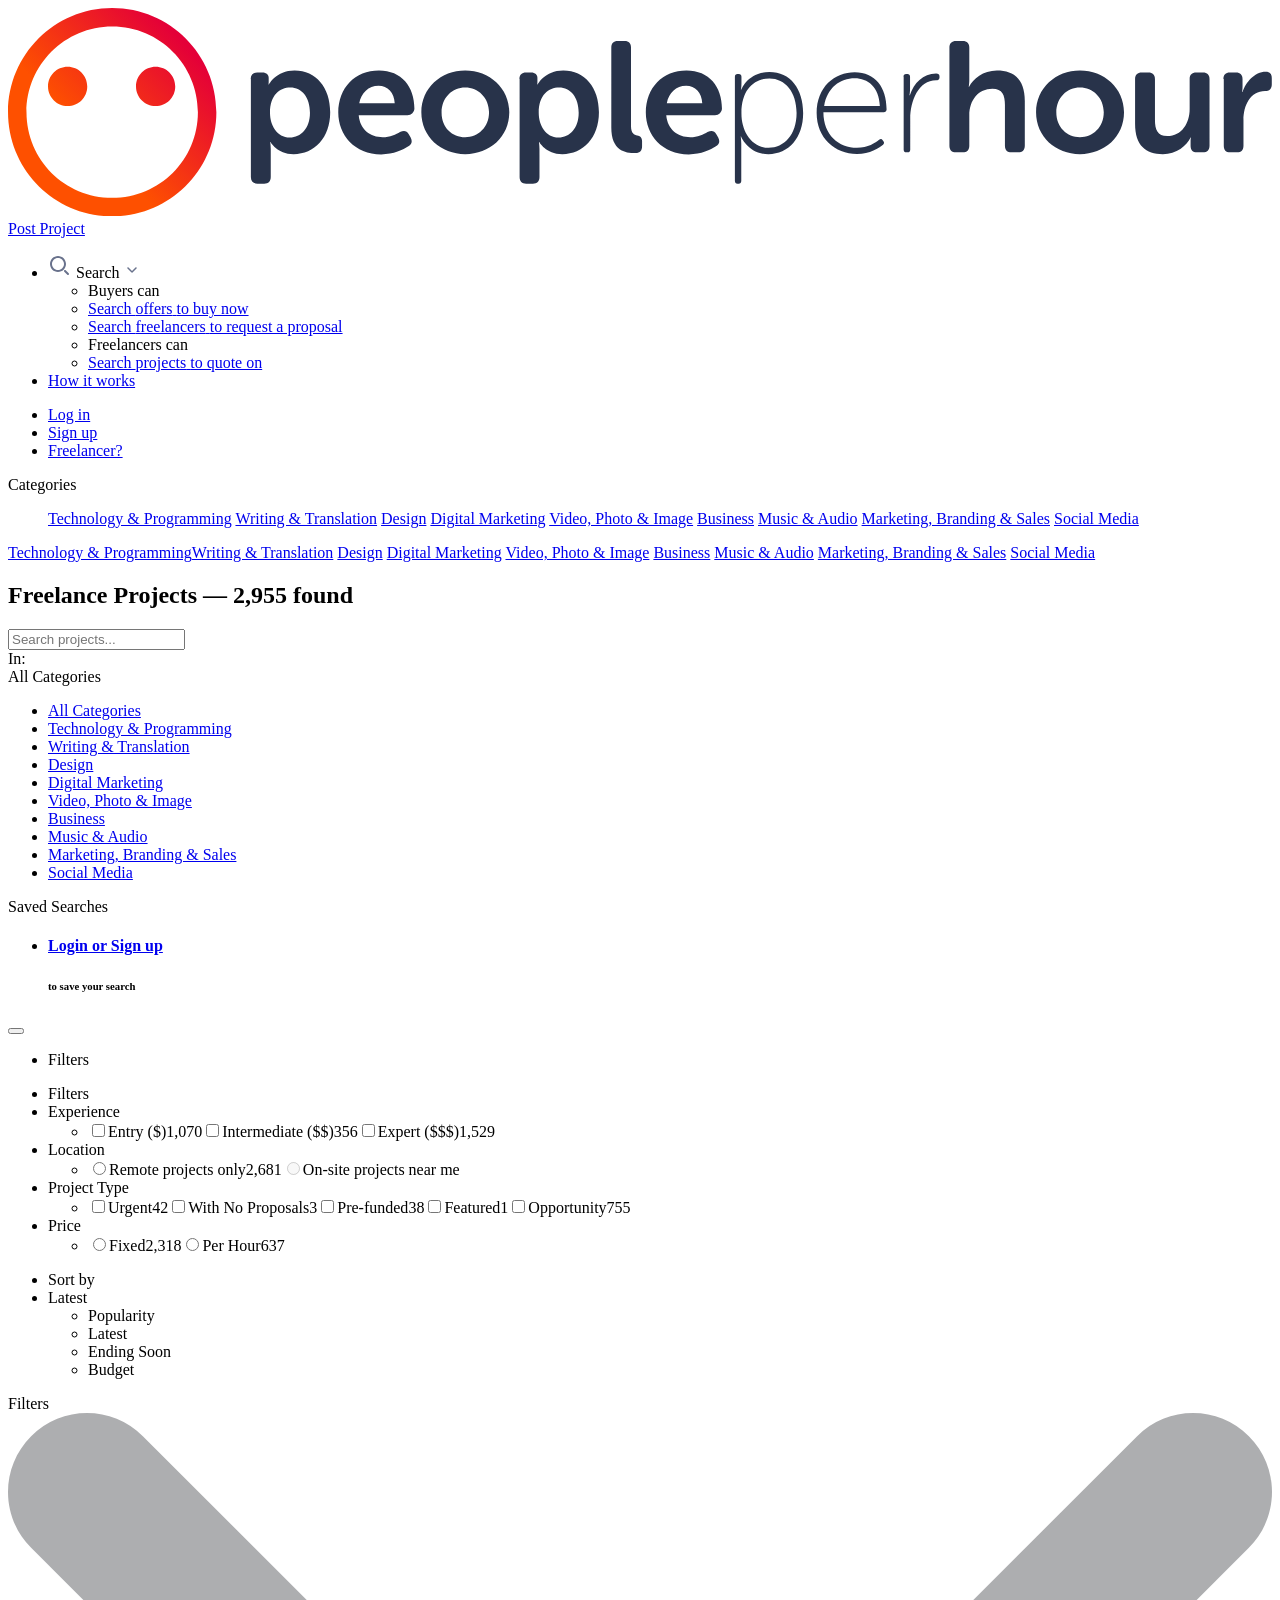
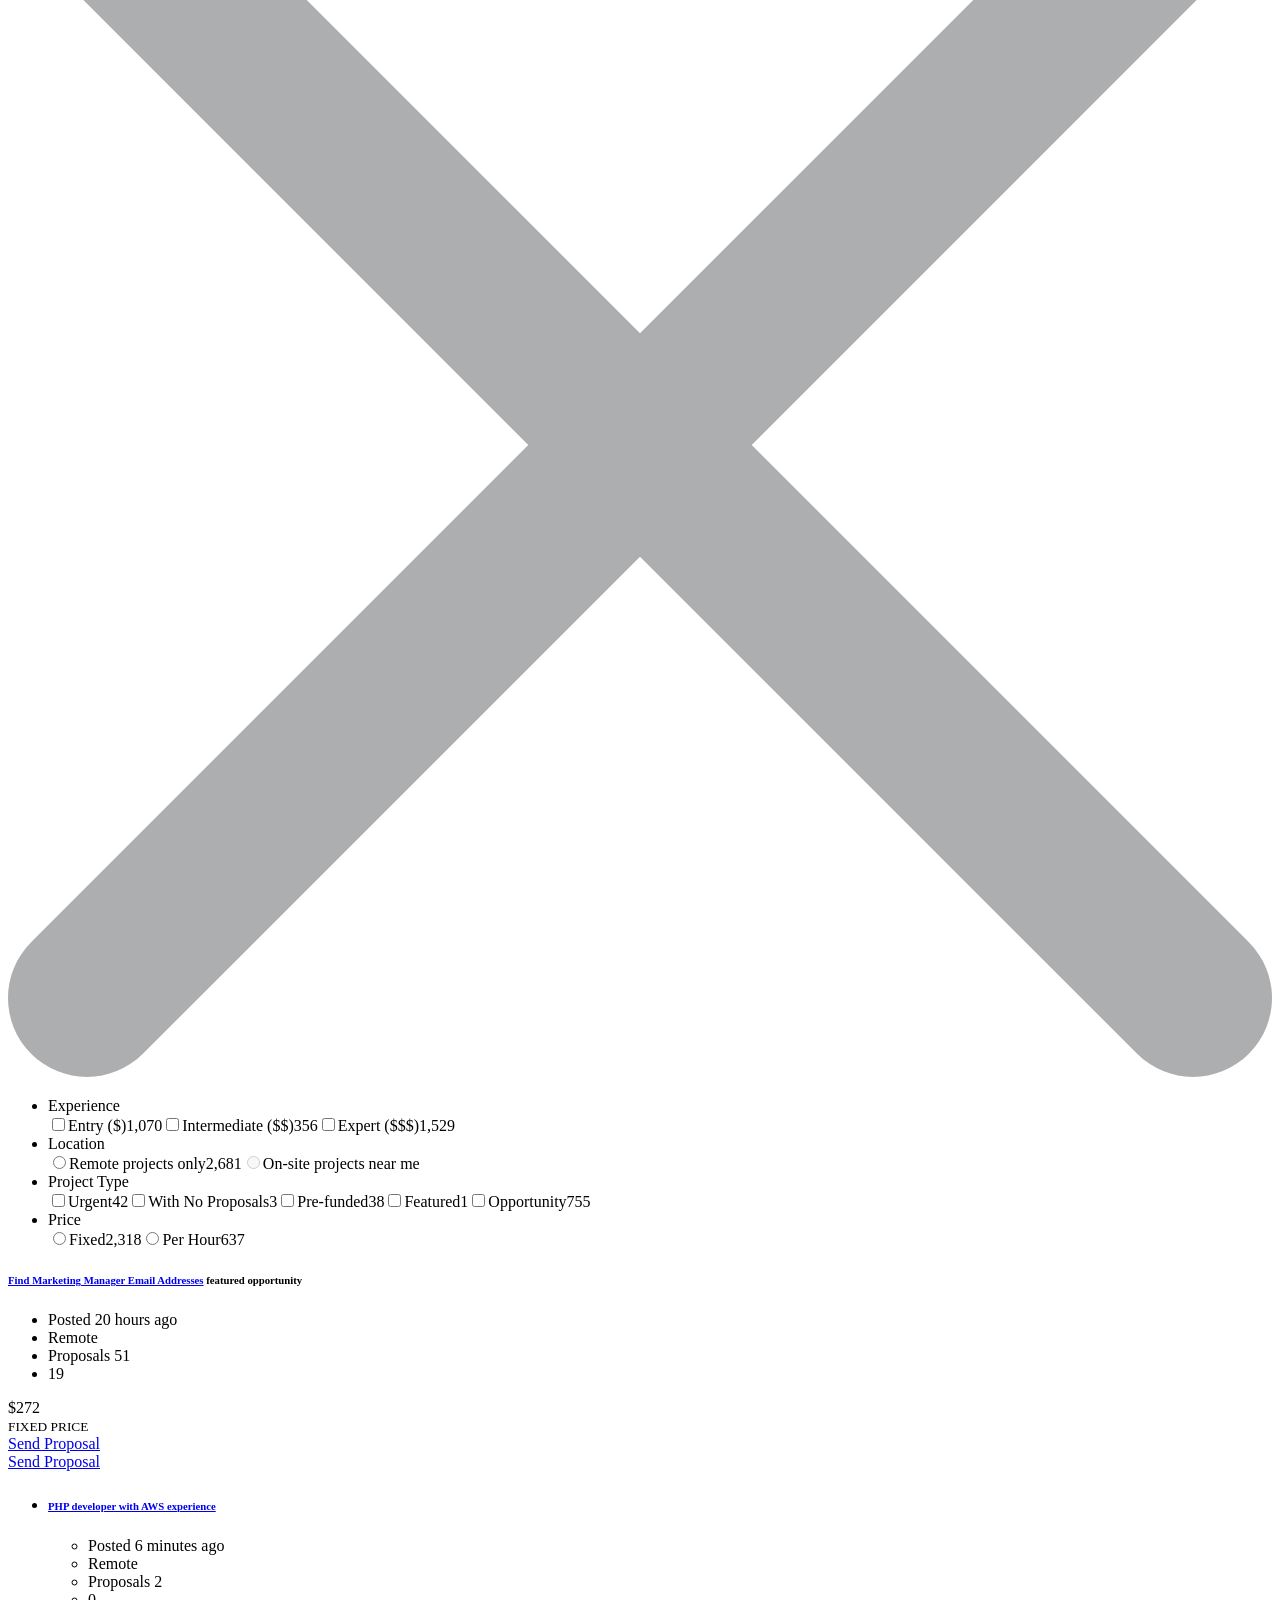
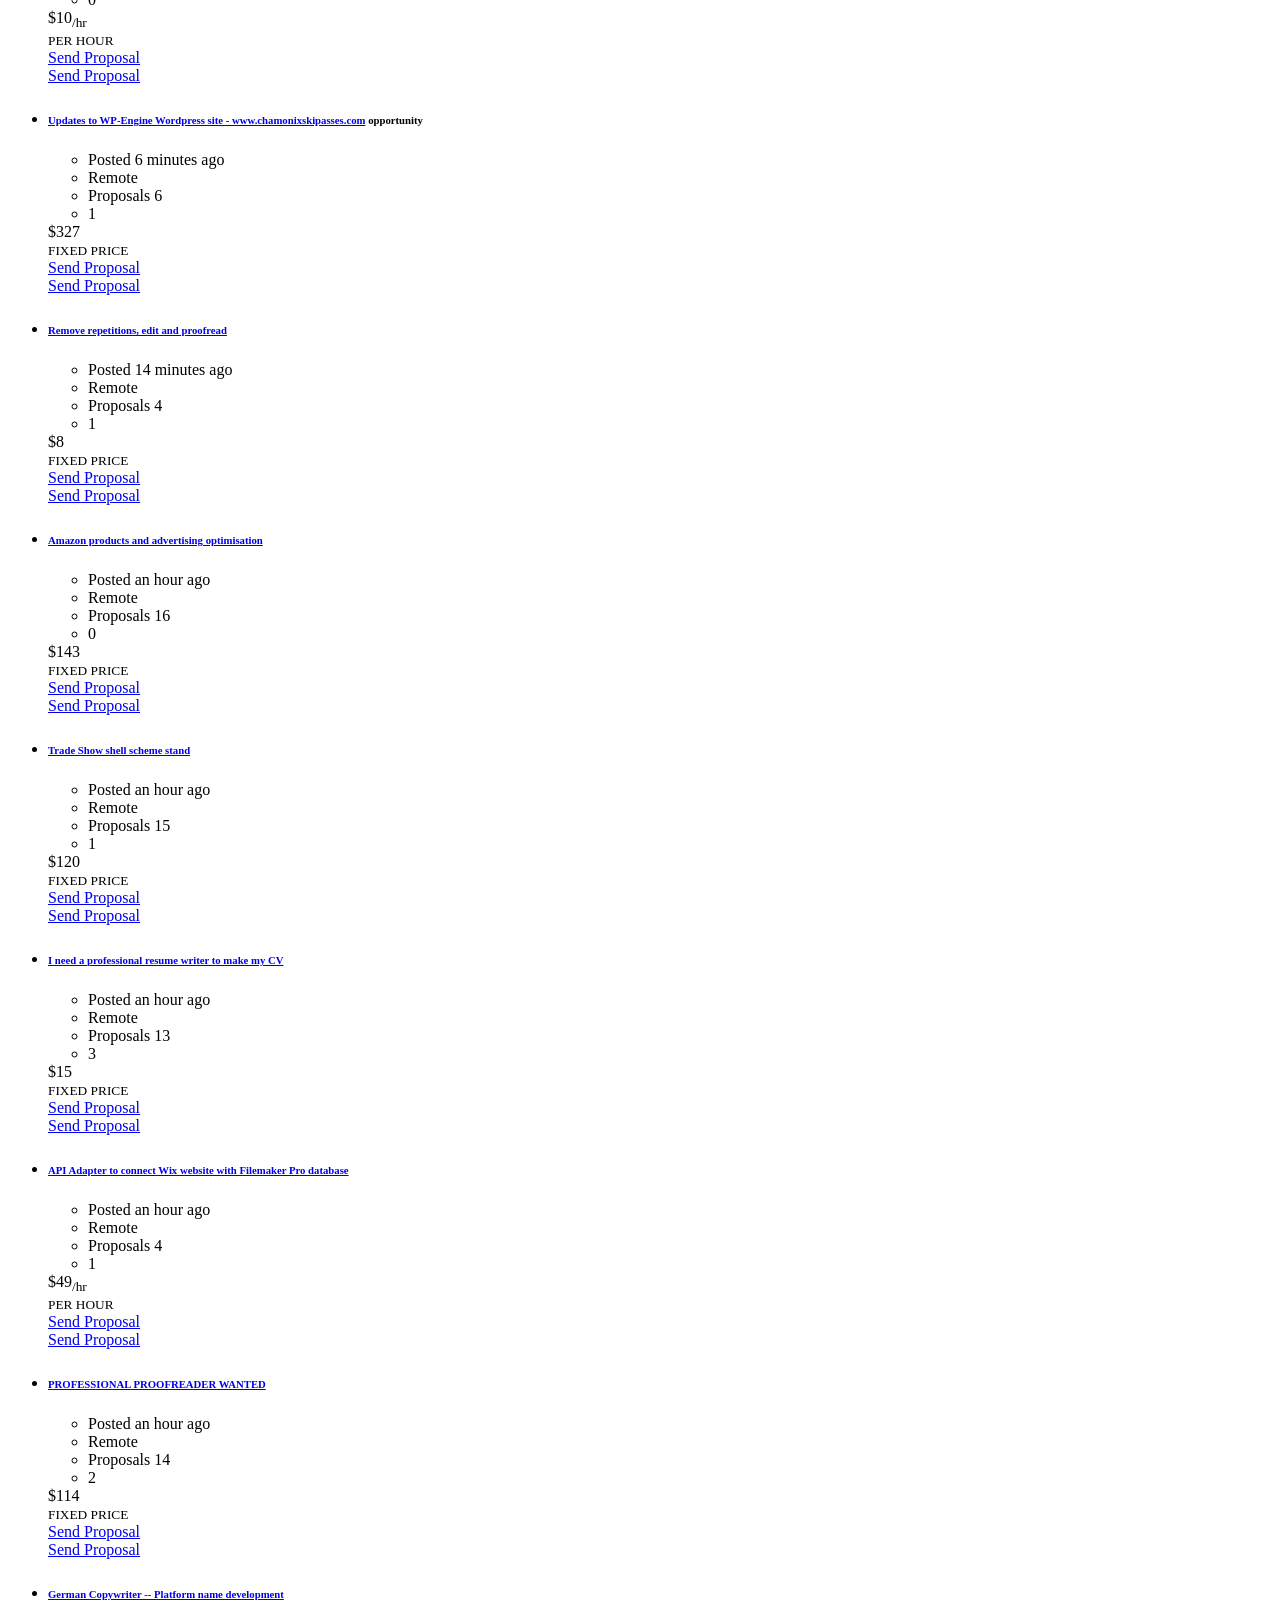
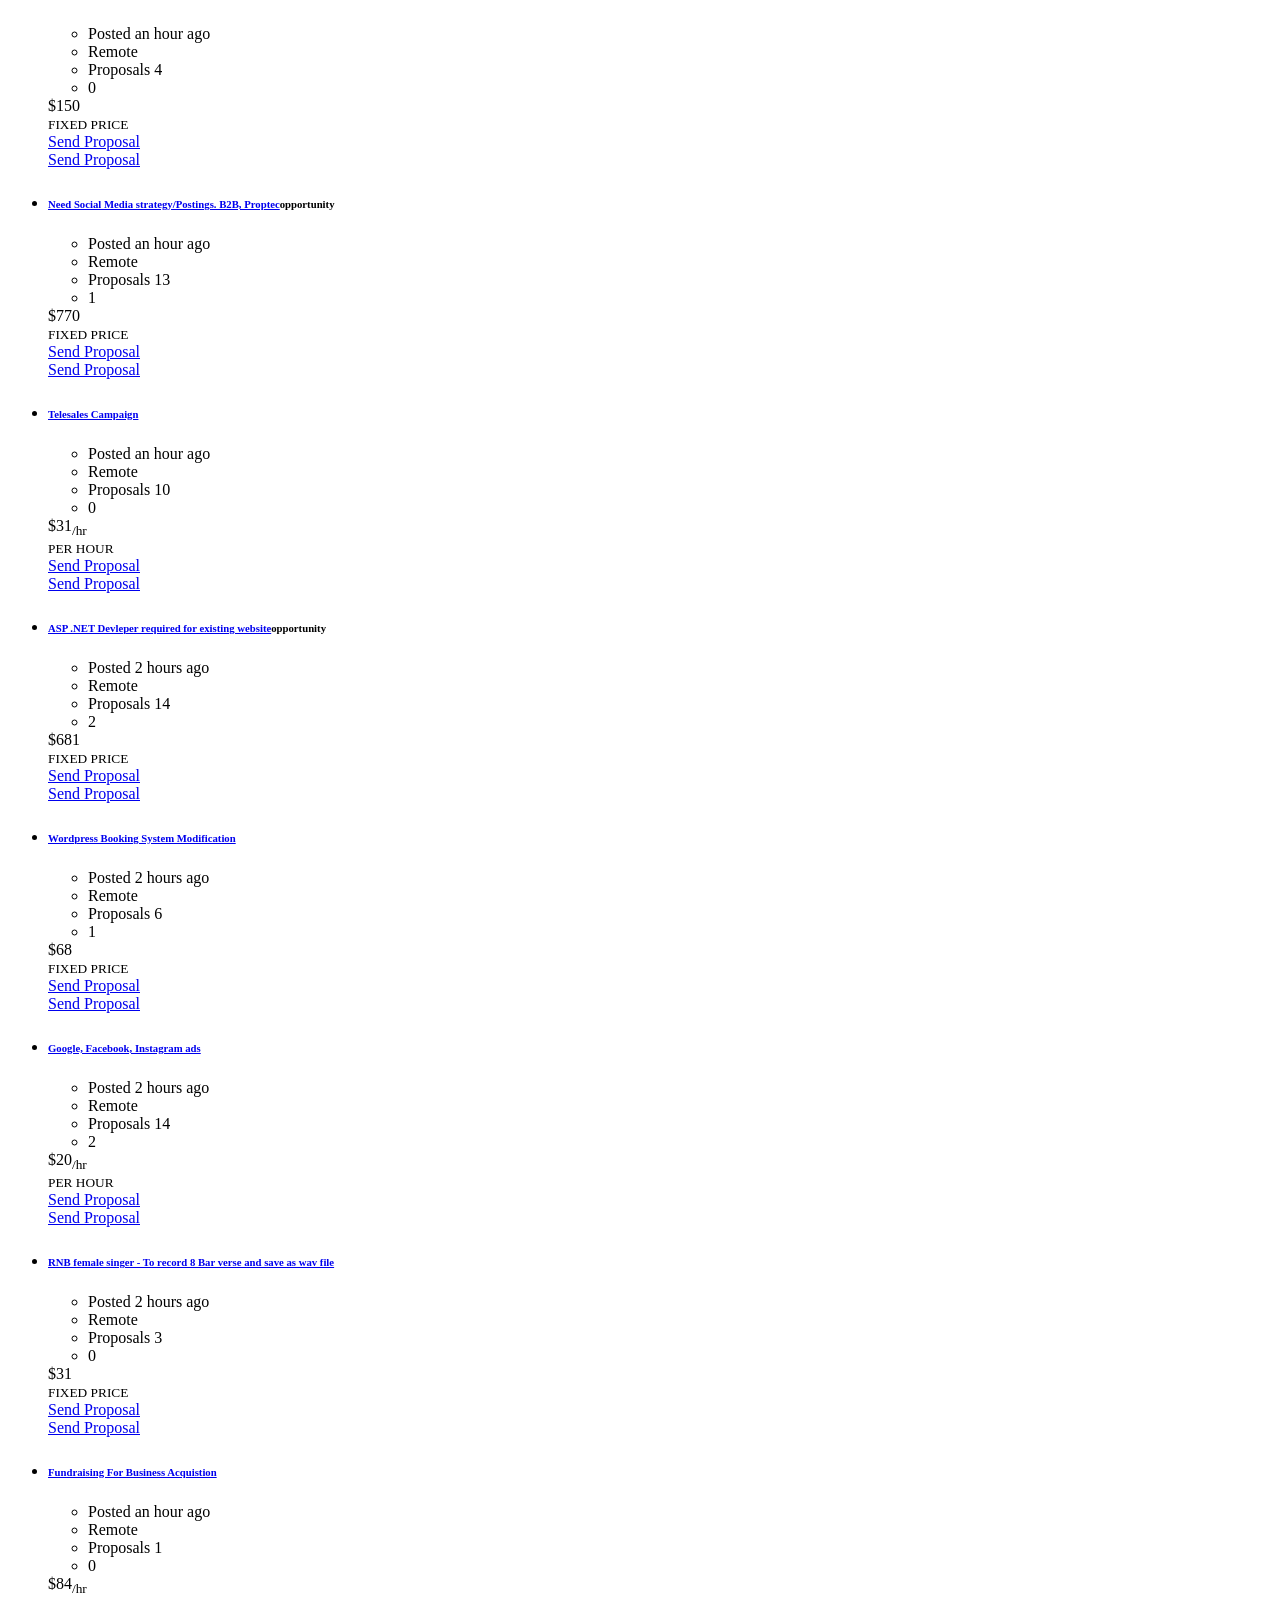
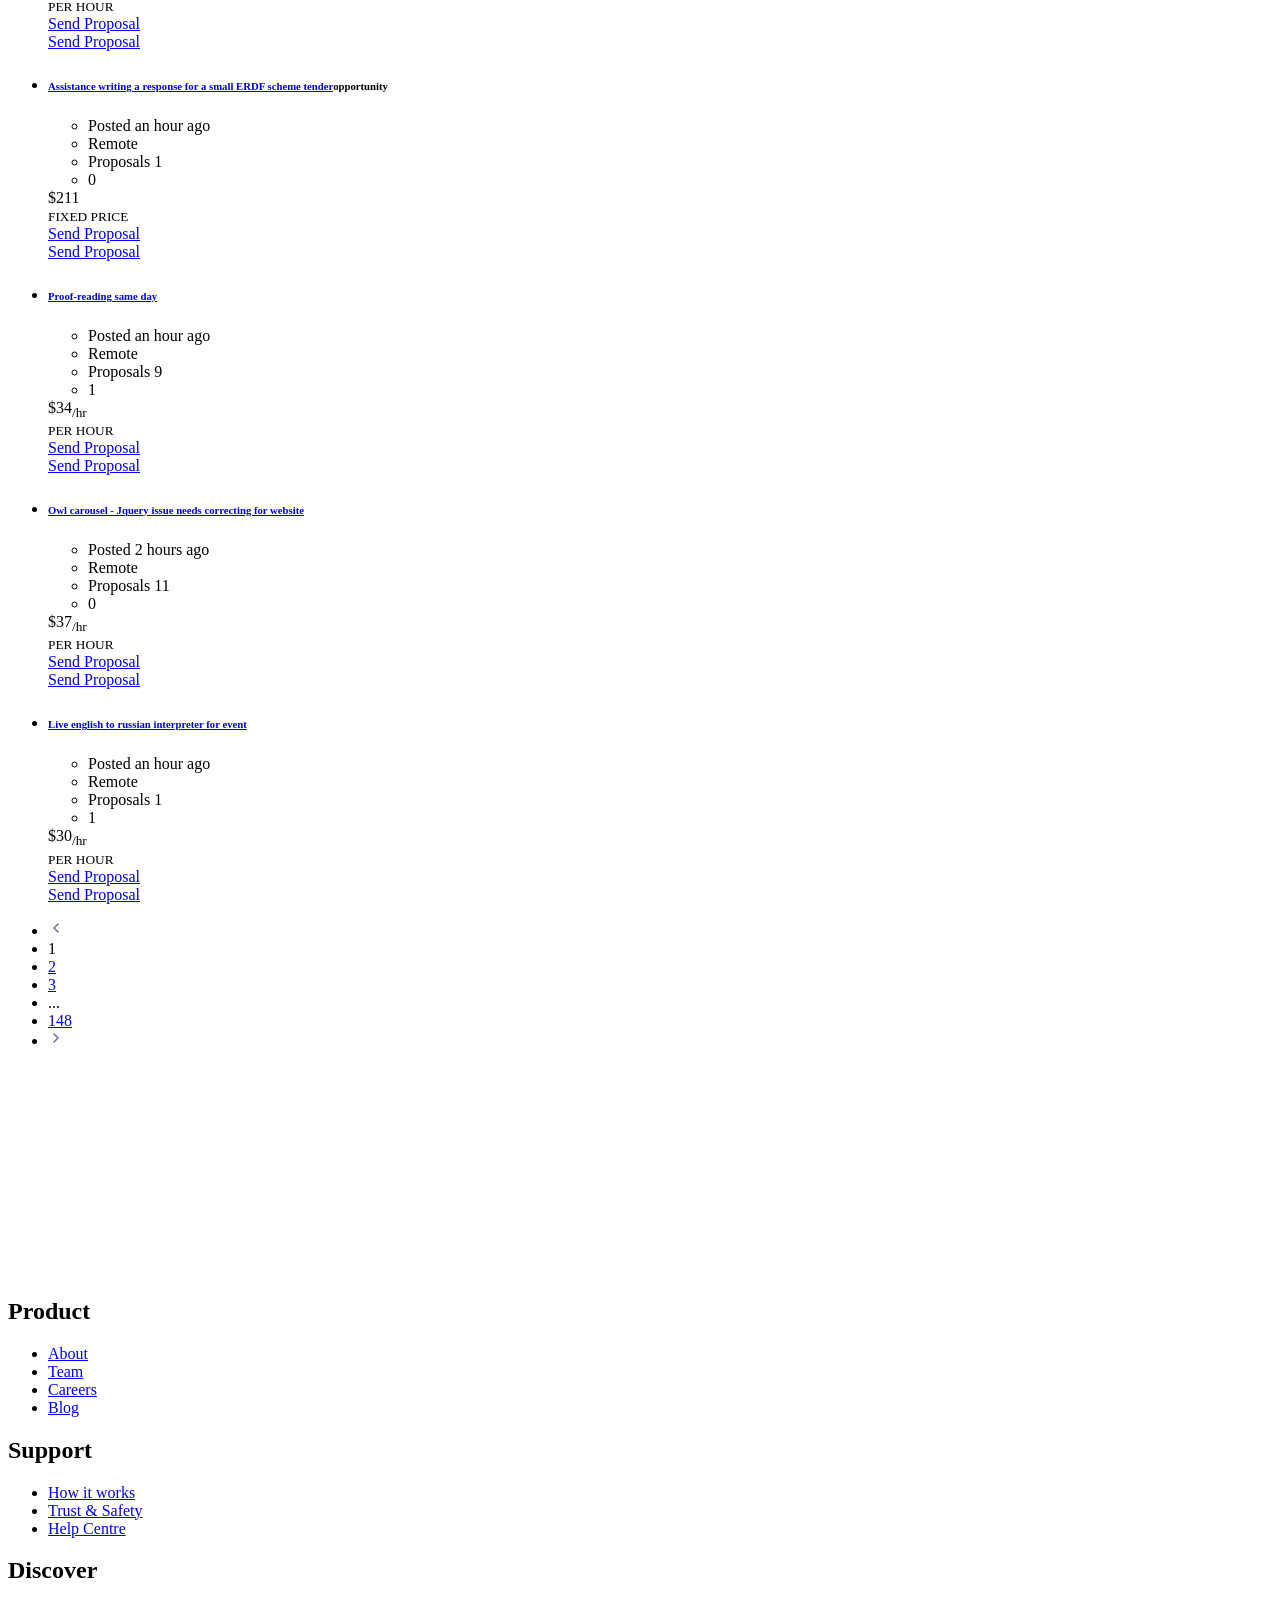
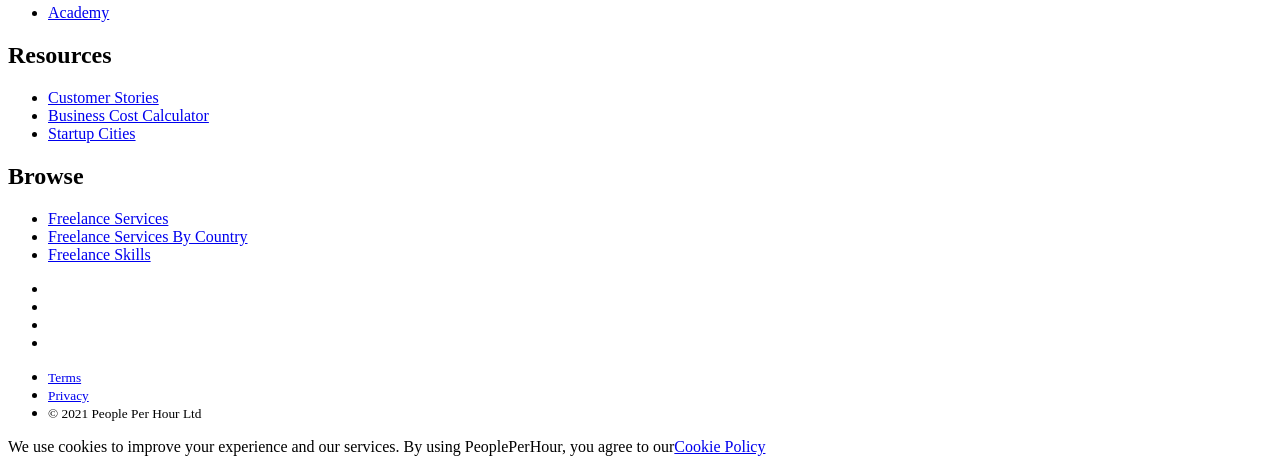
<file: crawell/jobs formated-www.peopleperhour.com.html>
<!doctype html>
<html lang="en" data-reactroot="">
    <head></head>
    <body>
        <noscript>
            <iframe title="iframe" src="https://www.googletagmanager.com/ns.html?id=GTM-WTTP4R" height="0" width="0" style="display:none;visibility:hidden"></iframe>
        </noscript>
        <content id="reactContainer" class="react-content">
            <div class="main-content full-width">
                <div class="page-container">
                    <header class="header⤍Header⤚3P2AL has-sub-header⤍Header⤚1LN9L">
                        <div class="pph-row--edge">
                            <div class="pph-col-xs-9 pph-col-sm-9 pph-col-md-3 pph-col-lg-3">
                                <div class="logo__wrapper⤍Header⤚2oVZL">
                                    <a href="/" class="logo__link⤍Header⤚2zMWo">
                                        <span class="logo⤍Header⤚2u7mu">
                                            <svg viewBox="0 0 182 30" version="1.1" xmlns="http://www.w3.org/2000/svg" xmlns:xlink="http://www.w3.org/1999/xlink">
                                                <defs>
                                                    <linearGradient x1="38.0013272%" y1="62.0533044%" x2="85.0990568%" y2="17.7126474%" id="__2QEraZd__linearGradient-1">
                                                        <stop stop-color="#FE5000" offset="0%"></stop>
                                                        <stop stop-color="#E40038" offset="100%"></stop>
                                                    </linearGradient>
                                                </defs>
                                                <g id="__2QEraZd__header-v3" stroke="none" stroke-width="1" fill="none" fill-rule="evenodd">
                                                    <g id="__2QEraZd__Non-logged-in" transform="translate(-30.000000, -25.000000)" fill-rule="nonzero">
                                                        <g id="__2QEraZd__header">
                                                            <g id="__2QEraZd__upper-nav">
                                                                <g id="__2QEraZd__logo--header" transform="translate(30.000000, 25.000000)">
                                                                    <path d="M175.006231,10.2162162 C175.006231,9.59459459 175.330267,9.27027027 175.924332,9.27027027 L176.81543,9.27027027 C177.436499,9.27027027 177.760534,9.62162162 177.760534,10.2162162 L177.760534,11.2972973 C177.760534,11.7297297 177.706528,12.0810811 177.706528,12.0810811 L177.760534,12.0810811 C178.219585,10.7027027 179.461721,9.16216216 181.108902,9.16216216 C181.72997,9.16216216 181.972997,9.48648649 181.972997,10.1081081 L181.972997,11 C181.972997,11.6216216 181.621958,11.9459459 181.00089,11.9459459 C178.894659,11.9459459 177.895549,14.027027 177.895549,16.1351351 L177.895549,19.8378378 C177.895549,20.4594595 177.571513,20.7837838 176.977448,20.7837838 L175.978338,20.7837838 C175.35727,20.7837838 175.060237,20.4594595 175.060237,19.8378378 L175.060237,10.2162162 L175.006231,10.2162162 Z M162.287834,10.2162162 C162.287834,9.59459459 162.638872,9.27027027 163.232938,9.27027027 L164.205045,9.27027027 C164.826113,9.27027027 165.150148,9.62162162 165.150148,10.2162162 L165.150148,16.0810811 C165.150148,17.4864865 165.501187,18.4324324 166.932344,18.4324324 C169.011573,18.4324324 170.145697,16.5945946 170.145697,14.5405405 L170.145697,10.2162162 C170.145697,9.59459459 170.469733,9.27027027 171.090801,9.27027027 L172.062908,9.27027027 C172.683976,9.27027027 173.008012,9.62162162 173.008012,10.2162162 L173.008012,19.8378378 C173.008012,20.4594595 172.656973,20.7837838 172.062908,20.7837838 L171.198813,20.7837838 C170.577745,20.7837838 170.280712,20.4594595 170.280712,19.8378378 L170.280712,19.1621622 C170.280712,18.8918919 170.334718,18.6486486 170.334718,18.6486486 L170.280712,18.6486486 C169.740653,19.8108108 168.25549,21.0540541 166.284273,21.0540541 C163.827003,21.0540541 162.287834,19.8108108 162.287834,16.6756757 L162.287834,10.2162162 Z M154.348961,9 C157.832344,9 160.694659,11.5135135 160.694659,15.027027 C160.694659,18.5675676 157.859347,21.0540541 154.348961,21.0540541 C150.865579,21.0540541 148.030267,18.5675676 148.030267,15.027027 C148.030267,11.5135135 150.865579,9 154.348961,9 Z M154.348961,18.6216216 C156.212166,18.6216216 157.778338,17.1891892 157.778338,15.027027 C157.778338,12.8918919 156.212166,11.4324324 154.348961,11.4324324 C152.485757,11.4324324 150.946588,12.8918919 150.946588,15.027027 C150.946588,17.1891892 152.485757,18.6216216 154.348961,18.6216216 Z M135.554896,5.7027027 C135.554896,5.08108108 135.905935,4.75675676 136.5,4.75675676 L137.472107,4.75675676 C138.093175,4.75675676 138.417211,5.10810811 138.417211,5.7027027 L138.417211,10.3513514 C138.417211,10.9189189 138.336202,11.3243243 138.336202,11.3243243 L138.390208,11.3243243 C138.95727,10.2162162 140.388427,9 142.386647,9 C144.924926,9 146.410089,10.3243243 146.410089,13.3783784 L146.410089,19.8378378 C146.410089,20.4594595 146.05905,20.7837838 145.464985,20.7837838 L144.492878,20.7837838 C143.87181,20.7837838 143.547774,20.4594595 143.547774,19.8378378 L143.547774,13.972973 C143.547774,12.5675676 143.196736,11.6216216 141.738576,11.6216216 C139.740356,11.6216216 138.417211,13.2432432 138.417211,15.4324324 L138.417211,19.8378378 C138.417211,20.4594595 138.093175,20.7837838 137.472107,20.7837838 L136.5,20.7837838 C135.878932,20.7837838 135.554896,20.4594595 135.554896,19.8378378 L135.554896,5.7027027 Z M128.939169,9.89189189 C128.939169,9.64864865 129.074184,9.51351351 129.317211,9.51351351 L129.506231,9.51351351 C129.749258,9.51351351 129.884273,9.64864865 129.884273,9.89189189 L129.884273,11.6486486 C129.884273,12.1621622 129.803264,12.5675676 129.803264,12.5675676 L129.85727,12.5675676 C130.424332,10.8378378 131.747478,9.43243243 133.637685,9.43243243 C133.961721,9.43243243 134.123739,9.56756757 134.123739,9.81081081 L134.123739,10.027027 C134.123739,10.2702703 133.907715,10.4054054 133.637685,10.4054054 C131.099407,10.4054054 129.911276,13.4054054 129.911276,15.9189189 L129.911276,20.4054054 C129.911276,20.6486486 129.776261,20.7837838 129.533234,20.7837838 L129.344214,20.7837838 C129.101187,20.7837838 128.966172,20.6486486 128.966172,20.4054054 L128.966172,9.89189189 L128.939169,9.89189189 Z M121.918398,9.24324324 C124.861721,9.24324324 126.508902,11.3783784 126.508902,14.6216216 C126.508902,14.8648649 126.319881,15 126.103858,15 L117.408902,15 C117.408902,18.2702703 119.623145,20.1351351 122.242433,20.1351351 C123.808605,20.1351351 124.915727,19.4054054 125.428783,18.972973 C125.644807,18.8108108 125.806825,18.8378378 125.94184,19.027027 L126.076855,19.2162162 C126.184866,19.3783784 126.157864,19.5675676 125.995846,19.7027027 C125.455786,20.1621622 124.105638,21.027027 122.242433,21.027027 C119.056083,21.027027 116.436795,18.7297297 116.436795,15.1351351 C116.436795,11.3513514 119.02908,9.24324324 121.918398,9.24324324 Z M125.536795,14.1081081 C125.428783,11.3513514 123.781602,10.1081081 121.918398,10.1081081 C119.839169,10.1081081 117.921958,11.4594595 117.516914,14.1081081 L125.536795,14.1081081 Z M104.663501,9.89189189 C104.663501,9.64864865 104.798516,9.51351351 105.041543,9.51351351 L105.230564,9.51351351 C105.473591,9.51351351 105.608605,9.64864865 105.608605,9.89189189 L105.608605,10.8648649 C105.608605,11.3783784 105.527596,11.7567568 105.527596,11.7567568 L105.581602,11.7567568 C105.581602,11.7567568 106.499703,9.21621622 109.632047,9.21621622 C112.65638,9.21621622 114.492582,11.6216216 114.492582,15.1351351 C114.492582,18.7297297 112.38635,21.0540541 109.497033,21.0540541 C106.553709,21.0540541 105.554599,18.5135135 105.554599,18.5135135 L105.500593,18.5135135 C105.500593,18.5135135 105.581602,18.9189189 105.581602,19.5135135 L105.581602,24.9189189 C105.581602,25.1621622 105.446588,25.2972973 105.203561,25.2972973 L105.041543,25.2972973 C104.798516,25.2972973 104.663501,25.1621622 104.663501,24.9189189 L104.663501,9.89189189 Z M109.524036,20.1351351 C111.738279,20.1351351 113.547478,18.2972973 113.547478,15.1351351 C113.547478,12.0810811 111.9273,10.1351351 109.632047,10.1351351 C107.552819,10.1351351 105.608605,11.5945946 105.608605,15.1351351 C105.581602,17.6756757 106.985757,20.1351351 109.524036,20.1351351 Z M97.6967359,9 C100.964095,9 102.800297,11.3243243 102.800297,14.4864865 C102.800297,14.972973 102.368249,15.4594595 101.801187,15.4594595 L94.7804154,15.4594595 C94.9694362,17.5405405 96.4816024,18.6216216 98.2367953,18.6216216 C99.289911,18.6216216 100.181009,18.2162162 100.721068,17.8648649 C101.288131,17.5945946 101.693175,17.6486486 101.990208,18.1891892 L102.260237,18.6486486 C102.530267,19.1621622 102.449258,19.6216216 101.936202,19.9189189 C101.180119,20.4054054 99.8299703,21.0810811 98.0207715,21.0810811 C94.2133531,21.0810811 91.837092,18.3243243 91.837092,15.0540541 C91.864095,11.4864865 94.2403561,9 97.6967359,9 Z M99.9649852,13.7297297 C99.9109792,12.1351351 98.9388724,11.1891892 97.64273,11.1891892 C96.1845697,11.1891892 95.131454,12.2162162 94.8614243,13.7297297 L99.9649852,13.7297297 Z M86.868546,5.7027027 C86.868546,5.08108108 87.1925816,4.75675676 87.7866469,4.75675676 L88.7857567,4.75675676 C89.4068249,4.75675676 89.7038576,5.10810811 89.7038576,5.7027027 L89.7038576,16.972973 C89.7038576,18.1081081 90.189911,18.2972973 90.5949555,18.3513514 C91,18.4054054 91.2970326,18.6486486 91.2970326,19.1621622 L91.2970326,19.9189189 C91.2970326,20.5135135 91.027003,20.8918919 90.3519288,20.8918919 C88.8127596,20.8918919 86.868546,20.4864865 86.868546,17.1891892 L86.868546,5.7027027 Z M73.637092,10.2162162 C73.637092,9.59459459 73.9881306,9.27027027 74.5821958,9.27027027 L75.311276,9.27027027 C75.9323442,9.27027027 76.2293769,9.62162162 76.2293769,10.0540541 L76.2293769,10.5675676 C76.2293769,10.8108108 76.2023739,11.027027 76.2023739,11.027027 L76.2563798,11.027027 C76.2563798,11.027027 77.2824926,9 79.9557864,9 C83.0611276,9 85.0863501,11.4594595 85.0863501,15.027027 C85.0863501,18.6756757 82.8181009,21.0540541 79.8207715,21.0540541 C77.4175074,21.0540541 76.4994065,19.2972973 76.4994065,19.2972973 L76.4454006,19.2972973 C76.4454006,19.2972973 76.5264095,19.7027027 76.5264095,20.2972973 L76.5264095,24.3513514 C76.5264095,24.972973 76.2023739,25.2972973 75.5813056,25.2972973 L74.6091988,25.2972973 C73.9881306,25.2972973 73.664095,24.972973 73.664095,24.3513514 L73.664095,10.2162162 L73.637092,10.2162162 Z M79.2807122,18.6486486 C80.8468843,18.6486486 82.1700297,17.3513514 82.1700297,15.0810811 C82.1700297,12.8918919 81.0089021,11.4594595 79.3347181,11.4594595 C77.8495549,11.4594595 76.4183976,12.5405405 76.4183976,15.0810811 C76.4183976,16.8918919 77.4175074,18.6486486 79.2807122,18.6486486 Z M65.8332344,9 C69.3166172,9 72.1789318,11.5135135 72.1789318,15.027027 C72.1789318,18.5675676 69.3436202,21.0540541 65.8332344,21.0540541 C62.3498516,21.0540541 59.5145401,18.5675676 59.5145401,15.027027 C59.5145401,11.5135135 62.3228487,9 65.8332344,9 Z M65.8332344,18.6216216 C67.6964392,18.6216216 69.2626113,17.1891892 69.2626113,15.027027 C69.2626113,12.8918919 67.6964392,11.4324324 65.8332344,11.4324324 C63.9700297,11.4324324 62.4308605,12.8918919 62.4308605,15.027027 C62.4038576,17.1891892 63.9430267,18.6216216 65.8332344,18.6216216 Z M53.4118694,9 C56.6792285,9 58.5154303,11.3243243 58.5154303,14.4864865 C58.5154303,14.972973 58.0833828,15.4594595 57.5163205,15.4594595 L50.495549,15.4594595 C50.6845697,17.5405405 52.1967359,18.6216216 53.9519288,18.6216216 C55.0050445,18.6216216 55.8961424,18.2162162 56.4362018,17.8648649 C57.0032641,17.5945946 57.4083086,17.6486486 57.7053412,18.1891892 L57.9753709,18.6486486 C58.2454006,19.1621622 58.1643917,19.6216216 57.6513353,19.9189189 C56.8952522,20.4054054 55.5451039,21.0810811 53.735905,21.0810811 C49.9284866,21.0810811 47.5522255,18.3243243 47.5522255,15.0540541 C47.5792285,11.4864865 49.9554896,9 53.4118694,9 Z M55.6801187,13.7297297 C55.6261128,12.1351351 54.6540059,11.1891892 53.3578635,11.1891892 C51.8997033,11.1891892 50.8465875,12.2162162 50.5765579,13.7297297 L55.6801187,13.7297297 Z M34.9418398,10.2162162 C34.9418398,9.59459459 35.2928783,9.27027027 35.8869436,9.27027027 L36.6160237,9.27027027 C37.237092,9.27027027 37.5341246,9.62162162 37.5341246,10.0540541 L37.5341246,10.5675676 C37.5341246,10.8108108 37.5071217,11.027027 37.5071217,11.027027 L37.5611276,11.027027 C37.5611276,11.027027 38.5872404,9 41.2605341,9 C44.3658754,9 46.3910979,11.4594595 46.3910979,15.027027 C46.3910979,18.6756757 44.1228487,21.0540541 41.1255193,21.0540541 C38.7222552,21.0540541 37.8041543,19.2972973 37.8041543,19.2972973 L37.7501484,19.2972973 C37.7501484,19.2972973 37.8311573,19.7027027 37.8311573,20.2972973 L37.8311573,24.3513514 C37.8311573,24.972973 37.5071217,25.2972973 36.8860534,25.2972973 L35.9139466,25.2972973 C35.2928783,25.2972973 34.9688427,24.972973 34.9688427,24.3513514 L34.9688427,10.2162162 L34.9418398,10.2162162 Z M40.5854599,18.6486486 C42.151632,18.6486486 43.4747774,17.3513514 43.4747774,15.0810811 C43.4747774,12.8918919 42.3136499,11.4594595 40.6394659,11.4594595 C39.1543027,11.4594595 37.7231454,12.5405405 37.7231454,15.0810811 C37.7231454,16.8918919 38.7222552,18.6486486 40.5854599,18.6486486 Z" id="__2QEraZd__Combined-Shape" fill="#28334A"></path>
                                                                    <path d="M15,2.65996344 C8.19926874,2.65996344 2.65996344,8.17184644 2.65996344,15 C2.65996344,21.8281536 8.17184644,27.3400366 15,27.3400366 C21.8281536,27.3400366 27.3400366,21.8281536 27.3400366,15 C27.3400366,8.19926874 21.8281536,2.65996344 15,2.65996344 Z M30,15 C30,23.2815356 23.2815356,30 15,30 C6.71846435,30 -1.00613962e-16,23.2815356 -1.00613962e-16,15 C-3.99755767e-15,6.71846435 6.71846435,-9.67559366e-14 15,-9.67559366e-14 C23.2815356,-9.67559366e-14 30,6.71846435 30,15 Z M8.58318099,8.47349177 C10.1462523,8.47349177 11.4076782,9.73491773 11.4076782,11.297989 C11.4076782,12.8610603 10.1462523,14.1224863 8.58318099,14.1224863 C6.99268739,14.095064 5.75868373,12.833638 5.75868373,11.297989 C5.75868373,9.73491773 7.02010969,8.47349177 8.58318099,8.47349177 Z M21.2522852,8.47349177 C22.8153565,8.47349177 24.0767824,9.73491773 24.0767824,11.297989 C24.0767824,12.8610603 22.8153565,14.1224863 21.2522852,14.1224863 C19.6892139,14.1224863 18.4277879,12.833638 18.4277879,11.297989 C18.4277879,9.73491773 19.6892139,8.47349177 21.2522852,8.47349177 Z" id="__2QEraZd__Shape" fill="url(#__2QEraZd__linearGradient-1)"></path>
                                                                </g>
                                                            </g>
                                                        </g>
                                                    </g>
                                                </g>
                                            </svg>
                                        </span>
                                    </a>
                                </div>
                            </div>
                            <div data-test="header-menu" class="pph-col-xs-3 pph-col-sm-3 pph-col-md-9 pph-col-lg-9 u-txt--right">
                                <nav class="header__nav⤍Header⤚3MZJC">
                                    <div class="cta-wrap">
                                        <a href="/job/new?ref=header" class="header__cta⤍Header⤚8QNhn pph-c-button⤍Button⤚3tdgy pph-c-button--inverted⤍Button⤚3d5uB pph-c-button--wide⤍Button⤚3XdE7 pph-c-button--medium⤍Button⤚21coX pph-c-button--call-to-action⤍Button⤚2Xmy0">Post Project</a>
                                    </div>
                                    <ul class="header__menu⤍Header⤚2LzTy menu⤍Header⤚3Yr5E">
                                        <li class="menu__item⤍Header⤚3QF7k">
                                            <div class="search-wrapper">
                                                <span role="button">
                                                    <div tabindex="0" class="dropdown⤍Dropdown⤚227jt"><div class="dropdown__title⤍SearchMenu⤚19WoF">
                                                        <span class="dropdown__title-search-icon⤍SearchMenu⤚3u9VR">
                                                            <svg fill="#69728C" width="24" height="24" viewBox="0 0 1024 1024" class="">
                                                                <path d="M755.499 695.168l128 128c7.41 7.665 11.977 18.12 11.977 29.641 0 23.564-19.103 42.667-42.667 42.667-11.521 0-21.976-4.567-29.653-11.989l0.012 0.012-128-128c-7.41-7.665-11.977-18.12-11.977-29.641 0-23.564 19.103-42.667 42.667-42.667 11.521 0 21.976 4.567 29.653 11.989l-0.012-0.012zM426.667 85.333c188.513 0 341.333 152.82 341.333 341.333s-152.82 341.333-341.333 341.333v0c-188.513 0-341.333-152.82-341.333-341.333s152.82-341.333 341.333-341.333v0zM426.667 170.667c-141.385 0-256 114.615-256 256s114.615 256 256 256v0c141.385 0 256-114.615 256-256s-114.615-256-256-256v0z"></path>
                                                            </svg>
                                                        </span>
                                                        <span>Search</span>
                                                        <span class="dropdown__title-chevron⤍SearchMenu⤚HH5qO">
                                                            <svg fill="#69728C" width="16" height="16" viewBox="0 0 1024 1024" class="">
                                                                <path d="M222.080 350.080c8.687-8.689 20.688-14.063 33.945-14.063 10.737 0 20.65 3.525 28.646 9.482l-0.127-0.091 5.376 4.672 222.080 222.016 222.080-222.080c8.683-8.667 20.67-14.026 33.908-14.026 10.753 0 20.68 3.536 28.682 9.508l-0.126-0.090 5.376 4.672c8.689 8.687 14.063 20.688 14.063 33.945 0 10.737-3.525 20.65-9.482 28.646l0.091-0.127-4.672 5.376-256 256c-8.687 8.689-20.688 14.063-33.945 14.063-10.737 0-20.65-3.525-28.646-9.482l0.127 0.091-5.376-4.672-256-256c-8.674-8.684-14.038-20.676-14.038-33.92s5.364-25.236 14.038-33.921l-0.001 0.001z"></path>
                                                            </svg>
                                                        </span>
                                                    </div>
                                                    <ul class="dropdown--light⤍DropdownLight⤚1hFdG dropdown⤍SearchMenu⤚Xsqcw left⤍SearchMenu⤚2ZP-I dropdown-list⤍Dropdown⤚3VsTS dropdown-list--top-center⤍Dropdown⤚3JaqS">
                                                        <li class="dropdown__header⤍SearchMenu⤚2fy1A dropdown__header--top⤍SearchMenu⤚DgM65">Buyers can</li>
                                                        <li>
                                                            <a href="/services" role="button" class="dropdown__item⤍SearchMenu⤚2gQhi dropdown__item--separated⤍SearchMenu⤚3EROM">Search 
                                                                <span class="dropdown__item-standout⤍SearchMenu⤚L9eXk">offers</span> 
                                                                <span class="dropdown__item-helper⤍SearchMenu⤚R5oKi">to buy now</span>
                                                            </a>
                                                        </li>
                                                        <li>
                                                            <a href="/hire-freelancers" role="button" class="dropdown__item⤍SearchMenu⤚2gQhi">Search 
                                                                <span class="dropdown__item-standout⤍SearchMenu⤚L9eXk">freelancers</span> 
                                                                <span class="dropdown__item-helper⤍SearchMenu⤚R5oKi">to request a proposal</span>
                                                            </a>
                                                        </li>
                                                        <li class="dropdown__header⤍SearchMenu⤚2fy1A">Freelancers can</li>
                                                        <li>
                                                            <a href="/freelance-jobs" role="button" class="dropdown__item⤍SearchMenu⤚2gQhi">Search 
                                                                <span class="dropdown__item-standout⤍SearchMenu⤚L9eXk">projects</span> 
                                                                <span class="dropdown__item-helper⤍SearchMenu⤚R5oKi">to quote on</span>
                                                            </a>
                                                        </li>
                                                    </ul>
                                                </div>
                                            </span>
                                        </div>
                                    </li>
                                    <li class="menu__item⤍Header⤚3QF7k">
                                        <a rel="nofollow" href="/how-it-works" class="menu__link⤍Header⤚35EPp">How it works</a>
                                    </li>
                                </ul>
                                <ul class="header__menu⤍Header⤚2LzTy menu⤍Header⤚3Yr5E separator--left⤍Header⤚paorE">
                                    <li class="menu__item⤍Header⤚3QF7k">
                                        <a href="/site/login" title="Log in" class="menu__link⤍Header⤚35EPp">Log in</a>
                                    </li>
                                    <li class="menu__item⤍Header⤚3QF7k">
                                        <a href="/site/register" title="/site/register" class="menu__link⤍Header⤚35EPp">Sign up</a>
                                    </li>
                                    <li class="menu__item⤍Header⤚3QF7k">
                                        <a href="/site/register#freelancer" title="Become a freelancer" class="menu__link⤍Header⤚35EPp menu__link--standout⤍Header⤚3muNs">Freelancer?</a>
                                    </li>
                                </ul>
                                <div class="u-mgl--1 aside-toggle⤍Header⤚W0MnY" role="button" tabindex="0">
                                    <div>
                                        <span class="badge⤍Badge⤚2TTo4"></span>
                                        <span class="badge⤍Badge⤚2TTo4"></span>
                                    </div>
                                    <div class="aside-toggle--outer⤍Header⤚jjl0H"></div>
                                    <div class="aside-toggle--inner⤍Header⤚3crKJ"></div>
                                </div>
                                </nav>
                        </div>
                    </div>
                    <div data-test="header-sub-menu" class="header__sub-menu⤍Header⤚3VJSf">
                        <div class="small-screen⤍SubMenu⤚v_Rre">
                            <div tabindex="0" class="dropdown⤍Dropdown⤚227jt">
                                <div role="presentation" class="small cat-activator⤍SubMenu⤚3fR22">
                                    <span class="icon⤍SubMenu⤚1nbdP"><i class="fa fa-angle-down"></i></span> <!-- -->Categories
                                </div>
                                <ul class="dropdown--light⤍DropdownLight⤚1hFdG cat-nav⤍SubMenu⤚1NGvT dropdown-list⤍Dropdown⤚3VsTS no-arrow⤍Dropdown⤚3x7SA dropdown-list--top-left⤍Dropdown⤚qEywn">
                                    <a class="small menu__link⤍List⤚1CMHd" href="/categories/technology-programming">Technology &amp; Programming</a>
                                    <a class="small menu__link⤍List⤚1CMHd" href="/categories/writing-translation">Writing &amp; Translation</a>
                                    <a class="small menu__link⤍List⤚1CMHd" href="/categories/design">Design</a>
                                    <a class="small menu__link⤍List⤚1CMHd" href="/categories/digital-marketing">Digital Marketing</a>
                                    <a class="small menu__link⤍List⤚1CMHd" href="/categories/video-photography">Video, Photo &amp; Image</a>
                                    <a class="small menu__link⤍List⤚1CMHd" href="/categories/business">Business</a>
                                    <a class="small menu__link⤍List⤚1CMHd" href="/categories/music-audio">Music &amp; Audio</a>
                                    <a class="small menu__link⤍List⤚1CMHd" href="/categories/marketing-branding-sales">Marketing, Branding &amp; Sales</a>
                                    <a class="small menu__link⤍List⤚1CMHd" href="/categories/social-media">Social Media</a>
                                </ul>
                            </div>
                        </div>
                        <div class="large-screen⤍SubMenu⤚T3-t4">
                            <nav class="clearfix u-mgb--0">
                                <a class="small menu__link⤍List⤚1CMHd" href="/categories/technology-programming">Technology &amp; Programming</a><a class="small menu__link⤍List⤚1CMHd" href="/categories/writing-translation">Writing &amp; Translation</a>
                                <a class="small menu__link⤍List⤚1CMHd" href="/categories/design">Design</a>
                                <a class="small menu__link⤍List⤚1CMHd" href="/categories/digital-marketing">Digital Marketing</a>
                                <a class="small menu__link⤍List⤚1CMHd" href="/categories/video-photography">Video, Photo &amp; Image</a>
                                <a class="small menu__link⤍List⤚1CMHd" href="/categories/business">Business</a>
                                <a class="small menu__link⤍List⤚1CMHd" href="/categories/music-audio">Music &amp; Audio</a>
                                <a class="small menu__link⤍List⤚1CMHd" href="/categories/marketing-branding-sales">Marketing, Branding &amp; Sales</a>
                                <a class="small menu__link⤍List⤚1CMHd" href="/categories/social-media">Social Media</a>
                            </nav>
                        </div>
                    </div>
                    </header>
                    <section style="position:relative" class="main-footer-wrapper">
                        <main class="main main--margin-bottom u-pdt--2">
                            <div class="pph-row">
                                <div class="pph-col-xs-12 pph-col-sm-12 pph-col-md-12 pph-col-lg-12">
                                    <h1 class="title-small is-light u-mgb--1">
                                        <span>Freelance Projects</span>
                                        <span> — <!-- -->2,955<!-- --> found</span>
                                    </h1>
                                    <form method="POST" class="search-bar⤍SearchBar⤚3GWht">
                                        <div class="search-bar__input⤍SearchBar⤚2gCQt">
                                            <input type="text" placeholder="Search projects..." value=""/>
                                        </div>
                                        <div class="search-bar__categories⤍SearchBar⤚30N5r">
                                            <span class="search-bar__label⤍SearchBar⤚1m9aT">In:</span>
                                            <div class="dropdown⤍Categories⤚2loMK"><div tabindex="0" class="dropdown⤍Dropdown⤚227jt"><div class="dropdown__title⤍Categories⤚hbZk1">
                                                <i class="fpph fpph-categories"></i>
                                                <span class="u-hide--sm">All Categories</span>
                                            </div>
                                            <ul class="dropdown--light⤍DropdownLight⤚1hFdG list⤍Categories⤚1KmoN dropdown-list⤍Dropdown⤚3VsTS no-arrow⤍Dropdown⤚3x7SA dropdown-list--top-right⤍Dropdown⤚1scew">
                                                <li class="list__item⤍Categories⤚VTVeu dropdown-item⤍DropdownItem⤚3SfEL dropdown-item--separated⤍DropdownItem⤚19PRk">
                                                    <a href="/freelance-jobs">All Categories</a>
                                                </li>
                                                <li class="list__item⤍Categories⤚VTVeu dropdown-item⤍DropdownItem⤚3SfEL dropdown-item--separated⤍DropdownItem⤚19PRk">
                                                    <a href="/freelance-jobs/technology-programming">Technology &amp; Programming</a>
                                                </li>
                                                <li class="list__item⤍Categories⤚VTVeu dropdown-item⤍DropdownItem⤚3SfEL dropdown-item--separated⤍DropdownItem⤚19PRk">
                                                    <a href="/freelance-jobs/writing-translation">Writing &amp; Translation</a>
                                                </li>
                                                <li class="list__item⤍Categories⤚VTVeu dropdown-item⤍DropdownItem⤚3SfEL dropdown-item--separated⤍DropdownItem⤚19PRk">
                                                    <a href="/freelance-jobs/design">Design</a>
                                                </li>
                                                <li class="list__item⤍Categories⤚VTVeu dropdown-item⤍DropdownItem⤚3SfEL dropdown-item--separated⤍DropdownItem⤚19PRk">
                                                    <a href="/freelance-jobs/digital-marketing">Digital Marketing</a>
                                                </li>
                                                <li class="list__item⤍Categories⤚VTVeu dropdown-item⤍DropdownItem⤚3SfEL dropdown-item--separated⤍DropdownItem⤚19PRk">
                                                    <a href="/freelance-jobs/video-photography">Video, Photo &amp; Image</a>
                                                </li>
                                                <li class="list__item⤍Categories⤚VTVeu dropdown-item⤍DropdownItem⤚3SfEL dropdown-item--separated⤍DropdownItem⤚19PRk"><a href="/freelance-jobs/business">Business</a></li><li class="list__item⤍Categories⤚VTVeu dropdown-item⤍DropdownItem⤚3SfEL dropdown-item--separated⤍DropdownItem⤚19PRk"><a href="/freelance-jobs/music-audio">Music &amp; Audio</a></li><li class="list__item⤍Categories⤚VTVeu dropdown-item⤍DropdownItem⤚3SfEL dropdown-item--separated⤍DropdownItem⤚19PRk"><a href="/freelance-jobs/marketing-branding-sales">Marketing, Branding &amp; Sales</a></li><li class="list__item⤍Categories⤚VTVeu dropdown-item⤍DropdownItem⤚3SfEL dropdown-item--separated⤍DropdownItem⤚19PRk"><a href="/freelance-jobs/social-media">Social Media</a></li>
                                            </ul>
                                        </div>
                                    </div>
                                </div>
                                <div class="search-bar__saved-searches⤍SearchBar⤚2P56Q">
                                    <div class="saved-searches⤍SavedSearches⤚31G5a">
                                        <div tabindex="0" class="dropdown⤍Dropdown⤚227jt">
                                            <div class="saved-searches__title⤍SavedSearches⤚2_kq8">
                                                <i class="fpph fpph-save"></i>
                                                <span class="u-hide--sm">Saved Searches</span>
                                            </div>
                                            <ul class="dropdown--light⤍DropdownLight⤚1hFdG saved-searches__dropdown⤍SavedSearches⤚s-r-F dropdown-list⤍Dropdown⤚3VsTS no-arrow⤍Dropdown⤚3x7SA dropdown-list--top-right⤍Dropdown⤚1scew">
                                                <li class="dropdown-item⤍DropdownItem⤚3SfEL dropdown-item--separated⤍DropdownItem⤚19PRk"><div class="saved-searches__prompt⤍SavedSearches⤚1qTC5"><h4><a href="/site/login">Login or Sign up </a></h4><h6>to save your search</h6></div></li>
                                            </ul>
                                        </div>
                                    </div>
                                </div>
                                <button type="submit" class="search-bar__button⤍SearchBar⤚1YODY pph-c-button⤍Button⤚3tdgy pph-c-button--inverted⤍Button⤚3d5uB pph-c-button--medium⤍Button⤚21coX pph-c-button--call-to-action⤍Button⤚2Xmy0">
                                    <div class="button⤍JobsList⤚1CtXr"></div>
                                </button>
                                    </form>
                                </div>
                                <div class="pph-col-xs-12 pph-col-sm-12 pph-col-md-12 pph-col-lg-12 u-pdb--2">
                                    <div class="filters__wrapper⤍FiltersBar⤚2rB2N"><div class="filters__bar⤍FiltersBar⤚QMgvo">
                                        <ul class="filters__toggle⤍FiltersBar⤚3lfvS">
                                            <li>
                                                <div class="toggle__control⤍Filters⤚YnvxM">
                                                    <div class="toggle__header⤍FiltersBar⤚1rZNK filter⤍Filters⤚q96Th toggle__header⤍Filters⤚261Xg" role="presentation">
                                                        <span class="toggle__title⤍FiltersBar⤚1Tkfj">
                                                            <i class="fa fa-filter"></i>Filters
                                                        </span>
                                                    </div>
                                                </div>
                                            </li>
                                        </ul>
                                        <form method="GET" name="filters">
                                            <ul class="filters__control⤍FiltersBar⤚1iQqT">
                                                <li class="filter⤍FiltersBar⤚1XI_y filter__header⤍FiltersBar⤚1SnFN">
                                                    <i class="fa fa-filter"></i> Filters
                                                </li>
                                                <li class="filter⤍FiltersBar⤚1XI_y">
                                                    <div tabindex="0" class="dropdown⤍Dropdown⤚227jt">
                                                        <div class="filter__title⤍FiltersBar⤚3r-u2">
                                                            <i class="fa fa-caret-down"></i>
                                                            <span class="filter__title--right">Experience</span>
                                                        </div>
                                                        <ul class="dropdown--light⤍DropdownLight⤚1hFdG dropdown⤍Filters⤚2CrUJ filter__status⤍FiltersBar⤚cc6TN left⤍Filters⤚3gTcG dropdown-list⤍Dropdown⤚3VsTS no-arrow⤍Dropdown⤚3x7SA dropdown-list--top-left⤍Dropdown⤚qEywn">
                                                            <li class="dropdown-item⤍DropdownItem⤚3SfEL dropdown-item--separated⤍DropdownItem⤚19PRk"><label class="dropdown__checkbox⤍Filters⤚2Wvq_"><input type="checkbox" name="1"/><span class="filter__label⤍Filters⤚1mU_F">Entry ($)</span><span class="dropdown__counter⤍Filters⤚xwPUm">1,070</span></label><label class="dropdown__checkbox⤍Filters⤚2Wvq_"><input type="checkbox" name="2"/><span class="filter__label⤍Filters⤚1mU_F">Intermediate ($$)</span><span class="dropdown__counter⤍Filters⤚xwPUm">356</span></label><label class="dropdown__checkbox⤍Filters⤚2Wvq_"><input type="checkbox" name="3"/><span class="filter__label⤍Filters⤚1mU_F">Expert ($$$)</span><span class="dropdown__counter⤍Filters⤚xwPUm">1,529</span></label></li>
                                                        </ul>
                                                    </div>
                                                </li>
                                                <li class="filter⤍FiltersBar⤚1XI_y">
                                                    <div tabindex="0" class="dropdown⤍Dropdown⤚227jt">
                                                        <div class="filter__title⤍FiltersBar⤚3r-u2">
                                                            <i class="fa fa-caret-down"></i>
                                                            <span class="filter__title--right">Location</span>
                                                        </div>
                                                        <ul class="dropdown--light⤍DropdownLight⤚1hFdG dropdown⤍Filters⤚2CrUJ filter__status⤍FiltersBar⤚cc6TN left⤍Filters⤚3gTcG dropdown-list⤍Dropdown⤚3VsTS no-arrow⤍Dropdown⤚3x7SA dropdown-list--top-left⤍Dropdown⤚qEywn">
                                                            <li class="dropdown-item⤍DropdownItem⤚3SfEL dropdown-item--separated⤍DropdownItem⤚19PRk"><div class="dropdown__radiobox⤍Filters⤚2Jc48"><label><input type="radio" name="location" value="remote"/><span class="filter__label⤍Filters⤚1mU_F">Remote projects only</span><span class="filter__counter⤍Filters⤚1OwfH">2,681</span></label><label class="disabled⤍Filters⤚1TqBb"><input type="radio" name="location" value="onsite" disabled=""/><span class="filter__label⤍Filters⤚1mU_F">On-site projects near me</span></label></div></li>
                                                        </ul>
                                                    </div>
                                                </li>
                                                <li class="filter⤍FiltersBar⤚1XI_y">
                                                    <div tabindex="0" class="dropdown⤍Dropdown⤚227jt">
                                                        <div class="filter__title⤍FiltersBar⤚3r-u2">
                                                            <i class="fa fa-caret-down"></i>
                                                            <span class="filter__title--right">Project Type</span>
                                                        </div>
                                                        <ul class="dropdown--light⤍DropdownLight⤚1hFdG dropdown⤍Filters⤚2CrUJ filter__status⤍FiltersBar⤚cc6TN left⤍Filters⤚3gTcG dropdown-list⤍Dropdown⤚3VsTS no-arrow⤍Dropdown⤚3x7SA dropdown-list--top-left⤍Dropdown⤚qEywn">
                                                            <li class="dropdown-item⤍DropdownItem⤚3SfEL dropdown-item--separated⤍DropdownItem⤚19PRk"><label class="dropdown__checkbox⤍Filters⤚2Wvq_"><input type="checkbox" name="urgent"/><span class="filter__label⤍Filters⤚1mU_F">Urgent</span><span class="dropdown__counter⤍Filters⤚xwPUm">42</span></label><label class="dropdown__checkbox⤍Filters⤚2Wvq_"><input type="checkbox" name="-hasProposals"/><span class="filter__label⤍Filters⤚1mU_F">With No Proposals</span><span class="dropdown__counter⤍Filters⤚xwPUm">3</span></label><label class="dropdown__checkbox⤍Filters⤚2Wvq_"><input type="checkbox" name="preFunded"/><span class="filter__label⤍Filters⤚1mU_F">Pre-funded</span><span class="dropdown__counter⤍Filters⤚xwPUm">38</span></label><label class="dropdown__checkbox⤍Filters⤚2Wvq_"><input type="checkbox" name="featured"/><span class="filter__label⤍Filters⤚1mU_F">Featured</span><span class="dropdown__counter⤍Filters⤚xwPUm">1</span></label><label class="dropdown__checkbox⤍Filters⤚2Wvq_"><input type="checkbox" name="highValue"/><span class="filter__label⤍Filters⤚1mU_F">Opportunity</span><span class="dropdown__counter⤍Filters⤚xwPUm">755</span></label></li>
                                                        </ul>
                                                    </div>
                                                </li>
                                                <li class="filter⤍FiltersBar⤚1XI_y">
                                                    <div tabindex="0" class="dropdown⤍Dropdown⤚227jt">
                                                        <div class="filter__title⤍FiltersBar⤚3r-u2">
                                                            <i class="fa fa-caret-down"></i><span class="filter__title--right">Price</span>
                                                        </div>
                                                        <ul class="dropdown--light⤍DropdownLight⤚1hFdG dropdown⤍Filters⤚2CrUJ filter__status⤍FiltersBar⤚cc6TN left⤍Filters⤚3gTcG dropdown-list⤍Dropdown⤚3VsTS no-arrow⤍Dropdown⤚3x7SA dropdown-list--top-left⤍Dropdown⤚qEywn">
                                                            <li class="dropdown-item⤍DropdownItem⤚3SfEL dropdown-item--separated⤍DropdownItem⤚19PRk"><div class="dropdown__radiobox⤍Filters⤚2Jc48"><label><input type="radio" name="pricing" value="fixed_price"/><span class="filter__label⤍Filters⤚1mU_F">Fixed</span><span class="filter__counter⤍Filters⤚1OwfH">2,318</span></label><label><input type="radio" name="pricing" value="hourly"/><span class="filter__label⤍Filters⤚1mU_F">Per Hour</span><span class="filter__counter⤍Filters⤚1OwfH">637</span></label></div></li>
                                                        </ul>
                                                    </div>
                                                </li>
                                        </ul>
                                        </form>
                                        <ul styleName="sorting" class="u-mgb--0">
                                            <li class="filter⤍FiltersBar⤚1XI_y filter__header⤍FiltersBar⤚1SnFN"><i class="fa fa-sort-amount-desc"></i> Sort by</li>
                                            <li class="filter⤍FiltersBar⤚1XI_y">
                                                <div tabindex="0" class="dropdown⤍Dropdown⤚227jt">
                                                    <div class="sorting__title⤍Sorting⤚3QChH"><i class="fa fa-caret-down"></i>Latest</div>
                                                    <ul class="dropdown--light⤍DropdownLight⤚1hFdG dropdown⤍Sorting⤚2GGwy dropdown-list⤍Dropdown⤚3VsTS no-arrow⤍Dropdown⤚3x7SA dropdown-list--top-right⤍Dropdown⤚1scew">
                                                        <li class="dropdown-item⤍DropdownItem⤚3SfEL"><a class="sorting__item⤍Filters⤚1YKhY">Popularity</a></li><li class="dropdown-item⤍DropdownItem⤚3SfEL"><a class="sorting__item⤍Filters⤚1YKhY">Latest</a></li><li class="dropdown-item⤍DropdownItem⤚3SfEL"><a class="sorting__item⤍Filters⤚1YKhY">Ending Soon</a></li><li class="dropdown-item⤍DropdownItem⤚3SfEL"><a class="sorting__item⤍Filters⤚1YKhY">Budget</a></li>
                                                    </ul>
                                                </div>
                                            </li>
                                        </ul>
                                        <form method="GET" name="asidefilters">
                                            <div class="aside⤍AsideFilters⤚LK7FJ"><div class="header⤍AsideFilters⤚2a3Z-"><div class="toggle__control⤍Filters⤚YnvxM"><div class="toggle__header--aside⤍Filters⤚2RUmT"><span>Filters</span><div role="presentation" class="toggle__close⤍Filters⤚2ZTgf"><span><svg viewBox="0 0 16 16" xmlns="http://www.w3.org/2000/svg"><g fill="none" fill-rule="evenodd"><path d="m-12-12h40v40h-40z"></path><path d="m8 6.58578644 6.2928932-6.29289322c.3905243-.39052429 1.0236893-.39052429 1.4142136 0s.3905243 1.02368927 0 1.41421356l-6.29289324 6.29289322 6.29289324 6.2928932c.3905243.3905243.3905243 1.0236893 0 1.4142136s-1.0236893.3905243-1.4142136 0l-6.2928932-6.29289324-6.29289322 6.29289324c-.39052429.3905243-1.02368927.3905243-1.41421356 0-.39052429-.3905243-.39052429-1.0236893 0-1.4142136l6.29289322-6.2928932-6.29289322-6.29289322c-.39052429-.39052429-.39052429-1.02368927 0-1.41421356.39052429-.39052429 1.02368927-.39052429 1.41421356 0z" fill="#32353b" fill-opacity=".4" fill-rule="nonzero" transform></path></g></svg></span></div></div></div></div><ul><li class="item⤍AsideFilters⤚2ghhL"><div class="title⤍AsideFilters⤚2NUvA">Experience</div><label class="checkbox⤍AsideFilters⤚2S5Fl"><input type="checkbox" name="1"/><span class="filter__label⤍Filters⤚1mU_F">Entry ($)</span><span class="counter⤍AsideFilters⤚NJn36">1,070</span></label><label class="checkbox⤍AsideFilters⤚2S5Fl"><input type="checkbox" name="2"/><span class="filter__label⤍Filters⤚1mU_F">Intermediate ($$)</span><span class="counter⤍AsideFilters⤚NJn36">356</span></label><label class="checkbox⤍AsideFilters⤚2S5Fl"><input type="checkbox" name="3"/><span class="filter__label⤍Filters⤚1mU_F">Expert ($$$)</span><span class="counter⤍AsideFilters⤚NJn36">1,529</span></label></li><li class="item⤍AsideFilters⤚2ghhL"><div class="title⤍AsideFilters⤚2NUvA">Location</div><div class="radiobox⤍AsideFilters⤚1CrUY"><label><input type="radio" name="location" value="remote"/><span class="filter__label⤍Filters⤚1mU_F">Remote projects only</span><span class="filter__counter⤍Filters⤚1OwfH">2,681</span></label><label class="disabled⤍Filters⤚1TqBb"><input type="radio" name="location" value="onsite" disabled=""/><span class="filter__label⤍Filters⤚1mU_F">On-site projects near me</span></label></div></li><li class="item⤍AsideFilters⤚2ghhL"><div class="title⤍AsideFilters⤚2NUvA">Project Type</div><label class="checkbox⤍AsideFilters⤚2S5Fl"><input type="checkbox" name="urgent"/><span class="filter__label⤍Filters⤚1mU_F">Urgent</span><span class="counter⤍AsideFilters⤚NJn36">42</span></label><label class="checkbox⤍AsideFilters⤚2S5Fl"><input type="checkbox" name="-hasProposals"/><span class="filter__label⤍Filters⤚1mU_F">With No Proposals</span><span class="counter⤍AsideFilters⤚NJn36">3</span></label><label class="checkbox⤍AsideFilters⤚2S5Fl"><input type="checkbox" name="preFunded"/><span class="filter__label⤍Filters⤚1mU_F">Pre-funded</span><span class="counter⤍AsideFilters⤚NJn36">38</span></label><label class="checkbox⤍AsideFilters⤚2S5Fl"><input type="checkbox" name="featured"/><span class="filter__label⤍Filters⤚1mU_F">Featured</span><span class="counter⤍AsideFilters⤚NJn36">1</span></label><label class="checkbox⤍AsideFilters⤚2S5Fl"><input type="checkbox" name="highValue"/><span class="filter__label⤍Filters⤚1mU_F">Opportunity</span><span class="counter⤍AsideFilters⤚NJn36">755</span></label></li><li class="item⤍AsideFilters⤚2ghhL"><div class="title⤍AsideFilters⤚2NUvA">Price</div><div class="radiobox⤍AsideFilters⤚1CrUY"><label><input type="radio" name="pricing" value="fixed_price"/><span class="filter__label⤍Filters⤚1mU_F">Fixed</span><span class="filter__counter⤍Filters⤚1OwfH">2,318</span></label><label><input type="radio" name="pricing" value="hourly"/><span class="filter__label⤍Filters⤚1mU_F">Per Hour</span><span class="filter__counter⤍Filters⤚1OwfH">637</span></label></div></li></ul></div>
                                        </form>
                                    </div>
                                </div>
                                </div>
                                <div class="pph-col-xs-12 pph-col-sm-12 pph-col-md-12 pph-col-lg-12 list⤍JobsList⤚2YMp7">
                                    <!-- the recommended section colored pink -->
                                    <div class="list__bottom-space⤍JobListItems⤚2FhYV">
                                        <div class="item⤍ListItem⤚1iGUH item--featured⤍ListItem⤚u12DO">
                                            <div class="pph-row item__top_container⤍ListItem⤚3pRrO">
                                                <div class="item__container⤍ListItem⤚Fk4RX">
                                                    <div class="pph-col-md-8 pph-col-xs-8">
                                                        <h6 class="item__title⤍ListItem⤚2FRMT">
                                                            <a class="item__url⤍ListItem⤚20ULx" href="https://www.peopleperhour.com/freelance-jobs/digital-marketing/growth-hacking-experts/find-marketing-manager-email-addresses-3412118">Find Marketing Manager Email Addresses</a>
                                                            <span class="item__etiquettes⤍ListItem⤚3dvjP">
                                                                <span>
                                                                    <span class="etiquettes⤍JobEtiquette⤚1qsx8 etiquettes--blue⤍JobEtiquette⤚1VSsS label⤍Etiquette⤚1Oyas label--default⤍Etiquette⤚PDnAg">featured</span>
                                                                </span>
                                                                <span>
                                                                    <span class="etiquettes⤍JobEtiquette⤚1qsx8 etiquettes--yellow⤍JobEtiquette⤚2UU3d label⤍Etiquette⤚1Oyas label--default⤍Etiquette⤚PDnAg">opportunity</span>
                                                                </span>
                                                            </span>
                                                        </h6>
                                                        <ul class="u-hide--sm u-hide--xs item__info⤍ListItem⤚1ci50">
                                                            <li><i class="fpph fpph-clock-wall"></i>Posted<!-- --> <time dateTime="2021-10-04 19:32:04" class="item__info-value⤍ListItem⤚1Kxws">20 hours ago</time></li><li><span><i class="fpph fpph-location"></i>Remote</span></li><li><i class="fa fa-dot-circle-o item__info__icon⤍ListItem⤚1Ayyh"></i>Proposals<!-- --> <span class="item__info-value⤍ListItem⤚1Kxws">51</span></li><li><span><a href="/site/login?next=%2Ffreelance-jobs"><i class="fa fa-heart item__info__icon⤍ListItem⤚1Ayyh"></i></a></span><span class="item__info-value⤍ListItem⤚1Kxws">19</span></li>
                                                        </ul>
                                                    </div>
                                                    <div class="pph-col-md-4 pph-col-xs-4">
                                                        <div class="u-mgb--1">
                                                            <div class="item__budget⤍ListItem⤚3P7Zd">
                                                                <span>$272</span>
                                                            </div>
                                                            <small class="item__type⤍ListItem⤚25Yvz">FIXED PRICE</small>
                                                        </div>
                                                        <div class="u-hide--sm u-hide--xs">
                                                            <a href="https://www.peopleperhour.com/freelance-jobs/digital-marketing/growth-hacking-experts/find-marketing-manager-email-addresses-3412118" class="cta⤍CTAButton⤚Ew3FP pph-c-button⤍Button⤚3tdgy pph-c-button--job⤍Button⤚3RT_N">Send Proposal</a>
                                                        </div>
                                                    </div>
                                                </div>
                                                <div class="pph-col-xs-12 u-hide--md u-hide--lg u-hide--xl item__small_button⤍ListItem⤚2Ajw_">
                                                    <a href="https://www.peopleperhour.com/freelance-jobs/digital-marketing/growth-hacking-experts/find-marketing-manager-email-addresses-3412118" class="cta⤍CTAButton⤚Ew3FP cta--centered⤍CTAButton⤚2LdA9 pph-c-button⤍Button⤚3tdgy pph-c-button--job⤍Button⤚3RT_N">Send Proposal</a>
                                                </div>
                                            </div>
                                        </div>
                                    </div>
                                    <!-- the rest list -->
                                    <div class="list⤍List⤚3R-r9">
                                        <ul>
                                            <li class="list__item⤍List⤚2ytmm">
                                                <div class="item⤍ListItem⤚1iGUH">
                                                    <div class="pph-row item__top_container⤍ListItem⤚3pRrO">
                                                        <div class="item__container⤍ListItem⤚Fk4RX">
                                                            <div class="pph-col-md-8 pph-col-xs-8">
                                                                <h6 class="item__title⤍ListItem⤚2FRMT">
                                                                    <a class="item__url⤍ListItem⤚20ULx" href="https://www.peopleperhour.com/freelance-jobs/technology-programming/programming-coding/php-developer-with-aws-experience-3412856">PHP developer with AWS experience</a>
                                                                    <span class="item__etiquettes⤍ListItem⤚3dvjP"></span>
                                                                </h6>
                                                                <ul class="u-hide--sm u-hide--xs item__info⤍ListItem⤚1ci50">
                                                                    <li>
                                                                        <i class="fpph fpph-clock-wall"></i>Posted<!-- --> <time dateTime="2021-10-05 15:25:06" class="item__info-value⤍ListItem⤚1Kxws">6 minutes ago</time>
                                                                    </li>
                                                                    <li>
                                                                        <span><i class="fpph fpph-location"></i>Remote</span>
                                                                    </li>
                                                                    <li>
                                                                        <i class="fa fa-dot-circle-o item__info__icon⤍ListItem⤚1Ayyh"></i>Proposals<!-- --> <span class="item__info-value⤍ListItem⤚1Kxws">2</span>
                                                                    </li>
                                                                    <li>
                                                                        <span><a href="/site/login?next=%2Ffreelance-jobs"><i class="fa fa-heart item__info__icon⤍ListItem⤚1Ayyh"></i></a></span><span class="item__info-value⤍ListItem⤚1Kxws">0</span>
                                                                    </li>
                                                                </ul>
                                                            </div>
                                                            <div class="pph-col-md-4 pph-col-xs-4">
                                                                <div class="u-mgb--1">
                                                                    <div class="item__budget⤍ListItem⤚3P7Zd">
                                                                        <span>$10</span><sub>/hr</sub>
                                                                    </div>
                                                                    <small class="item__type⤍ListItem⤚25Yvz">PER HOUR</small>
                                                                </div>
                                                                <div class="u-hide--sm u-hide--xs">
                                                                    <a href="https://www.peopleperhour.com/freelance-jobs/technology-programming/programming-coding/php-developer-with-aws-experience-3412856" class="cta⤍CTAButton⤚Ew3FP pph-c-button⤍Button⤚3tdgy pph-c-button--job⤍Button⤚3RT_N">Send Proposal</a>
                                                                </div>
                                                            </div>
                                                        </div>
                                                        <div class="pph-col-xs-12 u-hide--md u-hide--lg u-hide--xl item__small_button⤍ListItem⤚2Ajw_">
                                                            <a href="https://www.peopleperhour.com/freelance-jobs/technology-programming/programming-coding/php-developer-with-aws-experience-3412856" class="cta⤍CTAButton⤚Ew3FP cta--centered⤍CTAButton⤚2LdA9 pph-c-button⤍Button⤚3tdgy pph-c-button--job⤍Button⤚3RT_N">Send Proposal</a>
                                                        </div>
                                                    </div>
                                                </div>
                                            </li>
                                            <li class="list__item⤍List⤚2ytmm">
                                                <div class="item⤍ListItem⤚1iGUH">
                                                    <div class="pph-row item__top_container⤍ListItem⤚3pRrO">
                                                        <div class="item__container⤍ListItem⤚Fk4RX">
                                                            <div class="pph-col-md-8 pph-col-xs-8">
                                                                <h6 class="item__title⤍ListItem⤚2FRMT">
                                                                    <a class="item__url⤍ListItem⤚20ULx" href="https://www.peopleperhour.com/freelance-jobs/technology-programming/e-commerce-cms-development/updates-to-wp-engine-wordpress-site-www-chamonixskipasses-3412855">Updates to WP-Engine Wordpress site - www.chamonixskipasses.com</a>
                                                                    <span class="item__etiquettes⤍ListItem⤚3dvjP"><span><span class="etiquettes⤍JobEtiquette⤚1qsx8 etiquettes--yellow⤍JobEtiquette⤚2UU3d label⤍Etiquette⤚1Oyas label--default⤍Etiquette⤚PDnAg">opportunity</span></span></span>
                                                                </h6>
                                                                <ul class="u-hide--sm u-hide--xs item__info⤍ListItem⤚1ci50">
                                                                    <li>
                                                                        <i class="fpph fpph-clock-wall"></i>Posted<!-- --> <time dateTime="2021-10-05 15:25:06" class="item__info-value⤍ListItem⤚1Kxws">6 minutes ago</time></li><li><span><i class="fpph fpph-location"></i>Remote</span></li><li><i class="fa fa-dot-circle-o item__info__icon⤍ListItem⤚1Ayyh"></i>Proposals<!-- --> <span class="item__info-value⤍ListItem⤚1Kxws">6</span></li><li><span><a href="/site/login?next=%2Ffreelance-jobs"><i class="fa fa-heart item__info__icon⤍ListItem⤚1Ayyh"></i></a></span><span class="item__info-value⤍ListItem⤚1Kxws">1</span></li>
                                                                    </ul>
                                                                </div>
                                                                <div class="pph-col-md-4 pph-col-xs-4"><div class="u-mgb--1">
                                                                    <div class="item__budget⤍ListItem⤚3P7Zd"><span>$327</span></div>
                                                                    <small class="item__type⤍ListItem⤚25Yvz">FIXED PRICE</small>
                                                                </div>
                                                                <div class="u-hide--sm u-hide--xs">
                                                                    <a href="https://www.peopleperhour.com/freelance-jobs/technology-programming/e-commerce-cms-development/updates-to-wp-engine-wordpress-site-www-chamonixskipasses-3412855" class="cta⤍CTAButton⤚Ew3FP pph-c-button⤍Button⤚3tdgy pph-c-button--job⤍Button⤚3RT_N">Send Proposal</a>
                                                                </div>
                                                            </div>
                                                        </div>
                                                        <div class="pph-col-xs-12 u-hide--md u-hide--lg u-hide--xl item__small_button⤍ListItem⤚2Ajw_">
                                                            <a href="https://www.peopleperhour.com/freelance-jobs/technology-programming/e-commerce-cms-development/updates-to-wp-engine-wordpress-site-www-chamonixskipasses-3412855" class="cta⤍CTAButton⤚Ew3FP cta--centered⤍CTAButton⤚2LdA9 pph-c-button⤍Button⤚3tdgy pph-c-button--job⤍Button⤚3RT_N">Send Proposal</a>
                                                        </div>
                                                    </div>
                                                </div>
                                            </li>
                                            <li class="list__item⤍List⤚2ytmm">
                                                <div class="item⤍ListItem⤚1iGUH"><div class="pph-row item__top_container⤍ListItem⤚3pRrO"><div class="item__container⤍ListItem⤚Fk4RX"><div class="pph-col-md-8 pph-col-xs-8"><h6 class="item__title⤍ListItem⤚2FRMT"><a class="item__url⤍ListItem⤚20ULx" href="https://www.peopleperhour.com/freelance-jobs/writing-translation/proofreaders/remove-repetitions-edit-and-proofread-3412833">Remove repetitions, edit and proofread</a><span class="item__etiquettes⤍ListItem⤚3dvjP"></span></h6><ul class="u-hide--sm u-hide--xs item__info⤍ListItem⤚1ci50"><li><i class="fpph fpph-clock-wall"></i>Posted<!-- --> <time dateTime="2021-10-05 15:16:58" class="item__info-value⤍ListItem⤚1Kxws">14 minutes ago</time></li><li><span><i class="fpph fpph-location"></i>Remote</span></li><li><i class="fa fa-dot-circle-o item__info__icon⤍ListItem⤚1Ayyh"></i>Proposals<!-- --> <span class="item__info-value⤍ListItem⤚1Kxws">4</span></li><li><span><a href="/site/login?next=%2Ffreelance-jobs"><i class="fa fa-heart item__info__icon⤍ListItem⤚1Ayyh"></i></a></span><span class="item__info-value⤍ListItem⤚1Kxws">1</span></li></ul></div><div class="pph-col-md-4 pph-col-xs-4"><div class="u-mgb--1"><div class="item__budget⤍ListItem⤚3P7Zd"><span>$8</span></div><small class="item__type⤍ListItem⤚25Yvz">FIXED PRICE</small></div><div class="u-hide--sm u-hide--xs"><a href="https://www.peopleperhour.com/freelance-jobs/writing-translation/proofreaders/remove-repetitions-edit-and-proofread-3412833" class="cta⤍CTAButton⤚Ew3FP pph-c-button⤍Button⤚3tdgy pph-c-button--job⤍Button⤚3RT_N">Send Proposal</a></div></div></div><div class="pph-col-xs-12 u-hide--md u-hide--lg u-hide--xl item__small_button⤍ListItem⤚2Ajw_"><a href="https://www.peopleperhour.com/freelance-jobs/writing-translation/proofreaders/remove-repetitions-edit-and-proofread-3412833" class="cta⤍CTAButton⤚Ew3FP cta--centered⤍CTAButton⤚2LdA9 pph-c-button⤍Button⤚3tdgy pph-c-button--job⤍Button⤚3RT_N">Send Proposal</a></div></div></div>
                                            </li>
                                            <li class="list__item⤍List⤚2ytmm">
                                                <div class="item⤍ListItem⤚1iGUH">
                                                <div class="pph-row item__top_container⤍ListItem⤚3pRrO"><div class="item__container⤍ListItem⤚Fk4RX"><div class="pph-col-md-8 pph-col-xs-8"><h6 class="item__title⤍ListItem⤚2FRMT"><a class="item__url⤍ListItem⤚20ULx" href="https://www.peopleperhour.com/freelance-jobs/digital-marketing/ecommerce-marketing-managers/amazon-products-and-advertising-optimisation-3412813">Amazon products and advertising optimisation</a><span class="item__etiquettes⤍ListItem⤚3dvjP"></span></h6><ul class="u-hide--sm u-hide--xs item__info⤍ListItem⤚1ci50"><li><i class="fpph fpph-clock-wall"></i>Posted<!-- --> <time dateTime="2021-10-05 14:37:12" class="item__info-value⤍ListItem⤚1Kxws">an hour ago</time></li><li><span><i class="fpph fpph-location"></i>Remote</span></li><li><i class="fa fa-dot-circle-o item__info__icon⤍ListItem⤚1Ayyh"></i>Proposals<!-- --> <span class="item__info-value⤍ListItem⤚1Kxws">16</span></li><li><span><a href="/site/login?next=%2Ffreelance-jobs"><i class="fa fa-heart item__info__icon⤍ListItem⤚1Ayyh"></i></a></span><span class="item__info-value⤍ListItem⤚1Kxws">0</span></li></ul></div><div class="pph-col-md-4 pph-col-xs-4"><div class="u-mgb--1"><div class="item__budget⤍ListItem⤚3P7Zd"><span>$143</span></div><small class="item__type⤍ListItem⤚25Yvz">FIXED PRICE</small></div><div class="u-hide--sm u-hide--xs"><a href="https://www.peopleperhour.com/freelance-jobs/digital-marketing/ecommerce-marketing-managers/amazon-products-and-advertising-optimisation-3412813" class="cta⤍CTAButton⤚Ew3FP pph-c-button⤍Button⤚3tdgy pph-c-button--job⤍Button⤚3RT_N">Send Proposal</a></div></div></div><div class="pph-col-xs-12 u-hide--md u-hide--lg u-hide--xl item__small_button⤍ListItem⤚2Ajw_"><a href="https://www.peopleperhour.com/freelance-jobs/digital-marketing/ecommerce-marketing-managers/amazon-products-and-advertising-optimisation-3412813" class="cta⤍CTAButton⤚Ew3FP cta--centered⤍CTAButton⤚2LdA9 pph-c-button⤍Button⤚3tdgy pph-c-button--job⤍Button⤚3RT_N">Send Proposal</a></div></div></div>
                                            </li>
                                            <li class="list__item⤍List⤚2ytmm">
                                                <div class="item⤍ListItem⤚1iGUH">
                                                <div class="pph-row item__top_container⤍ListItem⤚3pRrO"><div class="item__container⤍ListItem⤚Fk4RX"><div class="pph-col-md-8 pph-col-xs-8"><h6 class="item__title⤍ListItem⤚2FRMT"><a class="item__url⤍ListItem⤚20ULx" href="https://www.peopleperhour.com/freelance-jobs/design/graphic-design/trade-show-shell-scheme-stand-3412801">Trade Show shell scheme stand </a><span class="item__etiquettes⤍ListItem⤚3dvjP"></span></h6><ul class="u-hide--sm u-hide--xs item__info⤍ListItem⤚1ci50"><li><i class="fpph fpph-clock-wall"></i>Posted<!-- --> <time dateTime="2021-10-05 14:25:11" class="item__info-value⤍ListItem⤚1Kxws">an hour ago</time></li><li><span><i class="fpph fpph-location"></i>Remote</span></li><li><i class="fa fa-dot-circle-o item__info__icon⤍ListItem⤚1Ayyh"></i>Proposals<!-- --> <span class="item__info-value⤍ListItem⤚1Kxws">15</span></li><li><span><a href="/site/login?next=%2Ffreelance-jobs"><i class="fa fa-heart item__info__icon⤍ListItem⤚1Ayyh"></i></a></span><span class="item__info-value⤍ListItem⤚1Kxws">1</span></li></ul></div><div class="pph-col-md-4 pph-col-xs-4"><div class="u-mgb--1"><div class="item__budget⤍ListItem⤚3P7Zd"><span>$120</span></div><small class="item__type⤍ListItem⤚25Yvz">FIXED PRICE</small></div><div class="u-hide--sm u-hide--xs"><a href="https://www.peopleperhour.com/freelance-jobs/design/graphic-design/trade-show-shell-scheme-stand-3412801" class="cta⤍CTAButton⤚Ew3FP pph-c-button⤍Button⤚3tdgy pph-c-button--job⤍Button⤚3RT_N">Send Proposal</a></div></div></div><div class="pph-col-xs-12 u-hide--md u-hide--lg u-hide--xl item__small_button⤍ListItem⤚2Ajw_"><a href="https://www.peopleperhour.com/freelance-jobs/design/graphic-design/trade-show-shell-scheme-stand-3412801" class="cta⤍CTAButton⤚Ew3FP cta--centered⤍CTAButton⤚2LdA9 pph-c-button⤍Button⤚3tdgy pph-c-button--job⤍Button⤚3RT_N">Send Proposal</a></div></div></div>
                                            </li>
                                            <li class="list__item⤍List⤚2ytmm">
                                                <div class="item⤍ListItem⤚1iGUH">
                                                <div class="pph-row item__top_container⤍ListItem⤚3pRrO"><div class="item__container⤍ListItem⤚Fk4RX"><div class="pph-col-md-8 pph-col-xs-8"><h6 class="item__title⤍ListItem⤚2FRMT"><a class="item__url⤍ListItem⤚20ULx" href="https://www.peopleperhour.com/freelance-jobs/writing-translation/resume-cvs-and-cover-letters/i-need-a-professional-resume-writer-to-make-my-cv-3412800">I need a professional resume writer to make my CV</a><span class="item__etiquettes⤍ListItem⤚3dvjP"></span></h6><ul class="u-hide--sm u-hide--xs item__info⤍ListItem⤚1ci50"><li><i class="fpph fpph-clock-wall"></i>Posted<!-- --> <time dateTime="2021-10-05 14:34:26" class="item__info-value⤍ListItem⤚1Kxws">an hour ago</time></li><li><span><i class="fpph fpph-location"></i>Remote</span></li><li><i class="fa fa-dot-circle-o item__info__icon⤍ListItem⤚1Ayyh"></i>Proposals<!-- --> <span class="item__info-value⤍ListItem⤚1Kxws">13</span></li><li><span><a href="/site/login?next=%2Ffreelance-jobs"><i class="fa fa-heart item__info__icon⤍ListItem⤚1Ayyh"></i></a></span><span class="item__info-value⤍ListItem⤚1Kxws">3</span></li></ul></div><div class="pph-col-md-4 pph-col-xs-4"><div class="u-mgb--1"><div class="item__budget⤍ListItem⤚3P7Zd"><span>$15</span></div><small class="item__type⤍ListItem⤚25Yvz">FIXED PRICE</small></div><div class="u-hide--sm u-hide--xs"><a href="https://www.peopleperhour.com/freelance-jobs/writing-translation/resume-cvs-and-cover-letters/i-need-a-professional-resume-writer-to-make-my-cv-3412800" class="cta⤍CTAButton⤚Ew3FP pph-c-button⤍Button⤚3tdgy pph-c-button--job⤍Button⤚3RT_N">Send Proposal</a></div></div></div><div class="pph-col-xs-12 u-hide--md u-hide--lg u-hide--xl item__small_button⤍ListItem⤚2Ajw_"><a href="https://www.peopleperhour.com/freelance-jobs/writing-translation/resume-cvs-and-cover-letters/i-need-a-professional-resume-writer-to-make-my-cv-3412800" class="cta⤍CTAButton⤚Ew3FP cta--centered⤍CTAButton⤚2LdA9 pph-c-button⤍Button⤚3tdgy pph-c-button--job⤍Button⤚3RT_N">Send Proposal</a></div></div></div>
                                            </li>
                                            <li class="list__item⤍List⤚2ytmm">
                                                <div class="item⤍ListItem⤚1iGUH">
                                                <div class="pph-row item__top_container⤍ListItem⤚3pRrO"><div class="item__container⤍ListItem⤚Fk4RX"><div class="pph-col-md-8 pph-col-xs-8"><h6 class="item__title⤍ListItem⤚2FRMT"><a class="item__url⤍ListItem⤚20ULx" href="https://www.peopleperhour.com/freelance-jobs/technology-programming/databases/api-adapter-to-connect-wix-website-with-filemaker-pro-databa-3412799">API Adapter to connect Wix website with Filemaker Pro database</a><span class="item__etiquettes⤍ListItem⤚3dvjP"></span></h6><ul class="u-hide--sm u-hide--xs item__info⤍ListItem⤚1ci50"><li><i class="fpph fpph-clock-wall"></i>Posted<!-- --> <time dateTime="2021-10-05 14:25:11" class="item__info-value⤍ListItem⤚1Kxws">an hour ago</time></li><li><span><i class="fpph fpph-location"></i>Remote</span></li><li><i class="fa fa-dot-circle-o item__info__icon⤍ListItem⤚1Ayyh"></i>Proposals<!-- --> <span class="item__info-value⤍ListItem⤚1Kxws">4</span></li><li><span><a href="/site/login?next=%2Ffreelance-jobs"><i class="fa fa-heart item__info__icon⤍ListItem⤚1Ayyh"></i></a></span><span class="item__info-value⤍ListItem⤚1Kxws">1</span></li></ul></div><div class="pph-col-md-4 pph-col-xs-4"><div class="u-mgb--1"><div class="item__budget⤍ListItem⤚3P7Zd"><span>$49</span><sub>/hr</sub></div><small class="item__type⤍ListItem⤚25Yvz">PER HOUR</small></div><div class="u-hide--sm u-hide--xs"><a href="https://www.peopleperhour.com/freelance-jobs/technology-programming/databases/api-adapter-to-connect-wix-website-with-filemaker-pro-databa-3412799" class="cta⤍CTAButton⤚Ew3FP pph-c-button⤍Button⤚3tdgy pph-c-button--job⤍Button⤚3RT_N">Send Proposal</a></div></div></div><div class="pph-col-xs-12 u-hide--md u-hide--lg u-hide--xl item__small_button⤍ListItem⤚2Ajw_"><a href="https://www.peopleperhour.com/freelance-jobs/technology-programming/databases/api-adapter-to-connect-wix-website-with-filemaker-pro-databa-3412799" class="cta⤍CTAButton⤚Ew3FP cta--centered⤍CTAButton⤚2LdA9 pph-c-button⤍Button⤚3tdgy pph-c-button--job⤍Button⤚3RT_N">Send Proposal</a></div></div></div>
                                            </li>
                                            <li class="list__item⤍List⤚2ytmm">
                                                <div class="item⤍ListItem⤚1iGUH">
                                                <div class="pph-row item__top_container⤍ListItem⤚3pRrO"><div class="item__container⤍ListItem⤚Fk4RX"><div class="pph-col-md-8 pph-col-xs-8"><h6 class="item__title⤍ListItem⤚2FRMT"><a class="item__url⤍ListItem⤚20ULx" href="https://www.peopleperhour.com/freelance-jobs/writing-translation/proofreaders/professional-proofreader-wanted-3412796">PROFESSIONAL PROOFREADER WANTED</a><span class="item__etiquettes⤍ListItem⤚3dvjP"></span></h6><ul class="u-hide--sm u-hide--xs item__info⤍ListItem⤚1ci50"><li><i class="fpph fpph-clock-wall"></i>Posted<!-- --> <time dateTime="2021-10-05 14:25:11" class="item__info-value⤍ListItem⤚1Kxws">an hour ago</time></li><li><span><i class="fpph fpph-location"></i>Remote</span></li><li><i class="fa fa-dot-circle-o item__info__icon⤍ListItem⤚1Ayyh"></i>Proposals<!-- --> <span class="item__info-value⤍ListItem⤚1Kxws">14</span></li><li><span><a href="/site/login?next=%2Ffreelance-jobs"><i class="fa fa-heart item__info__icon⤍ListItem⤚1Ayyh"></i></a></span><span class="item__info-value⤍ListItem⤚1Kxws">2</span></li></ul></div><div class="pph-col-md-4 pph-col-xs-4"><div class="u-mgb--1"><div class="item__budget⤍ListItem⤚3P7Zd"><span>$114</span></div><small class="item__type⤍ListItem⤚25Yvz">FIXED PRICE</small></div><div class="u-hide--sm u-hide--xs"><a href="https://www.peopleperhour.com/freelance-jobs/writing-translation/proofreaders/professional-proofreader-wanted-3412796" class="cta⤍CTAButton⤚Ew3FP pph-c-button⤍Button⤚3tdgy pph-c-button--job⤍Button⤚3RT_N">Send Proposal</a></div></div></div><div class="pph-col-xs-12 u-hide--md u-hide--lg u-hide--xl item__small_button⤍ListItem⤚2Ajw_"><a href="https://www.peopleperhour.com/freelance-jobs/writing-translation/proofreaders/professional-proofreader-wanted-3412796" class="cta⤍CTAButton⤚Ew3FP cta--centered⤍CTAButton⤚2LdA9 pph-c-button⤍Button⤚3tdgy pph-c-button--job⤍Button⤚3RT_N">Send Proposal</a></div></div></div>
                                            </li>
                                            <li class="list__item⤍List⤚2ytmm">
                                                <div class="item⤍ListItem⤚1iGUH">
                                                <div class="pph-row item__top_container⤍ListItem⤚3pRrO"><div class="item__container⤍ListItem⤚Fk4RX"><div class="pph-col-md-8 pph-col-xs-8"><h6 class="item__title⤍ListItem⤚2FRMT"><a class="item__url⤍ListItem⤚20ULx" href="https://www.peopleperhour.com/freelance-jobs/writing-translation/copywriters/german-copywriter-platform-name-development-3412795">German Copywriter -- Platform name development </a><span class="item__etiquettes⤍ListItem⤚3dvjP"></span></h6><ul class="u-hide--sm u-hide--xs item__info⤍ListItem⤚1ci50"><li><i class="fpph fpph-clock-wall"></i>Posted<!-- --> <time dateTime="2021-10-05 14:35:29" class="item__info-value⤍ListItem⤚1Kxws">an hour ago</time></li><li><span><i class="fpph fpph-location"></i>Remote</span></li><li><i class="fa fa-dot-circle-o item__info__icon⤍ListItem⤚1Ayyh"></i>Proposals<!-- --> <span class="item__info-value⤍ListItem⤚1Kxws">4</span></li><li><span><a href="/site/login?next=%2Ffreelance-jobs"><i class="fa fa-heart item__info__icon⤍ListItem⤚1Ayyh"></i></a></span><span class="item__info-value⤍ListItem⤚1Kxws">0</span></li></ul></div><div class="pph-col-md-4 pph-col-xs-4"><div class="u-mgb--1"><div class="item__budget⤍ListItem⤚3P7Zd"><span>$150</span></div><small class="item__type⤍ListItem⤚25Yvz">FIXED PRICE</small></div><div class="u-hide--sm u-hide--xs"><a href="https://www.peopleperhour.com/freelance-jobs/writing-translation/copywriters/german-copywriter-platform-name-development-3412795" class="cta⤍CTAButton⤚Ew3FP pph-c-button⤍Button⤚3tdgy pph-c-button--job⤍Button⤚3RT_N">Send Proposal</a></div></div></div><div class="pph-col-xs-12 u-hide--md u-hide--lg u-hide--xl item__small_button⤍ListItem⤚2Ajw_"><a href="https://www.peopleperhour.com/freelance-jobs/writing-translation/copywriters/german-copywriter-platform-name-development-3412795" class="cta⤍CTAButton⤚Ew3FP cta--centered⤍CTAButton⤚2LdA9 pph-c-button⤍Button⤚3tdgy pph-c-button--job⤍Button⤚3RT_N">Send Proposal</a></div></div></div>
                                            </li>
                                            <li class="list__item⤍List⤚2ytmm">
                                                <div class="item⤍ListItem⤚1iGUH"><div class="pph-row item__top_container⤍ListItem⤚3pRrO"><div class="item__container⤍ListItem⤚Fk4RX"><div class="pph-col-md-8 pph-col-xs-8"><h6 class="item__title⤍ListItem⤚2FRMT"><a class="item__url⤍ListItem⤚20ULx" href="https://www.peopleperhour.com/freelance-jobs/social-media/social-media-strategy/need-social-media-strategy-postings-b2b-proptec-3412792">Need Social Media strategy/Postings. B2B, Proptec</a><span class="item__etiquettes⤍ListItem⤚3dvjP"><span><span class="etiquettes⤍JobEtiquette⤚1qsx8 etiquettes--yellow⤍JobEtiquette⤚2UU3d label⤍Etiquette⤚1Oyas label--default⤍Etiquette⤚PDnAg">opportunity</span></span></span></h6><ul class="u-hide--sm u-hide--xs item__info⤍ListItem⤚1ci50"><li><i class="fpph fpph-clock-wall"></i>Posted<!-- --> <time dateTime="2021-10-05 14:25:11" class="item__info-value⤍ListItem⤚1Kxws">an hour ago</time></li><li><span><i class="fpph fpph-location"></i>Remote</span></li><li><i class="fa fa-dot-circle-o item__info__icon⤍ListItem⤚1Ayyh"></i>Proposals<!-- --> <span class="item__info-value⤍ListItem⤚1Kxws">13</span></li><li><span><a href="/site/login?next=%2Ffreelance-jobs"><i class="fa fa-heart item__info__icon⤍ListItem⤚1Ayyh"></i></a></span><span class="item__info-value⤍ListItem⤚1Kxws">1</span></li></ul></div><div class="pph-col-md-4 pph-col-xs-4"><div class="u-mgb--1"><div class="item__budget⤍ListItem⤚3P7Zd"><span>$770</span></div><small class="item__type⤍ListItem⤚25Yvz">FIXED PRICE</small></div><div class="u-hide--sm u-hide--xs"><a href="https://www.peopleperhour.com/freelance-jobs/social-media/social-media-strategy/need-social-media-strategy-postings-b2b-proptec-3412792" class="cta⤍CTAButton⤚Ew3FP pph-c-button⤍Button⤚3tdgy pph-c-button--job⤍Button⤚3RT_N">Send Proposal</a></div></div></div><div class="pph-col-xs-12 u-hide--md u-hide--lg u-hide--xl item__small_button⤍ListItem⤚2Ajw_"><a href="https://www.peopleperhour.com/freelance-jobs/social-media/social-media-strategy/need-social-media-strategy-postings-b2b-proptec-3412792" class="cta⤍CTAButton⤚Ew3FP cta--centered⤍CTAButton⤚2LdA9 pph-c-button⤍Button⤚3tdgy pph-c-button--job⤍Button⤚3RT_N">Send Proposal</a></div></div></div>
                                            </li>
                                            <li class="list__item⤍List⤚2ytmm">
                                                <div class="item⤍ListItem⤚1iGUH">
                                                <div class="pph-row item__top_container⤍ListItem⤚3pRrO"><div class="item__container⤍ListItem⤚Fk4RX"><div class="pph-col-md-8 pph-col-xs-8"><h6 class="item__title⤍ListItem⤚2FRMT"><a class="item__url⤍ListItem⤚20ULx" href="https://www.peopleperhour.com/freelance-jobs/marketing-branding-sales/sales-calls/telesales-campaign-3412782">Telesales Campaign</a><span class="item__etiquettes⤍ListItem⤚3dvjP"></span></h6><ul class="u-hide--sm u-hide--xs item__info⤍ListItem⤚1ci50"><li><i class="fpph fpph-clock-wall"></i>Posted<!-- --> <time dateTime="2021-10-05 14:35:29" class="item__info-value⤍ListItem⤚1Kxws">an hour ago</time></li><li><span><i class="fpph fpph-location"></i>Remote</span></li><li><i class="fa fa-dot-circle-o item__info__icon⤍ListItem⤚1Ayyh"></i>Proposals<!-- --> <span class="item__info-value⤍ListItem⤚1Kxws">10</span></li><li><span><a href="/site/login?next=%2Ffreelance-jobs"><i class="fa fa-heart item__info__icon⤍ListItem⤚1Ayyh"></i></a></span><span class="item__info-value⤍ListItem⤚1Kxws">0</span></li></ul></div><div class="pph-col-md-4 pph-col-xs-4"><div class="u-mgb--1"><div class="item__budget⤍ListItem⤚3P7Zd"><span>$31</span><sub>/hr</sub></div><small class="item__type⤍ListItem⤚25Yvz">PER HOUR</small></div><div class="u-hide--sm u-hide--xs"><a href="https://www.peopleperhour.com/freelance-jobs/marketing-branding-sales/sales-calls/telesales-campaign-3412782" class="cta⤍CTAButton⤚Ew3FP pph-c-button⤍Button⤚3tdgy pph-c-button--job⤍Button⤚3RT_N">Send Proposal</a></div></div></div><div class="pph-col-xs-12 u-hide--md u-hide--lg u-hide--xl item__small_button⤍ListItem⤚2Ajw_"><a href="https://www.peopleperhour.com/freelance-jobs/marketing-branding-sales/sales-calls/telesales-campaign-3412782" class="cta⤍CTAButton⤚Ew3FP cta--centered⤍CTAButton⤚2LdA9 pph-c-button⤍Button⤚3tdgy pph-c-button--job⤍Button⤚3RT_N">Send Proposal</a></div></div></div>
                                            </li>
                                            <li class="list__item⤍List⤚2ytmm">
                                                <div class="item⤍ListItem⤚1iGUH"><div class="pph-row item__top_container⤍ListItem⤚3pRrO"><div class="item__container⤍ListItem⤚Fk4RX"><div class="pph-col-md-8 pph-col-xs-8"><h6 class="item__title⤍ListItem⤚2FRMT"><a class="item__url⤍ListItem⤚20ULx" href="https://www.peopleperhour.com/freelance-jobs/technology-programming/programming-coding/asp-net-devleper-required-for-existing-website-3412777">ASP .NET Devleper required for existing website</a><span class="item__etiquettes⤍ListItem⤚3dvjP"><span><span class="etiquettes⤍JobEtiquette⤚1qsx8 etiquettes--yellow⤍JobEtiquette⤚2UU3d label⤍Etiquette⤚1Oyas label--default⤍Etiquette⤚PDnAg">opportunity</span></span></span></h6><ul class="u-hide--sm u-hide--xs item__info⤍ListItem⤚1ci50"><li><i class="fpph fpph-clock-wall"></i>Posted<!-- --> <time dateTime="2021-10-05 13:48:22" class="item__info-value⤍ListItem⤚1Kxws">2 hours ago</time></li><li><span><i class="fpph fpph-location"></i>Remote</span></li><li><i class="fa fa-dot-circle-o item__info__icon⤍ListItem⤚1Ayyh"></i>Proposals<!-- --> <span class="item__info-value⤍ListItem⤚1Kxws">14</span></li><li><span><a href="/site/login?next=%2Ffreelance-jobs"><i class="fa fa-heart item__info__icon⤍ListItem⤚1Ayyh"></i></a></span><span class="item__info-value⤍ListItem⤚1Kxws">2</span></li></ul></div><div class="pph-col-md-4 pph-col-xs-4"><div class="u-mgb--1"><div class="item__budget⤍ListItem⤚3P7Zd"><span>$681</span></div><small class="item__type⤍ListItem⤚25Yvz">FIXED PRICE</small></div><div class="u-hide--sm u-hide--xs"><a href="https://www.peopleperhour.com/freelance-jobs/technology-programming/programming-coding/asp-net-devleper-required-for-existing-website-3412777" class="cta⤍CTAButton⤚Ew3FP pph-c-button⤍Button⤚3tdgy pph-c-button--job⤍Button⤚3RT_N">Send Proposal</a></div></div></div><div class="pph-col-xs-12 u-hide--md u-hide--lg u-hide--xl item__small_button⤍ListItem⤚2Ajw_"><a href="https://www.peopleperhour.com/freelance-jobs/technology-programming/programming-coding/asp-net-devleper-required-for-existing-website-3412777" class="cta⤍CTAButton⤚Ew3FP cta--centered⤍CTAButton⤚2LdA9 pph-c-button⤍Button⤚3tdgy pph-c-button--job⤍Button⤚3RT_N">Send Proposal</a></div></div></div>
                                            </li>
                                            <li class="list__item⤍List⤚2ytmm">
                                                <div class="item⤍ListItem⤚1iGUH">
                                                <div class="pph-row item__top_container⤍ListItem⤚3pRrO"><div class="item__container⤍ListItem⤚Fk4RX"><div class="pph-col-md-8 pph-col-xs-8"><h6 class="item__title⤍ListItem⤚2FRMT"><a class="item__url⤍ListItem⤚20ULx" href="https://www.peopleperhour.com/freelance-jobs/technology-programming/website-development/wordpress-booking-system-modification-3412776">Wordpress  Booking System Modification</a><span class="item__etiquettes⤍ListItem⤚3dvjP"></span></h6><ul class="u-hide--sm u-hide--xs item__info⤍ListItem⤚1ci50"><li><i class="fpph fpph-clock-wall"></i>Posted<!-- --> <time dateTime="2021-10-05 13:48:22" class="item__info-value⤍ListItem⤚1Kxws">2 hours ago</time></li><li><span><i class="fpph fpph-location"></i>Remote</span></li><li><i class="fa fa-dot-circle-o item__info__icon⤍ListItem⤚1Ayyh"></i>Proposals<!-- --> <span class="item__info-value⤍ListItem⤚1Kxws">6</span></li><li><span><a href="/site/login?next=%2Ffreelance-jobs"><i class="fa fa-heart item__info__icon⤍ListItem⤚1Ayyh"></i></a></span><span class="item__info-value⤍ListItem⤚1Kxws">1</span></li></ul></div><div class="pph-col-md-4 pph-col-xs-4"><div class="u-mgb--1"><div class="item__budget⤍ListItem⤚3P7Zd"><span>$68</span></div><small class="item__type⤍ListItem⤚25Yvz">FIXED PRICE</small></div><div class="u-hide--sm u-hide--xs"><a href="https://www.peopleperhour.com/freelance-jobs/technology-programming/website-development/wordpress-booking-system-modification-3412776" class="cta⤍CTAButton⤚Ew3FP pph-c-button⤍Button⤚3tdgy pph-c-button--job⤍Button⤚3RT_N">Send Proposal</a></div></div></div><div class="pph-col-xs-12 u-hide--md u-hide--lg u-hide--xl item__small_button⤍ListItem⤚2Ajw_"><a href="https://www.peopleperhour.com/freelance-jobs/technology-programming/website-development/wordpress-booking-system-modification-3412776" class="cta⤍CTAButton⤚Ew3FP cta--centered⤍CTAButton⤚2LdA9 pph-c-button⤍Button⤚3tdgy pph-c-button--job⤍Button⤚3RT_N">Send Proposal</a></div></div></div>
                                            </li>
                                            <li class="list__item⤍List⤚2ytmm">
                                                <div class="item⤍ListItem⤚1iGUH"><div class="pph-row item__top_container⤍ListItem⤚3pRrO"><div class="item__container⤍ListItem⤚Fk4RX"><div class="pph-col-md-8 pph-col-xs-8"><h6 class="item__title⤍ListItem⤚2FRMT"><a class="item__url⤍ListItem⤚20ULx" href="https://www.peopleperhour.com/freelance-jobs/marketing-branding-sales/sales-calls/google-facebook-instagram-ads-3412771">Google, Facebook, Instagram ads</a><span class="item__etiquettes⤍ListItem⤚3dvjP"></span></h6><ul class="u-hide--sm u-hide--xs item__info⤍ListItem⤚1ci50"><li><i class="fpph fpph-clock-wall"></i>Posted<!-- --> <time dateTime="2021-10-05 13:48:22" class="item__info-value⤍ListItem⤚1Kxws">2 hours ago</time></li><li><span><i class="fpph fpph-location"></i>Remote</span></li><li><i class="fa fa-dot-circle-o item__info__icon⤍ListItem⤚1Ayyh"></i>Proposals<!-- --> <span class="item__info-value⤍ListItem⤚1Kxws">14</span></li><li><span><a href="/site/login?next=%2Ffreelance-jobs"><i class="fa fa-heart item__info__icon⤍ListItem⤚1Ayyh"></i></a></span><span class="item__info-value⤍ListItem⤚1Kxws">2</span></li></ul></div><div class="pph-col-md-4 pph-col-xs-4"><div class="u-mgb--1"><div class="item__budget⤍ListItem⤚3P7Zd"><span>$20</span><sub>/hr</sub></div><small class="item__type⤍ListItem⤚25Yvz">PER HOUR</small></div><div class="u-hide--sm u-hide--xs"><a href="https://www.peopleperhour.com/freelance-jobs/marketing-branding-sales/sales-calls/google-facebook-instagram-ads-3412771" class="cta⤍CTAButton⤚Ew3FP pph-c-button⤍Button⤚3tdgy pph-c-button--job⤍Button⤚3RT_N">Send Proposal</a></div></div></div><div class="pph-col-xs-12 u-hide--md u-hide--lg u-hide--xl item__small_button⤍ListItem⤚2Ajw_"><a href="https://www.peopleperhour.com/freelance-jobs/marketing-branding-sales/sales-calls/google-facebook-instagram-ads-3412771" class="cta⤍CTAButton⤚Ew3FP cta--centered⤍CTAButton⤚2LdA9 pph-c-button⤍Button⤚3tdgy pph-c-button--job⤍Button⤚3RT_N">Send Proposal</a></div></div></div>
                                            </li>
                                            <li class="list__item⤍List⤚2ytmm">
                                                <div class="item⤍ListItem⤚1iGUH"><div class="pph-row item__top_container⤍ListItem⤚3pRrO"><div class="item__container⤍ListItem⤚Fk4RX"><div class="pph-col-md-8 pph-col-xs-8"><h6 class="item__title⤍ListItem⤚2FRMT"><a class="item__url⤍ListItem⤚20ULx" href="https://www.peopleperhour.com/freelance-jobs/music-audio/singing/rnb-female-singer-to-record-8-bar-verse-and-save-as-wav-fi-3412770">RNB female singer - To record 8 Bar verse and save as wav file</a><span class="item__etiquettes⤍ListItem⤚3dvjP"></span></h6><ul class="u-hide--sm u-hide--xs item__info⤍ListItem⤚1ci50"><li><i class="fpph fpph-clock-wall"></i>Posted<!-- --> <time dateTime="2021-10-05 13:48:22" class="item__info-value⤍ListItem⤚1Kxws">2 hours ago</time></li><li><span><i class="fpph fpph-location"></i>Remote</span></li><li><i class="fa fa-dot-circle-o item__info__icon⤍ListItem⤚1Ayyh"></i>Proposals<!-- --> <span class="item__info-value⤍ListItem⤚1Kxws">3</span></li><li><span><a href="/site/login?next=%2Ffreelance-jobs"><i class="fa fa-heart item__info__icon⤍ListItem⤚1Ayyh"></i></a></span><span class="item__info-value⤍ListItem⤚1Kxws">0</span></li></ul></div><div class="pph-col-md-4 pph-col-xs-4"><div class="u-mgb--1"><div class="item__budget⤍ListItem⤚3P7Zd"><span>$31</span></div><small class="item__type⤍ListItem⤚25Yvz">FIXED PRICE</small></div><div class="u-hide--sm u-hide--xs"><a href="https://www.peopleperhour.com/freelance-jobs/music-audio/singing/rnb-female-singer-to-record-8-bar-verse-and-save-as-wav-fi-3412770" class="cta⤍CTAButton⤚Ew3FP pph-c-button⤍Button⤚3tdgy pph-c-button--job⤍Button⤚3RT_N">Send Proposal</a></div></div></div><div class="pph-col-xs-12 u-hide--md u-hide--lg u-hide--xl item__small_button⤍ListItem⤚2Ajw_"><a href="https://www.peopleperhour.com/freelance-jobs/music-audio/singing/rnb-female-singer-to-record-8-bar-verse-and-save-as-wav-fi-3412770" class="cta⤍CTAButton⤚Ew3FP cta--centered⤍CTAButton⤚2LdA9 pph-c-button⤍Button⤚3tdgy pph-c-button--job⤍Button⤚3RT_N">Send Proposal</a></div></div></div>
                                            </li>
                                            <li class="list__item⤍List⤚2ytmm">
                                                <div class="item⤍ListItem⤚1iGUH"><div class="pph-row item__top_container⤍ListItem⤚3pRrO"><div class="item__container⤍ListItem⤚Fk4RX"><div class="pph-col-md-8 pph-col-xs-8"><h6 class="item__title⤍ListItem⤚2FRMT"><a class="item__url⤍ListItem⤚20ULx" href="https://www.peopleperhour.com/freelance-jobs/business/legal-services/fundraising-for-business-acquistion-3412769">Fundraising For Business Acquistion</a><span class="item__etiquettes⤍ListItem⤚3dvjP"></span></h6><ul class="u-hide--sm u-hide--xs item__info⤍ListItem⤚1ci50"><li><i class="fpph fpph-clock-wall"></i>Posted<!-- --> <time dateTime="2021-10-05 14:35:29" class="item__info-value⤍ListItem⤚1Kxws">an hour ago</time></li><li><span><i class="fpph fpph-location"></i>Remote</span></li><li><i class="fa fa-dot-circle-o item__info__icon⤍ListItem⤚1Ayyh"></i>Proposals<!-- --> <span class="item__info-value⤍ListItem⤚1Kxws">1</span></li><li><span><a href="/site/login?next=%2Ffreelance-jobs"><i class="fa fa-heart item__info__icon⤍ListItem⤚1Ayyh"></i></a></span><span class="item__info-value⤍ListItem⤚1Kxws">0</span></li></ul></div><div class="pph-col-md-4 pph-col-xs-4"><div class="u-mgb--1"><div class="item__budget⤍ListItem⤚3P7Zd"><span>$84</span><sub>/hr</sub></div><small class="item__type⤍ListItem⤚25Yvz">PER HOUR</small></div><div class="u-hide--sm u-hide--xs"><a href="https://www.peopleperhour.com/freelance-jobs/business/legal-services/fundraising-for-business-acquistion-3412769" class="cta⤍CTAButton⤚Ew3FP pph-c-button⤍Button⤚3tdgy pph-c-button--job⤍Button⤚3RT_N">Send Proposal</a></div></div></div><div class="pph-col-xs-12 u-hide--md u-hide--lg u-hide--xl item__small_button⤍ListItem⤚2Ajw_"><a href="https://www.peopleperhour.com/freelance-jobs/business/legal-services/fundraising-for-business-acquistion-3412769" class="cta⤍CTAButton⤚Ew3FP cta--centered⤍CTAButton⤚2LdA9 pph-c-button⤍Button⤚3tdgy pph-c-button--job⤍Button⤚3RT_N">Send Proposal</a></div></div></div>
                                            </li>
                                            <li class="list__item⤍List⤚2ytmm">
                                                <div class="item⤍ListItem⤚1iGUH"><div class="pph-row item__top_container⤍ListItem⤚3pRrO"><div class="item__container⤍ListItem⤚Fk4RX"><div class="pph-col-md-8 pph-col-xs-8"><h6 class="item__title⤍ListItem⤚2FRMT"><a class="item__url⤍ListItem⤚20ULx" href="https://www.peopleperhour.com/freelance-jobs/business/consulting/assistance-writing-a-response-for-a-small-erdf-scheme-tender-3412767">Assistance writing a response for a small ERDF scheme tender</a><span class="item__etiquettes⤍ListItem⤚3dvjP"><span><span class="etiquettes⤍JobEtiquette⤚1qsx8 etiquettes--yellow⤍JobEtiquette⤚2UU3d label⤍Etiquette⤚1Oyas label--default⤍Etiquette⤚PDnAg">opportunity</span></span></span></h6><ul class="u-hide--sm u-hide--xs item__info⤍ListItem⤚1ci50"><li><i class="fpph fpph-clock-wall"></i>Posted<!-- --> <time dateTime="2021-10-05 14:36:10" class="item__info-value⤍ListItem⤚1Kxws">an hour ago</time></li><li><span><i class="fpph fpph-location"></i>Remote</span></li><li><i class="fa fa-dot-circle-o item__info__icon⤍ListItem⤚1Ayyh"></i>Proposals<!-- --> <span class="item__info-value⤍ListItem⤚1Kxws">1</span></li><li><span><a href="/site/login?next=%2Ffreelance-jobs"><i class="fa fa-heart item__info__icon⤍ListItem⤚1Ayyh"></i></a></span><span class="item__info-value⤍ListItem⤚1Kxws">0</span></li></ul></div><div class="pph-col-md-4 pph-col-xs-4"><div class="u-mgb--1"><div class="item__budget⤍ListItem⤚3P7Zd"><span>$211</span></div><small class="item__type⤍ListItem⤚25Yvz">FIXED PRICE</small></div><div class="u-hide--sm u-hide--xs"><a href="https://www.peopleperhour.com/freelance-jobs/business/consulting/assistance-writing-a-response-for-a-small-erdf-scheme-tender-3412767" class="cta⤍CTAButton⤚Ew3FP pph-c-button⤍Button⤚3tdgy pph-c-button--job⤍Button⤚3RT_N">Send Proposal</a></div></div></div><div class="pph-col-xs-12 u-hide--md u-hide--lg u-hide--xl item__small_button⤍ListItem⤚2Ajw_"><a href="https://www.peopleperhour.com/freelance-jobs/business/consulting/assistance-writing-a-response-for-a-small-erdf-scheme-tender-3412767" class="cta⤍CTAButton⤚Ew3FP cta--centered⤍CTAButton⤚2LdA9 pph-c-button⤍Button⤚3tdgy pph-c-button--job⤍Button⤚3RT_N">Send Proposal</a></div></div></div>
                                            </li>
                                            <li class="list__item⤍List⤚2ytmm">
                                                <div class="item⤍ListItem⤚1iGUH"><div class="pph-row item__top_container⤍ListItem⤚3pRrO"><div class="item__container⤍ListItem⤚Fk4RX"><div class="pph-col-md-8 pph-col-xs-8"><h6 class="item__title⤍ListItem⤚2FRMT"><a class="item__url⤍ListItem⤚20ULx" href="https://www.peopleperhour.com/freelance-jobs/writing-translation/proofreaders/proof-reading-same-day-3412763">Proof-reading same day</a><span class="item__etiquettes⤍ListItem⤚3dvjP"></span></h6><ul class="u-hide--sm u-hide--xs item__info⤍ListItem⤚1ci50"><li><i class="fpph fpph-clock-wall"></i>Posted<!-- --> <time dateTime="2021-10-05 14:36:10" class="item__info-value⤍ListItem⤚1Kxws">an hour ago</time></li><li><span><i class="fpph fpph-location"></i>Remote</span></li><li><i class="fa fa-dot-circle-o item__info__icon⤍ListItem⤚1Ayyh"></i>Proposals<!-- --> <span class="item__info-value⤍ListItem⤚1Kxws">9</span></li><li><span><a href="/site/login?next=%2Ffreelance-jobs"><i class="fa fa-heart item__info__icon⤍ListItem⤚1Ayyh"></i></a></span><span class="item__info-value⤍ListItem⤚1Kxws">1</span></li></ul></div><div class="pph-col-md-4 pph-col-xs-4"><div class="u-mgb--1"><div class="item__budget⤍ListItem⤚3P7Zd"><span>$34</span><sub>/hr</sub></div><small class="item__type⤍ListItem⤚25Yvz">PER HOUR</small></div><div class="u-hide--sm u-hide--xs"><a href="https://www.peopleperhour.com/freelance-jobs/writing-translation/proofreaders/proof-reading-same-day-3412763" class="cta⤍CTAButton⤚Ew3FP pph-c-button⤍Button⤚3tdgy pph-c-button--job⤍Button⤚3RT_N">Send Proposal</a></div></div></div><div class="pph-col-xs-12 u-hide--md u-hide--lg u-hide--xl item__small_button⤍ListItem⤚2Ajw_"><a href="https://www.peopleperhour.com/freelance-jobs/writing-translation/proofreaders/proof-reading-same-day-3412763" class="cta⤍CTAButton⤚Ew3FP cta--centered⤍CTAButton⤚2LdA9 pph-c-button⤍Button⤚3tdgy pph-c-button--job⤍Button⤚3RT_N">Send Proposal</a></div></div></div>
                                            </li>
                                            <li class="list__item⤍List⤚2ytmm">
                                                <div class="item⤍ListItem⤚1iGUH"><div class="pph-row item__top_container⤍ListItem⤚3pRrO"><div class="item__container⤍ListItem⤚Fk4RX"><div class="pph-col-md-8 pph-col-xs-8"><h6 class="item__title⤍ListItem⤚2FRMT"><a class="item__url⤍ListItem⤚20ULx" href="https://www.peopleperhour.com/freelance-jobs/technology-programming/website-development/owl-carousel-jquery-issue-needs-correcting-for-website-3412760">Owl carousel - Jquery issue needs correcting for website</a><span class="item__etiquettes⤍ListItem⤚3dvjP"></span></h6><ul class="u-hide--sm u-hide--xs item__info⤍ListItem⤚1ci50"><li><i class="fpph fpph-clock-wall"></i>Posted<!-- --> <time dateTime="2021-10-05 13:48:22" class="item__info-value⤍ListItem⤚1Kxws">2 hours ago</time></li><li><span><i class="fpph fpph-location"></i>Remote</span></li><li><i class="fa fa-dot-circle-o item__info__icon⤍ListItem⤚1Ayyh"></i>Proposals<!-- --> <span class="item__info-value⤍ListItem⤚1Kxws">11</span></li><li><span><a href="/site/login?next=%2Ffreelance-jobs"><i class="fa fa-heart item__info__icon⤍ListItem⤚1Ayyh"></i></a></span><span class="item__info-value⤍ListItem⤚1Kxws">0</span></li></ul></div><div class="pph-col-md-4 pph-col-xs-4"><div class="u-mgb--1"><div class="item__budget⤍ListItem⤚3P7Zd"><span>$37</span><sub>/hr</sub></div><small class="item__type⤍ListItem⤚25Yvz">PER HOUR</small></div><div class="u-hide--sm u-hide--xs"><a href="https://www.peopleperhour.com/freelance-jobs/technology-programming/website-development/owl-carousel-jquery-issue-needs-correcting-for-website-3412760" class="cta⤍CTAButton⤚Ew3FP pph-c-button⤍Button⤚3tdgy pph-c-button--job⤍Button⤚3RT_N">Send Proposal</a></div></div></div><div class="pph-col-xs-12 u-hide--md u-hide--lg u-hide--xl item__small_button⤍ListItem⤚2Ajw_"><a href="https://www.peopleperhour.com/freelance-jobs/technology-programming/website-development/owl-carousel-jquery-issue-needs-correcting-for-website-3412760" class="cta⤍CTAButton⤚Ew3FP cta--centered⤍CTAButton⤚2LdA9 pph-c-button⤍Button⤚3tdgy pph-c-button--job⤍Button⤚3RT_N">Send Proposal</a></div></div></div>
                                            </li>
                                            <li class="list__item⤍List⤚2ytmm">
                                                <div class="item⤍ListItem⤚1iGUH"><div class="pph-row item__top_container⤍ListItem⤚3pRrO"><div class="item__container⤍ListItem⤚Fk4RX"><div class="pph-col-md-8 pph-col-xs-8"><h6 class="item__title⤍ListItem⤚2FRMT"><a class="item__url⤍ListItem⤚20ULx" href="https://www.peopleperhour.com/freelance-jobs/writing-translation/translators/live-english-to-russian-interpreter-for-event-3412758">Live english to russian interpreter for event</a><span class="item__etiquettes⤍ListItem⤚3dvjP"></span></h6><ul class="u-hide--sm u-hide--xs item__info⤍ListItem⤚1ci50"><li><i class="fpph fpph-clock-wall"></i>Posted<!-- --> <time dateTime="2021-10-05 14:36:10" class="item__info-value⤍ListItem⤚1Kxws">an hour ago</time></li><li><span><i class="fpph fpph-location"></i>Remote</span></li><li><i class="fa fa-dot-circle-o item__info__icon⤍ListItem⤚1Ayyh"></i>Proposals<!-- --> <span class="item__info-value⤍ListItem⤚1Kxws">1</span></li><li><span><a href="/site/login?next=%2Ffreelance-jobs"><i class="fa fa-heart item__info__icon⤍ListItem⤚1Ayyh"></i></a></span><span class="item__info-value⤍ListItem⤚1Kxws">1</span></li></ul></div><div class="pph-col-md-4 pph-col-xs-4"><div class="u-mgb--1"><div class="item__budget⤍ListItem⤚3P7Zd"><span>$30</span><sub>/hr</sub></div><small class="item__type⤍ListItem⤚25Yvz">PER HOUR</small></div><div class="u-hide--sm u-hide--xs"><a href="https://www.peopleperhour.com/freelance-jobs/writing-translation/translators/live-english-to-russian-interpreter-for-event-3412758" class="cta⤍CTAButton⤚Ew3FP pph-c-button⤍Button⤚3tdgy pph-c-button--job⤍Button⤚3RT_N">Send Proposal</a></div></div></div><div class="pph-col-xs-12 u-hide--md u-hide--lg u-hide--xl item__small_button⤍ListItem⤚2Ajw_"><a href="https://www.peopleperhour.com/freelance-jobs/writing-translation/translators/live-english-to-russian-interpreter-for-event-3412758" class="cta⤍CTAButton⤚Ew3FP cta--centered⤍CTAButton⤚2LdA9 pph-c-button⤍Button⤚3tdgy pph-c-button--job⤍Button⤚3RT_N">Send Proposal</a></div></div></div>
                                            </li>
                                        </ul>
                                        <div class="list__pagination⤍JobListItems⤚13BaO">
                                            <div class="container⤍Pagination⤚15fxW">
                                                <div class="pagination--v1⤍SimplePagination⤚2hi0r">
                                                    <ul class="pagination__list⤍SimplePagination⤚123NJ">
                                                        <li class="pagination__item⤍SimplePagination⤚GvZsV pagination__item--previous⤍SimplePagination⤚20kws is-disabled⤍SimplePagination⤚1BUFq">
                                                            <a class="pagination__link⤍SimplePagination⤚1MYH2 undefined" tabindex="0"><svg fill="#69728C" width="16" height="16" viewBox="0 0 1024 1024" class="pagination__icon⤍SimplePagination⤚z5DPn"><path d="M606.080 222.080c8.673-8.607 20.619-13.927 33.808-13.927 26.51 0 48 21.49 48 48 0 10.681-3.489 20.547-9.388 28.521l0.092-0.13-4.672 5.376-222.016 222.080 222.080 222.080c8.667 8.683 14.026 20.67 14.026 33.908 0 10.753-3.536 20.68-9.508 28.682l0.090-0.126-4.672 5.376c-8.687 8.689-20.688 14.063-33.945 14.063-10.737 0-20.65-3.525-28.646-9.482l0.127 0.091-5.376-4.672-256-256c-8.689-8.687-14.063-20.688-14.063-33.945 0-10.737 3.525-20.65 9.482-28.646l-0.091 0.127 4.672-5.376 256-256z"></path></svg></a>
                                                        </li>
                                                        <li class="pagination__item⤍SimplePagination⤚GvZsV is-active⤍SimplePagination⤚3Gx0Y">
                                                            <a class="pagination__link⤍SimplePagination⤚1MYH2" tabindex="0" aria-label="Page 1 is your current page" aria-current="page">1</a>
                                                        </li>
                                                        <li class="pagination__item⤍SimplePagination⤚GvZsV">
                                                            <a class="pagination__link⤍SimplePagination⤚1MYH2" href="/freelance-jobs?page=2" tabindex="0" aria-label="Page 2">2</a>
                                                        </li>
                                                        <li class="pagination__item⤍SimplePagination⤚GvZsV">
                                                            <a class="pagination__link⤍SimplePagination⤚1MYH2" href="/freelance-jobs?page=3" tabindex="0" aria-label="Page 3">3</a>
                                                        </li>
                                                        <li class="pagination__item⤍SimplePagination⤚GvZsV pagination__item--break⤍SimplePagination⤚MY0RY">
                                                            <span>...</span>
                                                        </li>
                                                        <li class="pagination__item⤍SimplePagination⤚GvZsV">
                                                            <a class="pagination__link⤍SimplePagination⤚1MYH2" href="/freelance-jobs?page=148" tabindex="0" aria-label="Page 148">148</a>
                                                        </li>
                                                        <li class="pagination__item⤍SimplePagination⤚GvZsV pagination__item--next⤍SimplePagination⤚2EJUb">
                                                            <a class="pagination__link⤍SimplePagination⤚1MYH2 undefined" href="/freelance-jobs?page=2" tabindex="0"><svg fill="#69728C" width="16" height="16" viewBox="0 0 1024 1024" class="pagination__icon⤍SimplePagination⤚z5DPn"><path d="M350.080 222.080c8.687-8.689 20.688-14.063 33.945-14.063 10.737 0 20.65 3.525 28.646 9.482l-0.127-0.091 5.376 4.672 256 256c8.689 8.687 14.063 20.688 14.063 33.945 0 10.737-3.525 20.65-9.482 28.646l0.091-0.127-4.672 5.376-256 256c-8.673 8.607-20.619 13.927-33.808 13.927-26.51 0-48-21.49-48-48 0-10.681 3.489-20.547 9.388-28.521l-0.092 0.13 4.672-5.376 222.016-222.080-222.080-222.080c-8.667-8.683-14.026-20.67-14.026-33.908 0-10.753 3.536-20.68 9.508-28.682l-0.090 0.126 4.672-5.376z"></path></svg></a>
                                                        </li>
                                                    </ul>
                                                </div>
                                            </div>
                                        </div>
                                    </div>
                                </div>
                            </div>
                        </main>
                        <footer class="footer⤍Footer⤚Bqu8w">
                            <div class="pph-l-row pph-row">
                                <div class="pph-l-col-xs-12 pph-l-col-sm-12 pph-l-col-md-12 pph-l-col-lg-12 pph-col-xs-12 pph-col-sm-12 pph-col-md-12 pph-col-lg-12 pph-col-xl-12 footer__logo⤍Footer⤚-t-pP">
                                    <div class="logo__wrapper⤍WhiteLogo⤚vCg-W">
                                        <a href="/" class="logo__link⤍WhiteLogo⤚2loh8">
                                            <span class="logo⤍WhiteLogo⤚1CLtr">
                                                <svg viewBox="0 0 182 30" version="1.1" xmlns="http://www.w3.org/2000/svg" xmlns:xlink="http://www.w3.org/1999/xlink">
                                                    <defs></defs>
                                                    <g id="__6KcplVp__Page-1" stroke="none" stroke-width="1" fill="none" fill-rule="evenodd">
                                                        <g id="__6KcplVp__Desktop-Footer" transform="translate(-270.000000, -35.000000)" fill="#FFFFFF" fill-rule="nonzero">
                                                            <g id="__6KcplVp__Footer---NEW-v5">
                                                                <g id="__6KcplVp__logo--footer" transform="translate(270.000000, 35.000000)">
                                                                    <path d="M175.006231,10.2162162 C175.006231,9.59459459 175.330267,9.27027027 175.924332,9.27027027 L176.81543,9.27027027 C177.436499,9.27027027 177.760534,9.62162162 177.760534,10.2162162 L177.760534,11.2972973 C177.760534,11.7297297 177.706528,12.0810811 177.706528,12.0810811 L177.760534,12.0810811 C178.219585,10.7027027 179.461721,9.16216216 181.108902,9.16216216 C181.72997,9.16216216 181.972997,9.48648649 181.972997,10.1081081 L181.972997,11 C181.972997,11.6216216 181.621958,11.9459459 181.00089,11.9459459 C178.894659,11.9459459 177.895549,14.027027 177.895549,16.1351351 L177.895549,19.8378378 C177.895549,20.4594595 177.571513,20.7837838 176.977448,20.7837838 L175.978338,20.7837838 C175.35727,20.7837838 175.060237,20.4594595 175.060237,19.8378378 L175.060237,10.2162162 L175.006231,10.2162162 Z M162.287834,10.2162162 C162.287834,9.59459459 162.638872,9.27027027 163.232938,9.27027027 L164.205045,9.27027027 C164.826113,9.27027027 165.150148,9.62162162 165.150148,10.2162162 L165.150148,16.0810811 C165.150148,17.4864865 165.501187,18.4324324 166.932344,18.4324324 C169.011573,18.4324324 170.145697,16.5945946 170.145697,14.5405405 L170.145697,10.2162162 C170.145697,9.59459459 170.469733,9.27027027 171.090801,9.27027027 L172.062908,9.27027027 C172.683976,9.27027027 173.008012,9.62162162 173.008012,10.2162162 L173.008012,19.8378378 C173.008012,20.4594595 172.656973,20.7837838 172.062908,20.7837838 L171.198813,20.7837838 C170.577745,20.7837838 170.280712,20.4594595 170.280712,19.8378378 L170.280712,19.1621622 C170.280712,18.8918919 170.334718,18.6486486 170.334718,18.6486486 L170.280712,18.6486486 C169.740653,19.8108108 168.25549,21.0540541 166.284273,21.0540541 C163.827003,21.0540541 162.287834,19.8108108 162.287834,16.6756757 L162.287834,10.2162162 Z M154.348961,9 C157.832344,9 160.694659,11.5135135 160.694659,15.027027 C160.694659,18.5675676 157.859347,21.0540541 154.348961,21.0540541 C150.865579,21.0540541 148.030267,18.5675676 148.030267,15.027027 C148.030267,11.5135135 150.865579,9 154.348961,9 Z M154.348961,18.6216216 C156.212166,18.6216216 157.778338,17.1891892 157.778338,15.027027 C157.778338,12.8918919 156.212166,11.4324324 154.348961,11.4324324 C152.485757,11.4324324 150.946588,12.8918919 150.946588,15.027027 C150.946588,17.1891892 152.485757,18.6216216 154.348961,18.6216216 Z M135.554896,5.7027027 C135.554896,5.08108108 135.905935,4.75675676 136.5,4.75675676 L137.472107,4.75675676 C138.093175,4.75675676 138.417211,5.10810811 138.417211,5.7027027 L138.417211,10.3513514 C138.417211,10.9189189 138.336202,11.3243243 138.336202,11.3243243 L138.390208,11.3243243 C138.95727,10.2162162 140.388427,9 142.386647,9 C144.924926,9 146.410089,10.3243243 146.410089,13.3783784 L146.410089,19.8378378 C146.410089,20.4594595 146.05905,20.7837838 145.464985,20.7837838 L144.492878,20.7837838 C143.87181,20.7837838 143.547774,20.4594595 143.547774,19.8378378 L143.547774,13.972973 C143.547774,12.5675676 143.196736,11.6216216 141.738576,11.6216216 C139.740356,11.6216216 138.417211,13.2432432 138.417211,15.4324324 L138.417211,19.8378378 C138.417211,20.4594595 138.093175,20.7837838 137.472107,20.7837838 L136.5,20.7837838 C135.878932,20.7837838 135.554896,20.4594595 135.554896,19.8378378 L135.554896,5.7027027 Z M128.939169,9.89189189 C128.939169,9.64864865 129.074184,9.51351351 129.317211,9.51351351 L129.506231,9.51351351 C129.749258,9.51351351 129.884273,9.64864865 129.884273,9.89189189 L129.884273,11.6486486 C129.884273,12.1621622 129.803264,12.5675676 129.803264,12.5675676 L129.85727,12.5675676 C130.424332,10.8378378 131.747478,9.43243243 133.637685,9.43243243 C133.961721,9.43243243 134.123739,9.56756757 134.123739,9.81081081 L134.123739,10.027027 C134.123739,10.2702703 133.907715,10.4054054 133.637685,10.4054054 C131.099407,10.4054054 129.911276,13.4054054 129.911276,15.9189189 L129.911276,20.4054054 C129.911276,20.6486486 129.776261,20.7837838 129.533234,20.7837838 L129.344214,20.7837838 C129.101187,20.7837838 128.966172,20.6486486 128.966172,20.4054054 L128.966172,9.89189189 L128.939169,9.89189189 Z M121.918398,9.24324324 C124.861721,9.24324324 126.508902,11.3783784 126.508902,14.6216216 C126.508902,14.8648649 126.319881,15 126.103858,15 L117.408902,15 C117.408902,18.2702703 119.623145,20.1351351 122.242433,20.1351351 C123.808605,20.1351351 124.915727,19.4054054 125.428783,18.972973 C125.644807,18.8108108 125.806825,18.8378378 125.94184,19.027027 L126.076855,19.2162162 C126.184866,19.3783784 126.157864,19.5675676 125.995846,19.7027027 C125.455786,20.1621622 124.105638,21.027027 122.242433,21.027027 C119.056083,21.027027 116.436795,18.7297297 116.436795,15.1351351 C116.436795,11.3513514 119.02908,9.24324324 121.918398,9.24324324 Z M125.536795,14.1081081 C125.428783,11.3513514 123.781602,10.1081081 121.918398,10.1081081 C119.839169,10.1081081 117.921958,11.4594595 117.516914,14.1081081 L125.536795,14.1081081 Z M104.663501,9.89189189 C104.663501,9.64864865 104.798516,9.51351351 105.041543,9.51351351 L105.230564,9.51351351 C105.473591,9.51351351 105.608605,9.64864865 105.608605,9.89189189 L105.608605,10.8648649 C105.608605,11.3783784 105.527596,11.7567568 105.527596,11.7567568 L105.581602,11.7567568 C105.581602,11.7567568 106.499703,9.21621622 109.632047,9.21621622 C112.65638,9.21621622 114.492582,11.6216216 114.492582,15.1351351 C114.492582,18.7297297 112.38635,21.0540541 109.497033,21.0540541 C106.553709,21.0540541 105.554599,18.5135135 105.554599,18.5135135 L105.500593,18.5135135 C105.500593,18.5135135 105.581602,18.9189189 105.581602,19.5135135 L105.581602,24.9189189 C105.581602,25.1621622 105.446588,25.2972973 105.203561,25.2972973 L105.041543,25.2972973 C104.798516,25.2972973 104.663501,25.1621622 104.663501,24.9189189 L104.663501,9.89189189 Z M109.524036,20.1351351 C111.738279,20.1351351 113.547478,18.2972973 113.547478,15.1351351 C113.547478,12.0810811 111.9273,10.1351351 109.632047,10.1351351 C107.552819,10.1351351 105.608605,11.5945946 105.608605,15.1351351 C105.581602,17.6756757 106.985757,20.1351351 109.524036,20.1351351 Z M97.6967359,9 C100.964095,9 102.800297,11.3243243 102.800297,14.4864865 C102.800297,14.972973 102.368249,15.4594595 101.801187,15.4594595 L94.7804154,15.4594595 C94.9694362,17.5405405 96.4816024,18.6216216 98.2367953,18.6216216 C99.289911,18.6216216 100.181009,18.2162162 100.721068,17.8648649 C101.288131,17.5945946 101.693175,17.6486486 101.990208,18.1891892 L102.260237,18.6486486 C102.530267,19.1621622 102.449258,19.6216216 101.936202,19.9189189 C101.180119,20.4054054 99.8299703,21.0810811 98.0207715,21.0810811 C94.2133531,21.0810811 91.837092,18.3243243 91.837092,15.0540541 C91.864095,11.4864865 94.2403561,9 97.6967359,9 Z M99.9649852,13.7297297 C99.9109792,12.1351351 98.9388724,11.1891892 97.64273,11.1891892 C96.1845697,11.1891892 95.131454,12.2162162 94.8614243,13.7297297 L99.9649852,13.7297297 Z M86.868546,5.7027027 C86.868546,5.08108108 87.1925816,4.75675676 87.7866469,4.75675676 L88.7857567,4.75675676 C89.4068249,4.75675676 89.7038576,5.10810811 89.7038576,5.7027027 L89.7038576,16.972973 C89.7038576,18.1081081 90.189911,18.2972973 90.5949555,18.3513514 C91,18.4054054 91.2970326,18.6486486 91.2970326,19.1621622 L91.2970326,19.9189189 C91.2970326,20.5135135 91.027003,20.8918919 90.3519288,20.8918919 C88.8127596,20.8918919 86.868546,20.4864865 86.868546,17.1891892 L86.868546,5.7027027 Z M73.637092,10.2162162 C73.637092,9.59459459 73.9881306,9.27027027 74.5821958,9.27027027 L75.311276,9.27027027 C75.9323442,9.27027027 76.2293769,9.62162162 76.2293769,10.0540541 L76.2293769,10.5675676 C76.2293769,10.8108108 76.2023739,11.027027 76.2023739,11.027027 L76.2563798,11.027027 C76.2563798,11.027027 77.2824926,9 79.9557864,9 C83.0611276,9 85.0863501,11.4594595 85.0863501,15.027027 C85.0863501,18.6756757 82.8181009,21.0540541 79.8207715,21.0540541 C77.4175074,21.0540541 76.4994065,19.2972973 76.4994065,19.2972973 L76.4454006,19.2972973 C76.4454006,19.2972973 76.5264095,19.7027027 76.5264095,20.2972973 L76.5264095,24.3513514 C76.5264095,24.972973 76.2023739,25.2972973 75.5813056,25.2972973 L74.6091988,25.2972973 C73.9881306,25.2972973 73.664095,24.972973 73.664095,24.3513514 L73.664095,10.2162162 L73.637092,10.2162162 Z M79.2807122,18.6486486 C80.8468843,18.6486486 82.1700297,17.3513514 82.1700297,15.0810811 C82.1700297,12.8918919 81.0089021,11.4594595 79.3347181,11.4594595 C77.8495549,11.4594595 76.4183976,12.5405405 76.4183976,15.0810811 C76.4183976,16.8918919 77.4175074,18.6486486 79.2807122,18.6486486 Z M65.8332344,9 C69.3166172,9 72.1789318,11.5135135 72.1789318,15.027027 C72.1789318,18.5675676 69.3436202,21.0540541 65.8332344,21.0540541 C62.3498516,21.0540541 59.5145401,18.5675676 59.5145401,15.027027 C59.5145401,11.5135135 62.3228487,9 65.8332344,9 Z M65.8332344,18.6216216 C67.6964392,18.6216216 69.2626113,17.1891892 69.2626113,15.027027 C69.2626113,12.8918919 67.6964392,11.4324324 65.8332344,11.4324324 C63.9700297,11.4324324 62.4308605,12.8918919 62.4308605,15.027027 C62.4038576,17.1891892 63.9430267,18.6216216 65.8332344,18.6216216 Z M53.4118694,9 C56.6792285,9 58.5154303,11.3243243 58.5154303,14.4864865 C58.5154303,14.972973 58.0833828,15.4594595 57.5163205,15.4594595 L50.495549,15.4594595 C50.6845697,17.5405405 52.1967359,18.6216216 53.9519288,18.6216216 C55.0050445,18.6216216 55.8961424,18.2162162 56.4362018,17.8648649 C57.0032641,17.5945946 57.4083086,17.6486486 57.7053412,18.1891892 L57.9753709,18.6486486 C58.2454006,19.1621622 58.1643917,19.6216216 57.6513353,19.9189189 C56.8952522,20.4054054 55.5451039,21.0810811 53.735905,21.0810811 C49.9284866,21.0810811 47.5522255,18.3243243 47.5522255,15.0540541 C47.5792285,11.4864865 49.9554896,9 53.4118694,9 Z M55.6801187,13.7297297 C55.6261128,12.1351351 54.6540059,11.1891892 53.3578635,11.1891892 C51.8997033,11.1891892 50.8465875,12.2162162 50.5765579,13.7297297 L55.6801187,13.7297297 Z M34.9418398,10.2162162 C34.9418398,9.59459459 35.2928783,9.27027027 35.8869436,9.27027027 L36.6160237,9.27027027 C37.237092,9.27027027 37.5341246,9.62162162 37.5341246,10.0540541 L37.5341246,10.5675676 C37.5341246,10.8108108 37.5071217,11.027027 37.5071217,11.027027 L37.5611276,11.027027 C37.5611276,11.027027 38.5872404,9 41.2605341,9 C44.3658754,9 46.3910979,11.4594595 46.3910979,15.027027 C46.3910979,18.6756757 44.1228487,21.0540541 41.1255193,21.0540541 C38.7222552,21.0540541 37.8041543,19.2972973 37.8041543,19.2972973 L37.7501484,19.2972973 C37.7501484,19.2972973 37.8311573,19.7027027 37.8311573,20.2972973 L37.8311573,24.3513514 C37.8311573,24.972973 37.5071217,25.2972973 36.8860534,25.2972973 L35.9139466,25.2972973 C35.2928783,25.2972973 34.9688427,24.972973 34.9688427,24.3513514 L34.9688427,10.2162162 L34.9418398,10.2162162 Z M40.5854599,18.6486486 C42.151632,18.6486486 43.4747774,17.3513514 43.4747774,15.0810811 C43.4747774,12.8918919 42.3136499,11.4594595 40.6394659,11.4594595 C39.1543027,11.4594595 37.7231454,12.5405405 37.7231454,15.0810811 C37.7231454,16.8918919 38.7222552,18.6486486 40.5854599,18.6486486 Z" id="__6KcplVp__Combined-Shape"></path>
                                                                    <path d="M15,2.65996344 C8.19926874,2.65996344 2.65996344,8.17184644 2.65996344,15 C2.65996344,21.8281536 8.17184644,27.3400366 15,27.3400366 C21.8281536,27.3400366 27.3400366,21.8281536 27.3400366,15 C27.3400366,8.19926874 21.8281536,2.65996344 15,2.65996344 Z M30,15 C30,23.2815356 23.2815356,30 15,30 C6.71846435,30 -2.41674736e-13,23.2815356 -2.41674736e-13,15 C-2.45571679e-13,6.71846435 6.71846435,3.54119511e-12 15,3.54119511e-12 C23.2815356,3.54119511e-12 30,6.71846435 30,15 Z M8.58318099,8.47349177 C10.1462523,8.47349177 11.4076782,9.73491773 11.4076782,11.297989 C11.4076782,12.8610603 10.1462523,14.1224863 8.58318099,14.1224863 C6.99268739,14.095064 5.75868373,12.833638 5.75868373,11.297989 C5.75868373,9.73491773 7.02010969,8.47349177 8.58318099,8.47349177 Z M21.2522852,8.47349177 C22.8153565,8.47349177 24.0767824,9.73491773 24.0767824,11.297989 C24.0767824,12.8610603 22.8153565,14.1224863 21.2522852,14.1224863 C19.6892139,14.1224863 18.4277879,12.833638 18.4277879,11.297989 C18.4277879,9.73491773 19.6892139,8.47349177 21.2522852,8.47349177 Z" id="__6KcplVp__Shape"></path>
                                                                </g>
                                                            </g>
                                                        </g>
                                                    </g>
                                                </svg>
                                            </span>
                                        </a>
                                    </div>
                                </div>
                                <div class="footer__nav-links⤍Footer⤚1iucg">
                                    <div class="pph-l-col-xs-12 pph-l-col-sm-12 pph-l-col-md-4 pph-l-col-lg-2 pph-col-xs-12 pph-col-sm-12 pph-col-md-4 pph-col-lg-2 pph-col-xl-2 footer__nav-group⤍Footer⤚hXPWu">
                                        <h2 class="title-nano pph-heading--6 footer__nav-title⤍Footer⤚2qDtr">Product</h2>
                                        <ul class="footer__nav⤍Footer⤚HpOaD">
                                            <li><a href="/about">About</a></li>
                                            <li><a target="_blank" rel="noopener noreferrer" href="https://www.peopleperhour.com/team">Team</a></li>
                                            <li><a href="/careers">Careers</a></li>
                                            <li><a target="_blank" rel="noopener noreferrer" href="https://www.peopleperhour.com/blog">Blog</a></li>
                                        </ul>
                                    </div>
                                    <div class="pph-l-col-xs-12 pph-l-col-sm-12 pph-l-col-md-4 pph-l-col-lg-2 pph-col-xs-12 pph-col-sm-12 pph-col-md-4 pph-col-lg-2 pph-col-xl-2 footer__nav-group⤍Footer⤚hXPWu">
                                        <h2 class="title-nano pph-heading--6 footer__nav-title⤍Footer⤚2qDtr">Support</h2>
                                        <ul class="footer__nav⤍Footer⤚HpOaD">
                                            <li>
                                                <a href="/how-it-works">How it works</a>
                                            </li>
                                            <li>
                                                <a target="_blank" rel="noopener noreferrer" href="https://support.peopleperhour.com/entries/21445931-Trust-and-Safety">Trust &amp; Safety</a>
                                            </li>
                                            <li>
                                                <a target="_blank" rel="noopener noreferrer" href="/zendesk/redirectToZendesk">Help Centre</a>
                                            </li>
                                        </ul>
                                    </div>
                                    <div class="pph-l-col-xs-12 pph-l-col-sm-12 pph-l-col-md-4 pph-l-col-lg-2 pph-col-xs-12 pph-col-sm-12 pph-col-md-4 pph-col-lg-2 pph-col-xl-2 footer__nav-group⤍Footer⤚hXPWu"><h2 class="title-nano pph-heading--6 footer__nav-title⤍Footer⤚2qDtr">Discover</h2><ul class="footer__nav⤍Footer⤚HpOaD"><li><a href="/academy">Academy</a></li></ul></div><div class="pph-l-col-xs-12 pph-l-col-sm-12 pph-l-col-md-4 pph-l-col-lg-2 pph-col-xs-12 pph-col-sm-12 pph-col-md-4 pph-col-lg-2 pph-col-xl-2 footer__nav-group⤍Footer⤚hXPWu"><h2 class="title-nano pph-heading--6 footer__nav-title⤍Footer⤚2qDtr">Resources</h2><ul class="footer__nav⤍Footer⤚HpOaD"><li><a target="_blank" rel="noopener noreferrer" href="https://www.peopleperhour.com/blog/stories">Customer Stories</a></li><li><a target="_blank" rel="noopener noreferrer" href="https://businesscost.peopleperhour.com/">Business Cost Calculator</a></li><li><a target="_blank" rel="noopener noreferrer" href="https://www.peopleperhour.com/startup-cities">Startup Cities</a></li></ul></div><div class="pph-l-col-xs-12 pph-l-col-sm-12 pph-l-col-md-4 pph-l-col-lg-2 pph-col-xs-12 pph-col-sm-12 pph-col-md-4 pph-col-lg-2 pph-col-xl-2 footer__nav-group⤍Footer⤚hXPWu"><h2 class="title-nano pph-heading--6 footer__nav-title⤍Footer⤚2qDtr">Browse</h2><ul class="footer__nav⤍Footer⤚HpOaD"><li><a target="_blank" rel="noopener noreferrer" href="/services/freelance-services">Freelance Services</a></li><li><a target="_blank" rel="noopener noreferrer" href="/services/freelance-services-by-country">Freelance Services By Country</a></li><li><a target="_blank" rel="noopener noreferrer" href="/hire-freelancers/freelancer-skills">Freelance Skills</a></li></ul></div></div><div class="pph-l-col-xs-12 pph-l-col-sm-12 pph-l-col-md-12 pph-l-col-lg-12 pph-col-xs-12 pph-col-sm-12 pph-col-md-12 pph-col-lg-12 pph-col-xl-12 footer__social-media⤍Footer⤚2lQWy" id="social-networks"><ul><li><a target="_blank" rel="noopener noreferrer" title="Facebook" href="https://facebook.com/peopleperhour"><i class="fpph fpph-social-facebook-thin"></i></a></li><li><a target="_blank" rel="noopener noreferrer" title="Twitter" href="https://twitter.com/peopleperhour"><i class="fpph fpph-social-twitter-thin"></i></a></li><li><a target="_blank" rel="noopener noreferrer" title="Linkedin" href="https://www.linkedin.com/company/peopleperhour"><i class="fpph fpph-social-linkedin-thin"></i></a></li><li><a target="_blank" rel="noopener noreferrer" title="Instagram" href="https://www.instagram.com/peopleperhour/"><i class="fa fa-instagram footer__fa⤍Footer⤚11HM9"></i></a></li></ul></div></div><div class="pph-l-row pph-row"><div class="pph-l-col-xs-12 pph-l-col-md-12 pph-l-col-lg-12 pph-col-xs-12 pph-col-sm-12 pph-col-md-12 pph-col-lg-12 pph-col-xl-12 footer__copyrights⤍Footer⤚EWOLF"><ul><li><small><a href="/static/terms">Terms</a></small></li><li><small><a href="/static/privacy-policy">Privacy</a></small></li><li><small>© <!-- -->2021<!-- --> People Per Hour Ltd</small></li></ul></div></div>
                        </footer>
                    </section>
                </div>
                <div id="cookie-banner" class="banner⤍CookieBanner⤚3Nmc1">
                    <div class="pph-row">
                        <div class="pph-col-xs-10 pph-col-sm-10 pph-col-md-10 pph-col-lg-10">
                            <div class="banner__message⤍CookieBanner⤚3JEuJ">
                                We use cookies to improve your experience and our services. By using PeoplePerHour, you agree to our<a aria-label="learn more about cookies" href="/static/privacy-policy#cookies" target="_blank" class="banner__message--link⤍CookieBanner⤚2uvXk">Cookie Policy</a>
                            </div>
                        </div>
                        <div class="pph-col-xs-2 pph-col-sm-2 pph-col-md-2 pph-col-lg-2 banner__control⤍CookieBanner⤚1sXPQ">
                            <div role="button" tabindex="0" class="banner__close⤍CookieBanner⤚dyrgX">
                                <span class="icon-pph--close⤍CookieBanner⤚9hVPu"><i class="fa fa-close"></i></span>
                            </div>
                        </div>
                    </div>
                </div>
            </div>
        </content>
        <script type="application/ld+json">
            [{"@context":"http://schema.org","@type":"Organization","name":"PeoplePerHour","url":"https://www.peopleperhour.com/","logo":"https://www.peopleperhour.com/img/pph3_logo.png","sameAs":["https://www.facebook.com/peopleperhour","https://twitter.com/PeoplePerHour ","https://www.pinterest.com/peopleperhour","https://www.linkedin.com/company/peopleperhour-com"]},{"@context":"http://schema.org","@type":"WebSite","name":"PeoplePerHour","alternateName":"PPH","url":"https://www.peopleperhour.com/"}]
        </script>
        <script>
            window.PPHReact={};
            window.PPHReact.initialState={"activeTabs":{},
                "dashboard":{"buyerStats":{},
                    "jobs":{"openJobs":{},"openContests":{},"inProgressJobs":{},"inProgressJobsSeller":{},"unratedJobs":{},"tabStatus":{"selectedJobTab":"open"},"recommendedJobs":{},"proposalJobs":{},"invitedJobs":{},"sellerContacts":{},"buyerContacts":{}},
                    "specificInvoices":{"loading":false,"hasError":false,"errors":[]},
                    "invoices":{},"hourlies":{},
                    "popularOffers":{},
                    "sellerStats":{},
                    "sellerHourlieStats":{},
                    "sellerStepsInfo":[],
                    "userSettings":{},"myHourlies":{},"sellerApplicationRejectReason":{"reason":"..."},"sellerHeaderStats":{},"sellerLeaderboardStats":{},"referralStats":{},"userContext":{}
                },
                "entities":{
                    "projects":{
                        "3412118":{
                            "id":"3412118",
                            "type":"projects",
                            "attributes":{
                                "proj_id":3412118,
                                "title":"Find Marketing Manager Email Addresses",
                                "budget_bracket":3,
                                "currency":"GBP",
                                "category":{"cate_id":"44","cate_name":"Digital Marketing","slug":"digital-marketing"},
                                "sub_category":{"subcate_id":"491","cate_id":"44","subcate_name":"Growth Hacking","slug":"growth-hacking-experts"},
                                "proj_status":3,
                                "proj_desc":"find the email address for the marketing manager of each company in the attached excel document.\nScrap linkedin or other services to find the marketing manager's name and email address.\n\nWe will pay £0.50 per correct email address.\nMarketing or Owner email address only.. no generic \n\n522 companies in total",
                                "budget":200,
                                "budget_converted":272.4337524802461,
                                "set_budget_higher":250,
                                "isPreFundedJob":false,"isUrgent":false,"urgentPrice":{"amount":10,"currency":"GBP","origAmount":null,"rate":1,"exDate":null},"isFeatured":true,
                                "url":"https:\u002F\u002Fwww.peopleperhour.com\u002Ffreelance-jobs\u002Fdigital-marketing\u002Fgrowth-hacking-experts\u002Ffind-marketing-manager-email-addresses-3412118",
                                "hourlie_id":0,"item_type":"job","item_state":"open","canAskQuestion":false,"minimumDeposit":60,"privacy":"P","location_type":"remote","where_can_bid":"ALL",
                                "project_type":"fixed_price",
                                "posted_dt":"2021-10-04 19:32:04","completed_dt":"0000-00-00","delivery_date":"","hourlie":null,"availableAddons":"talent-scout","duration":"","inviteFreelancersUrl":"https:\u002F\u002Fwww.peopleperhour.com\u002Fjob\u002Fsplash?proj_id=3412118","open":true,"underModeration":false,"client_id":5337021,"client":{"mem_id":"5337021","reg_dt":"2021-01-10","public_name":"Adam D.","fname":"Adam","lname":"D.","shortName":"Adam D.","photo":"https:\u002F\u002Fwww.peopleperhour.com\u002Fimgs\u002Fdefault_avatar_light_150x150.jpg","hasPhoto":false,"url":"https:\u002F\u002Fwww.peopleperhour.com\u002Ffreelancer\u002Fadam-qxxjayz","featured":false,"featuredEligible":false,"country":"United Kingdom","country_code":"GB","city":"Swadlincote","currency":"GBP","hourly_rate":"6.00","hourly_rate_converted":8.173012574407382,"about":"","job_title":"","cert":"0","coverImage":null,"verified":"0"},"subcate_id":491,"expiry_dt":"2021-11-03 19:32:04","dynamoData":null,"available_actions":["postSimilar"],"editable_fields":[],"proposalCount":51,"unredProposalCount":51,"etiquettes":{"featured":true,"opportunity":true,"prefunded":false,"urgent":false,"nda":false,"talentscout":false},
                                "project_attachments":{"project_attachment1":"jobAttachments\u002Fi0BsEcSURFCJ6Oey10Q9_data.xlsx","project_attachment2":"","project_attachment3":""}},
                                "links":{"self":"\u002Fprojects\u002F3412118"},"relationships":{"client":{"data":{"id":"5337021","type":"members"},"links":{"self":"\u002Fprojects\u002F3412118\u002Frelationships\u002Fclient","related":"\u002Fprojects\u002F3412118\u002Fclient"}},"category":{"data":{"id":"44","type":"categories"}},"onsiteLocation":{"data":null},"remoteCountry":{"data":null},"watchlists":{"data":[{"id":"5504243","type":"projectsWatchlists"},{"id":"5504265","type":"projectsWatchlists"},{"id":"5504293","type":"projectsWatchlists"},{"id":"5504309","type":"projectsWatchlists"},{"id":"5504331","type":"projectsWatchlists"},{"id":"5504335","type":"projectsWatchlists"},{"id":"5504365","type":"projectsWatchlists"},{"id":"5504375","type":"projectsWatchlists"},{"id":"5504582","type":"projectsWatchlists"},{"id":"5504625","type":"projectsWatchlists"},{"id":"5504659","type":"projectsWatchlists"},{"id":"5504673","type":"projectsWatchlists"},{"id":"5504681","type":"projectsWatchlists"},{"id":"5504717","type":"projectsWatchlists"},{"id":"5504818","type":"projectsWatchlists"},{"id":"5505012","type":"projectsWatchlists"},{"id":"5505259","type":"projectsWatchlists"},{"id":"5505340","type":"projectsWatchlists"},{"id":"5505367","type":"projectsWatchlists"}]}
                            }
                        },
                        "3412758":{"id":"3412758","type":"projects","attributes":{
                            "proj_id":3412758,"title":"Live english to russian interpreter for event","budget_bracket":3,"currency":"GBP","category":{"cate_id":"41","cate_name":"Writing & Translation","slug":"writing-translation"},"sub_category":{"subcate_id":"449","cate_id":"41","subcate_name":"Translation","slug":"translators"},"proj_status":3,"proj_desc":"I am currently working with a dog shelter in Uzbekistan. They have a training event hosted in London via Zoom that will be in English on 18th and 19th October for 2-3 hours. They all speak Russian but the event is in English therefore they are looking for someone to attend and provide live translations.\n\nCould you please indicate your hourly rate. It's essential that cancellations aren't made for this job as it is such a short notice event.\n\nThank you so much for your time! :)\n","budget":22,"budget_converted":29.96771277282707,"set_budget_higher":27.5,"isPreFundedJob":false,"isUrgent":false,"urgentPrice":{"amount":10,"currency":"GBP","origAmount":null,"rate":1,"exDate":null},"isFeatured":false,"url":"https:\u002F\u002Fwww.peopleperhour.com\u002Ffreelance-jobs\u002Fwriting-translation\u002Ftranslators\u002Flive-english-to-russian-interpreter-for-event-3412758","hourlie_id":0,"item_type":"job","item_state":"open","canAskQuestion":false,"minimumDeposit":6,"privacy":"P","location_type":"remote","where_can_bid":"ALL","project_type":"hourly","posted_dt":"2021-10-05 14:36:10","completed_dt":"0000-00-00","delivery_date":"","hourlie":null,"availableAddons":"feature-job","duration":"","inviteFreelancersUrl":"https:\u002F\u002Fwww.peopleperhour.com\u002Fjob\u002Fsplash?proj_id=3412758","open":true,"underModeration":false,"client_id":6482950,"client":{"mem_id":"6482950","reg_dt":"2021-10-05","public_name":"Amelia B.","fname":"Amelia","lname":"B.","shortName":"Amelia B.","photo":"https:\u002F\u002Fwww.peopleperhour.com\u002Fimgs\u002Fdefault_avatar_light_150x150.jpg","hasPhoto":false,"url":"https:\u002F\u002Fwww.peopleperhour.com\u002Ffreelancer\u002Famelia-wvmynqa","featured":false,"featuredEligible":false,"country":"United Kingdom","country_code":"GB","city":"Coventry","currency":"GBP","hourly_rate":"6.00","hourly_rate_converted":8.173012574407382,"about":"","job_title":"","cert":"0","coverImage":null,"verified":"0"},"subcate_id":449,"expiry_dt":"2021-11-04 14:36:10","dynamoData":null,"available_actions":["postSimilar"],"editable_fields":[],"proposalCount":1,"unredProposalCount":1,"etiquettes":{"featured":false,"opportunity":false,"prefunded":false,"urgent":false,"nda":false,"talentscout":false},"project_attachments":{"project_attachment1":null,"project_attachment2":"","project_attachment3":""}},"links":{"self":"\u002Fprojects\u002F3412758"},"relationships":{"client":{"data":{"id":"6482950","type":"members"},"links":{"self":"\u002Fprojects\u002F3412758\u002Frelationships\u002Fclient","related":"\u002Fprojects\u002F3412758\u002Fclient"}},"category":{"data":{"id":"41","type":"categories"}},"onsiteLocation":{"data":null},"remoteCountry":{"data":null},"watchlists":{"data":[{"id":"5505391","type":"projectsWatchlists"}]}
                            }
                        },
                        "3412760":{"id":"3412760","type":"projects","attributes":{
                            "proj_id":3412760,"title":"owl carousel - Jquery issue needs correcting for website","budget_bracket":3,"currency":"GBP","category":{"cate_id":"42","cate_name":"Technology & Programming","slug":"technology-programming"},"sub_category":{"subcate_id":"470","cate_id":"42","subcate_name":"Website Development","slug":"website-development"},"proj_status":3,"proj_desc":"I am not sure if someone can help with this or not?\n\nI am using two owl carousel which are slightly different form each other on one html page which loads from the database.\n\nThe problem I am having is when you view the website via the mobile web browser or the app and you then go to another app and then go back to my website the owl carousel stops working.\n\nIf I refresh the web bower or app then the owl carousel start working again.\n\nBut I need it to be working always (and not stopping) even if you go to the site later\n\n\nI am not sure if it is due to a convict with a jQuery script or not but hopefully some one can solve this issue for me?\n\n\nI can supply a html file and scripts that run the carousel so you can see the issue which you can load to any server to see the error. I have tried it on several!\n\n\n\n\nThanks\n\nTim\n","budget":27,"budget_converted":36.77855658483322,"set_budget_higher":33.75,"isPreFundedJob":false,"isUrgent":false,"urgentPrice":{"amount":10,"currency":"GBP","origAmount":null,"rate":1,"exDate":null},"isFeatured":false,"url":"https:\u002F\u002Fwww.peopleperhour.com\u002Ffreelance-jobs\u002Ftechnology-programming\u002Fwebsite-development\u002Fowl-carousel-jquery-issue-needs-correcting-for-website-3412760","hourlie_id":0,"item_type":"job","item_state":"open","canAskQuestion":false,"minimumDeposit":6,"privacy":"P","location_type":"remote","where_can_bid":"ALL","project_type":"hourly","posted_dt":"2021-10-05 13:48:22","completed_dt":"0000-00-00","delivery_date":"","hourlie":null,"availableAddons":null,"duration":"","inviteFreelancersUrl":"https:\u002F\u002Fwww.peopleperhour.com\u002Fjob\u002Fsplash?proj_id=3412760","open":true,"underModeration":false,"client_id":2714408,"client":{"mem_id":"2714408","reg_dt":"2019-05-01","public_name":"Tim Cross","fname":"Tim","lname":"C.","shortName":"Tim C.","photo":"https:\u002F\u002Fdw3i9sxi97owk.cloudfront.net\u002Fuploads\u002Fthumbs\u002F7ec9464b4468ad6d79a2311234e5df4d_150x150.jpg","hasPhoto":true,"url":"https:\u002F\u002Fwww.peopleperhour.com\u002Ffreelancer\u002Ftim-cross-grpahic-design-web-designer-yjzvvam","featured":false,"featuredEligible":false,"country":"United Kingdom","country_code":"GB","city":"Stamford","currency":"GBP","hourly_rate":"30.00","hourly_rate_converted":40.865062872036916,"about":"I can help your company\u002Fstartup really stand out from the crowd. I can design Logos, Adverts, Brochures, Pop-up banners, Leaflets, Business cards, Websites, Web adverts , to be honest, anything I can design to help your business attract new customers.\r\n\r\nI have been a freelance graphic\u002Fweb designer based in Stamford\u002F Peterborough for the past 10 + years before working for a design agency.\r\n\r\nI am based in Stamford\u002F Peterborough area","job_title":"Grpahic design \u002F web designer","cert":"0","coverImage":null,"verified":"0"},"subcate_id":470,"expiry_dt":"2021-11-04 13:48:22","dynamoData":null,"available_actions":["postSimilar"],"editable_fields":[],"proposalCount":11,"unredProposalCount":11,"etiquettes":{"featured":false,"opportunity":false,"prefunded":false,"urgent":false,"nda":false,"talentscout":false},"project_attachments":{"project_attachment1":null,"project_attachment2":"","project_attachment3":""}},"links":{"self":"\u002Fprojects\u002F3412760"},"relationships":{"client":{"data":{"id":"2714408","type":"members"},"links":{"self":"\u002Fprojects\u002F3412760\u002Frelationships\u002Fclient","related":"\u002Fprojects\u002F3412760\u002Fclient"}},"category":{"data":{"id":"42","type":"categories"}},"onsiteLocation":{"data":null},"remoteCountry":{"data":null},"watchlists":{"data":[]}
                            }
                        },
                        "3412763":{"id":"3412763","type":"projects","attributes":{
                            "proj_id":3412763,"title":"Proof-reading same day","budget_bracket":3,"currency":"GBP","category":{"cate_id":"41","cate_name":"Writing & Translation","slug":"writing-translation"},"sub_category":{"subcate_id":"457","cate_id":"41","subcate_name":"Proofreading","slug":"proofreaders"},"proj_status":3,"proj_desc":"I am looking for an English speaking proof-reader to edit a document of 3.500 words on the same day. ","budget":25,"budget_converted":34.05421906003076,"set_budget_higher":31.25,"isPreFundedJob":false,"isUrgent":false,"urgentPrice":{"amount":10,"currency":"GBP","origAmount":null,"rate":1,"exDate":null},"isFeatured":false,"url":"https:\u002F\u002Fwww.peopleperhour.com\u002Ffreelance-jobs\u002Fwriting-translation\u002Fproofreaders\u002Fproof-reading-same-day-3412763","hourlie_id":0,"item_type":"job","item_state":"open","canAskQuestion":false,"minimumDeposit":6,"privacy":"P","location_type":"remote","where_can_bid":"ALL","project_type":"hourly","posted_dt":"2021-10-05 14:36:10","completed_dt":"0000-00-00","delivery_date":"","hourlie":null,"availableAddons":"feature-job","duration":"","inviteFreelancersUrl":"https:\u002F\u002Fwww.peopleperhour.com\u002Fjob\u002Fsplash?proj_id=3412763","open":true,"underModeration":false,"client_id":3891585,"client":{"mem_id":"3891585","reg_dt":"2020-03-18","public_name":"Arlette H.","fname":"Arlette","lname":"H.","shortName":"Arlette H.","photo":"https:\u002F\u002Fwww.peopleperhour.com\u002Fimgs\u002Fdefault_avatar_light_150x150.jpg","hasPhoto":false,"url":"https:\u002F\u002Fwww.peopleperhour.com\u002Ffreelancer\u002Farlette-xmnzqmq","featured":false,"featuredEligible":false,"country":"United Kingdom","country_code":"GB","city":"London","currency":"EUR","hourly_rate":"6.00","hourly_rate_converted":8.173012574407382,"about":"","job_title":"","cert":"0","coverImage":null,"verified":"0"},"subcate_id":457,"expiry_dt":"2021-11-04 14:36:10","dynamoData":null,"available_actions":["postSimilar"],"editable_fields":[],"proposalCount":9,"unredProposalCount":9,"etiquettes":{"featured":false,"opportunity":false,"prefunded":false,"urgent":false,"nda":false,"talentscout":false},"project_attachments":{"project_attachment1":null,"project_attachment2":"","project_attachment3":""}},"links":{"self":"\u002Fprojects\u002F3412763"},"relationships":{"client":{"data":{"id":"3891585","type":"members"},"links":{"self":"\u002Fprojects\u002F3412763\u002Frelationships\u002Fclient","related":"\u002Fprojects\u002F3412763\u002Fclient"}},"category":{"data":{"id":"41","type":"categories"}},"onsiteLocation":{"data":null},"remoteCountry":{"data":null},"watchlists":{"data":[{"id":"5505390","type":"projectsWatchlists"}]}
                            }
                        },
                        "3412767":{"id":"3412767","type":"projects","attributes":{
                            "proj_id":3412767,"title":"Assistance writing a response for a small ERDF scheme tender","budget_bracket":2,"currency":"GBP","category":{"cate_id":"45","cate_name":"Business","slug":"business"},"sub_category":{"subcate_id":"500","cate_id":"45","subcate_name":"Consulting","slug":"consulting"},"proj_status":3,"proj_desc":"The fixed price here is a guideline so please treat it as such. Also willing to consider proposals based on a per hour rate.\n\nShort timescale on ITT advertised today (5\u002F10) due 20\u002F10.\n\nWe are a small consultancy able to offer the services mentioned in the tender ITT but need assistance from a procurement specialist in putting together robust responses (in less than 1200 words) for the 4 questions we think we need help with.\n\nThere is potential for the successful bidder to become someone we ask to assist with our public sector strategy including the completion of tender docs on a regular basis.\n\nYou will be experienced in:\n\nERDF funded and general UK public sector procurement requirements.\nThe completion and submission of tenders\nHow tenders are evaluated.\n\nDetails of the tender in question can be provided to a shortlist but will not be posted here.\n\nThat said, if you have a general question which will help you understand the effort etc required... ask away.\n\nPlease be specific in your response and anything which looks like an automatic reply will be deleted (use ERDF in your first paragraph)","budget":155,"budget_converted":211.1361581721907,"set_budget_higher":193.75,"isPreFundedJob":false,"isUrgent":false,"urgentPrice":{"amount":10,"currency":"GBP","origAmount":null,"rate":1,"exDate":null},"isFeatured":false,"url":"https:\u002F\u002Fwww.peopleperhour.com\u002Ffreelance-jobs\u002Fbusiness\u002Fconsulting\u002Fassistance-writing-a-response-for-a-small-erdf-scheme-tender-3412767","hourlie_id":0,"item_type":"job","item_state":"open","canAskQuestion":false,"minimumDeposit":46.5,"privacy":"P","location_type":"remote_country","where_can_bid":"GB","project_type":"fixed_price","posted_dt":"2021-10-05 14:36:10","completed_dt":"0000-00-00","delivery_date":"","hourlie":null,"availableAddons":"feature-job","duration":"less than 1 week","inviteFreelancersUrl":"https:\u002F\u002Fwww.peopleperhour.com\u002Fjob\u002Fsplash?proj_id=3412767","open":true,"underModeration":false,"client_id":2052616,"client":{"mem_id":"2052616","reg_dt":"2018-01-16","public_name":"Fidabona","fname":"Fidabona","lname":"C.","shortName":"Fidabona","photo":"https:\u002F\u002Fdw3i9sxi97owk.cloudfront.net\u002Fuploads\u002Fthumbs\u002F54042baef33a89c11b061d72922f7319_150x150.png","hasPhoto":true,"url":"https:\u002F\u002Fwww.peopleperhour.com\u002Ffreelancer\u002Fbusiness\u002Ffidabona-curran-principal-consultant-yaqywzw","featured":false,"featuredEligible":false,"country":"United Kingdom","country_code":"GB","city":"Hull","currency":"GBP","hourly_rate":"100.00","hourly_rate_converted":136.21687624012304,"about":"Information Governance Professional with over 20 years of experience in business intelligence, data management, regulation and compliance. \r\n\r\nWhatever information governance means to you, it should never be about tick boxes and what you cannot do. It should be about the value of your data.  That's the problem we solve. We make sure you have the tools, governance and strategy to engage your customers and internal stakeholders, retain the data you need and grow your business and its value.\r\n\r\nMost importantly, I have run my own business and understand the operational realities you will face when working with your customers.\r\n\r\nI help you comply with legislation but also to take advantage of the business opportunities this can present. Tick box exercises can restrict business; building a set of best practice principles can help you become your customers' trusted supplier and stand out from your competition.\r\n\r\nI help you ensure and protect data quality and integrate your systems to ensure you have a trusted, single view of your data that helps promote good business decision making.\r\n\r\nNo 'one size fits all', no bull - just a desire to add real value to your business.","job_title":"Principal Consultant","cert":"3","coverImage":"https:\u002F\u002Fdw3i9sxi97owk.cloudfront.net\u002Fuploads\u002Fcovers\u002F2bf98d770f55b21bbdba28d83e3f88f7.png","verified":"0"},"subcate_id":500,"expiry_dt":"2021-11-04 14:36:10","dynamoData":null,"available_actions":["postSimilar"],"editable_fields":[],"proposalCount":1,"unredProposalCount":0,"etiquettes":{"featured":false,"opportunity":true,"prefunded":false,"urgent":false,"nda":false,"talentscout":false},"project_attachments":{"project_attachment1":null,"project_attachment2":"","project_attachment3":""}},"links":{"self":"\u002Fprojects\u002F3412767"},"relationships":{"client":{"data":{"id":"2052616","type":"members"},"links":{"self":"\u002Fprojects\u002F3412767\u002Frelationships\u002Fclient","related":"\u002Fprojects\u002F3412767\u002Fclient"}},"category":{"data":{"id":"45","type":"categories"}},"onsiteLocation":{"data":null},"remoteCountry":{"data":{"id":"GB","type":"iso_countries"}},"watchlists":{"data":[]}
                            }
                        },
                        "3412769":{"id":"3412769","type":"projects","attributes":{
                                "proj_id":3412769,"title":"Fundraising For Business Acquistion","budget_bracket":3,"currency":"GBP","category":{"cate_id":"45","cate_name":"Business","slug":"business"},"sub_category":{"subcate_id":"502","cate_id":"45","subcate_name":"Legal Services","slug":"legal-services"},"proj_status":3,"proj_desc":"\r\nAbout OCP\r\n\r\nOctillion Capital Partners is a London, UK based search fund that looks to identify, acquire, and manage the operational activities of revenue\u002Fprofit generating direct to consumer e-commerce businesses\u002Fbrands owned by diverse founders.\r\n\r\nOCP's primary objective is to identify, wholly acquire, operate, and scale profitable e-commerce brands by putting in place a simple, robust, and data-driven operational framework which will enable the acquired business to unlock unrealized potential.\r\n\r\nWe take pride in how closely we look at each business be that in an acquisition\u002Fadvisory capacity, treating them as the unique business that they are. We believe that while some businesses may look the same, they deal with a unique bundle of situations. Understanding what truly makes each business different, helps us identify each businesses specific needs and how to best meet them.\r\n\r\n\r\nOverview\u002FJob Role\r\n\r\nOctillion Capital Partners has an agreement with a prominent debt Lender who will financing over 60% of the firms’ acquisitions. We are now looking to raise equity in the range of $500k-$1M from a handful of private investors to aid us in our acquisition endeavours. These investors will be from Europe and the United States.\r\n\r\nWe require the assistance of a competent individual with prior knowledge in fundraising, structuring and are familiar with the process and documents required to raise capital from investors. Examples below, but not limited to these:\r\n\r\nPrivate Placement Offering Memorandum (language or docs in addition to pitch deck), Subscription Documents, Investor’s Anti-Money Laundering Representation \r\nLimited Partnership Agreement, Investment Management Agreement, and Resolution Authorizing the Offering Materials\r\nOperating Agreement\r\nManaging Member’s Resolutions\r\nForeign Qualification \r\n\r\n\r\nWe hire only based on prior experience and enthusiasm for our vision and mission.\r\nPlease share your previous work.\r\n\r\nAlthough not mandatory, prior experience in fundraising for a search fund would be an advantage.\r\n\r\nWe are happy to answer more questions.\r\n","budget":62,"budget_converted":84.45446326887628,"set_budget_higher":77.5,"isPreFundedJob":false,"isUrgent":false,"urgentPrice":{"amount":10,"currency":"GBP","origAmount":null,"rate":1,"exDate":null},"isFeatured":false,"url":"https:\u002F\u002Fwww.peopleperhour.com\u002Ffreelance-jobs\u002Fbusiness\u002Flegal-services\u002Ffundraising-for-business-acquistion-3412769","hourlie_id":0,"item_type":"job","item_state":"open","canAskQuestion":false,"minimumDeposit":6,"privacy":"P","location_type":"remote","where_can_bid":"ALL","project_type":"hourly","posted_dt":"2021-10-05 14:35:29","completed_dt":"0000-00-00","delivery_date":"","hourlie":null,"availableAddons":"feature-job","duration":"","inviteFreelancersUrl":"https:\u002F\u002Fwww.peopleperhour.com\u002Fjob\u002Fsplash?proj_id=3412769","open":true,"underModeration":false,"client_id":5004296,"client":{"mem_id":"5004296","reg_dt":"2020-10-06","public_name":"Ayo D.","fname":"Ayo","lname":"D.","shortName":"Ayo D.","photo":"https:\u002F\u002Fwww.peopleperhour.com\u002Fimgs\u002Fdefault_avatar_light_150x150.jpg","hasPhoto":false,"url":"https:\u002F\u002Fwww.peopleperhour.com\u002Ffreelancer\u002Fayo-qaavynw","featured":false,"featuredEligible":false,"country":"United Kingdom","country_code":"GB","city":"London","currency":"GBP","hourly_rate":"6.00","hourly_rate_converted":8.173012574407382,"about":"","job_title":"","cert":"0","coverImage":null,"verified":"0"},"subcate_id":502,"expiry_dt":"2021-11-04 14:35:29","dynamoData":null,"available_actions":["postSimilar"],"editable_fields":[],"proposalCount":1,"unredProposalCount":0,"etiquettes":{"featured":false,"opportunity":false,"prefunded":false,"urgent":false,"nda":false,"talentscout":false},"project_attachments":{"project_attachment1":null,"project_attachment2":"","project_attachment3":""}},"links":{"self":"\u002Fprojects\u002F3412769"},"relationships":{"client":{"data":{"id":"5004296","type":"members"},"links":{"self":"\u002Fprojects\u002F3412769\u002Frelationships\u002Fclient","related":"\u002Fprojects\u002F3412769\u002Fclient"}},"category":{"data":{"id":"45","type":"categories"}},"onsiteLocation":{"data":null},"remoteCountry":{"data":null},"watchlists":{"data":[]}
                            }
                        },
                        "3412770":{"id":"3412770","type":"projects","attributes":{
                            "proj_id":3412770,"title":"RNB female singer - To record 8 Bar verse and save as wav file","budget_bracket":1,"currency":"GBP","category":{"cate_id":"46","cate_name":"Music & Audio","slug":"music-audio"},"sub_category":{"subcate_id":"522","cate_id":"46","subcate_name":"Singing","slug":"singing"},"proj_status":3,"proj_desc":"I am looking for a female RNB vocalists to sing an eight bar, for black history month, its targeted to kid - empowering them and embracing their identity\n\nThe acapella needs to be saved as a wav file and also in beat with the instrumental\n\nThese vocals will go on social media\n\nI will attach the instrumental and the vocals very soon to the post\n\nThank you\n\nIt needs to ready within 2 days","budget":23,"budget_converted":31.3298815352283,"set_budget_higher":28.75,"isPreFundedJob":false,"isUrgent":false,"urgentPrice":{"amount":10,"currency":"GBP","origAmount":null,"rate":1,"exDate":null},"isFeatured":false,"url":"https:\u002F\u002Fwww.peopleperhour.com\u002Ffreelance-jobs\u002Fmusic-audio\u002Fsinging\u002Frnb-female-singer-to-record-8-bar-verse-and-save-as-wav-fi-3412770","hourlie_id":0,"item_type":"job","item_state":"open","canAskQuestion":false,"minimumDeposit":23,"privacy":"P","location_type":"remote","where_can_bid":"ALL","project_type":"fixed_price","posted_dt":"2021-10-05 13:48:22","completed_dt":"0000-00-00","delivery_date":"","hourlie":null,"availableAddons":"feature-job","duration":"","inviteFreelancersUrl":"https:\u002F\u002Fwww.peopleperhour.com\u002Fjob\u002Fsplash?proj_id=3412770","open":true,"underModeration":false,"client_id":2028602,"client":{"mem_id":"2028602","reg_dt":"2018-01-12","public_name":"Olufunke lydia Adeniran","fname":"Olufunke lydia","lname":"A.","shortName":"Olufunke lydia A.","photo":"https:\u002F\u002Fdw3i9sxi97owk.cloudfront.net\u002Fuploads\u002Fthumbs\u002Fd8b401e743cc82b267b12d033376fbee_150x150.jpg","hasPhoto":true,"url":"https:\u002F\u002Fwww.peopleperhour.com\u002Ffreelancer\u002Folufunke_lydia-adeniran-yaymway","featured":false,"featuredEligible":false,"country":"United Kingdom","country_code":"GB","city":"Paddington","currency":"GBP","hourly_rate":"6.00","hourly_rate_converted":8.173012574407382,"about":"","job_title":"","cert":"0","coverImage":null,"verified":"0"},"subcate_id":522,"expiry_dt":"2021-11-04 13:48:22","dynamoData":null,"available_actions":["postSimilar"],"editable_fields":[],"proposalCount":3,"unredProposalCount":1,"etiquettes":{"featured":false,"opportunity":false,"prefunded":false,"urgent":false,"nda":false,"talentscout":false},"project_attachments":{"project_attachment1":null,"project_attachment2":"","project_attachment3":""}},"links":{"self":"\u002Fprojects\u002F3412770"},"relationships":{"client":{"data":{"id":"2028602","type":"members"},"links":{"self":"\u002Fprojects\u002F3412770\u002Frelationships\u002Fclient","related":"\u002Fprojects\u002F3412770\u002Fclient"}},"category":{"data":{"id":"46","type":"categories"}},"onsiteLocation":{"data":null},"remoteCountry":{"data":null},"watchlists":{"data":[]}
                            }
                        },
                        "3412771":{"id":"3412771","type":"projects","attributes":{
                            "proj_id":3412771,"title":"Google, Facebook, Instagram ads","budget_bracket":3,"currency":"GBP","category":{"cate_id":"43","cate_name":"Marketing, Branding & Sales","slug":"marketing-branding-sales"},"sub_category":{"subcate_id":"472","cate_id":"43","subcate_name":"Sales & Calls","slug":"sales-calls"},"proj_status":3,"proj_desc":"I'm looking for someone (ideally UK\u002FEuro based who understands English well) to do the following:\n\n- Look at my website and check my Facebook pixel and Facebook ads account are functioning okay. \n\n- Setup Facebook and Instagram ads to convert. In the past I've only ever made the same amount of money from ads as I do without ads so I would like this to be improved. \n\n- Setup Google ads \n\n- Manage the ads going forward if I get good results. ","budget":15,"budget_converted":20.432531436018458,"set_budget_higher":18.75,"isPreFundedJob":false,"isUrgent":false,"urgentPrice":{"amount":10,"currency":"GBP","origAmount":null,"rate":1,"exDate":null},"isFeatured":false,"url":"https:\u002F\u002Fwww.peopleperhour.com\u002Ffreelance-jobs\u002Fmarketing-branding-sales\u002Fsales-calls\u002Fgoogle-facebook-instagram-ads-3412771","hourlie_id":0,"item_type":"job","item_state":"open","canAskQuestion":false,"minimumDeposit":6,"privacy":"P","location_type":"remote","where_can_bid":"ALL","project_type":"hourly","posted_dt":"2021-10-05 13:48:22","completed_dt":"0000-00-00","delivery_date":"","hourlie":null,"availableAddons":null,"duration":null,"inviteFreelancersUrl":"https:\u002F\u002Fwww.peopleperhour.com\u002Fjob\u002Fsplash?proj_id=3412771","open":true,"underModeration":false,"client_id":2181101,"client":{"mem_id":"2181101","reg_dt":"2018-04-09","public_name":"GBE","fname":"GBE","lname":"T.","shortName":"GBE","photo":"https:\u002F\u002Fdw3i9sxi97owk.cloudfront.net\u002Fuploads\u002Fthumbs\u002F554eb2b0742bfaf23af660658f228f97_150x150.jpg","hasPhoto":true,"url":"https:\u002F\u002Fwww.peopleperhour.com\u002Ffreelancer\u002Fgbe-thomson-engraver-yzmzzaz","featured":false,"featuredEligible":false,"country":"United Kingdom","country_code":"GB","city":"Chadwell Heath","currency":"GBP","hourly_rate":"20.00","hourly_rate_converted":27.24337524802461,"about":"I own my own e-commerce business specialising in engraved photo jewellery and gifts.","job_title":"Engraver","cert":"1","coverImage":null,"verified":"0"},"subcate_id":472,"expiry_dt":"2021-11-04 13:48:22","dynamoData":null,"available_actions":["postSimilar"],"editable_fields":[],"proposalCount":14,"unredProposalCount":2,"etiquettes":{"featured":false,"opportunity":false,"prefunded":false,"urgent":false,"nda":false,"talentscout":false},"project_attachments":{"project_attachment1":null,"project_attachment2":"","project_attachment3":""}},"links":{"self":"\u002Fprojects\u002F3412771"},"relationships":{"client":{"data":{"id":"2181101","type":"sellers"},"links":{"self":"\u002Fprojects\u002F3412771\u002Frelationships\u002Fclient","related":"\u002Fprojects\u002F3412771\u002Fclient"}},"category":{"data":{"id":"43","type":"categories"}},"onsiteLocation":{"data":null},"remoteCountry":{"data":null},"watchlists":{"data":[{"id":"5505352","type":"projectsWatchlists"},{"id":"5505438","type":"projectsWatchlists"}]}
                            }
                        },
                        "3412776":{"id":"3412776","type":"projects","attributes":{
                            "proj_id":3412776,"title":"Wordpress  Booking System Modification","budget_bracket":1,"currency":"GBP","category":{"cate_id":"42","cate_name":"Technology & Programming","slug":"technology-programming"},"sub_category":{"subcate_id":"470","cate_id":"42","subcate_name":"Website Development","slug":"website-development"},"proj_status":3,"proj_desc":"Hi I have a wordpress website, currently it has a back end calendar system for booking which doesn't allow for me to set the duration of the courses I want them to be available.\n\nSo Example:\n\nCourse 1: Starts on Monday 4th OCT - Wednesday 6th OCT = 3 Day Course\n\nAt the moment there is no control over the calendar system ","budget":50,"budget_converted":68.10843812006152,"set_budget_higher":62.5,"isPreFundedJob":false,"isUrgent":false,"urgentPrice":{"amount":10,"currency":"GBP","origAmount":null,"rate":1,"exDate":null},"isFeatured":false,"url":"https:\u002F\u002Fwww.peopleperhour.com\u002Ffreelance-jobs\u002Ftechnology-programming\u002Fwebsite-development\u002Fwordpress-booking-system-modification-3412776","hourlie_id":0,"item_type":"job","item_state":"open","canAskQuestion":false,"minimumDeposit":25,"privacy":"P","location_type":"remote","where_can_bid":"ALL","project_type":"fixed_price","posted_dt":"2021-10-05 13:48:22","completed_dt":"0000-00-00","delivery_date":"","hourlie":null,"availableAddons":"feature-job","duration":"","inviteFreelancersUrl":"https:\u002F\u002Fwww.peopleperhour.com\u002Fjob\u002Fsplash?proj_id=3412776","open":true,"underModeration":false,"client_id":1729594,"client":{"mem_id":"1729594","reg_dt":"2017-06-30","public_name":"Bhavesh Makwana","fname":"Bhavesh","lname":"M.","shortName":"Bhavesh M.","photo":"https:\u002F\u002Fwww.peopleperhour.com\u002Fimgs\u002Fdefault_avatar_light_150x150.jpg","hasPhoto":false,"url":"https:\u002F\u002Fwww.peopleperhour.com\u002Ffreelancer\u002Fbhavesh-makwana-zjynqnv","featured":false,"featuredEligible":false,"country":"United Kingdom","country_code":"GB","city":"London","currency":"GBP","hourly_rate":"6.00","hourly_rate_converted":8.173012574407382,"about":"","job_title":"","cert":"0","coverImage":null,"verified":"0"},"subcate_id":470,"expiry_dt":"2021-11-04 13:48:22","dynamoData":null,"available_actions":["postSimilar"],"editable_fields":[],"proposalCount":6,"unredProposalCount":5,"etiquettes":{"featured":false,"opportunity":false,"prefunded":false,"urgent":false,"nda":false,"talentscout":false},"project_attachments":{"project_attachment1":null,"project_attachment2":"","project_attachment3":""}},"links":{"self":"\u002Fprojects\u002F3412776"},"relationships":{"client":{"data":{"id":"1729594","type":"members"},"links":{"self":"\u002Fprojects\u002F3412776\u002Frelationships\u002Fclient","related":"\u002Fprojects\u002F3412776\u002Fclient"}},"category":{"data":{"id":"42","type":"categories"}},"onsiteLocation":{"data":null},"remoteCountry":{"data":null},"watchlists":{"data":[{"id":"5505389","type":"projectsWatchlists"}]}
                            }
                        },
                        "3412777":{"id":"3412777","type":"projects","attributes":{
                            "proj_id":3412777,"title":"ASP .NET Devleper required for existing website","budget_bracket":3,"currency":"GBP","category":{"cate_id":"42","cate_name":"Technology & Programming","slug":"technology-programming"},"sub_category":{"subcate_id":"460","cate_id":"42","subcate_name":"Programming\u002FCoding","slug":"programming-coding"},"proj_status":3,"proj_desc":"We have an existing helath and fitness program built in ASP .NET + JQuery and require a developer to go through the files and give the entire system a health check and buug fix, as well as carry out new updates to it.\n\nThere is also an  andoird\u002Fios app built in React Native and API's - which will also require work. \n\nideally we would like a developer(s) to work on both areas if possible.\n\nI can share FTP access to the .NET system as well as acess to source code for the app and API's.\n\n","budget":500,"budget_converted":681.0843812006152,"set_budget_higher":625,"isPreFundedJob":false,"isUrgent":false,"urgentPrice":{"amount":10,"currency":"GBP","origAmount":null,"rate":1,"exDate":null},"isFeatured":false,"url":"https:\u002F\u002Fwww.peopleperhour.com\u002Ffreelance-jobs\u002Ftechnology-programming\u002Fprogramming-coding\u002Fasp-net-devleper-required-for-existing-website-3412777","hourlie_id":0,"item_type":"job","item_state":"open","canAskQuestion":false,"minimumDeposit":150,"privacy":"P","location_type":"remote","where_can_bid":"ALL","project_type":"fixed_price","posted_dt":"2021-10-05 13:48:22","completed_dt":"0000-00-00","delivery_date":"","hourlie":null,"availableAddons":null,"duration":"","inviteFreelancersUrl":"https:\u002F\u002Fwww.peopleperhour.com\u002Fjob\u002Fsplash?proj_id=3412777","open":true,"underModeration":false,"client_id":456847,"client":{"mem_id":"456847","reg_dt":"2013-05-28","public_name":"Richard Phillips","fname":"Richard","lname":"P.","shortName":"Richard P.","photo":"https:\u002F\u002Fwww.peopleperhour.com\u002Fimgs\u002Fdefault_avatar_light_150x150.jpg","hasPhoto":false,"url":"https:\u002F\u002Fwww.peopleperhour.com\u002Ffreelancer\u002Frichard-phillips-vqwmvj","featured":false,"featuredEligible":false,"country":"United Kingdom","country_code":"GB","city":"City of London","currency":"GBP","hourly_rate":"7.00","hourly_rate_converted":9.535181336808613,"about":"","job_title":"","cert":"0","coverImage":null,"verified":"0"},"subcate_id":460,"expiry_dt":"2021-11-04 13:48:22","dynamoData":null,"available_actions":["postSimilar"],"editable_fields":[],"proposalCount":14,"unredProposalCount":11,"etiquettes":{"featured":false,"opportunity":true,"prefunded":false,"urgent":false,"nda":false,"talentscout":false},"project_attachments":{"project_attachment1":null,"project_attachment2":"","project_attachment3":""}},"links":{"self":"\u002Fprojects\u002F3412777"},"relationships":{"client":{"data":{"id":"456847","type":"members"},"links":{"self":"\u002Fprojects\u002F3412777\u002Frelationships\u002Fclient","related":"\u002Fprojects\u002F3412777\u002Fclient"}},"category":{"data":{"id":"42","type":"categories"}},"onsiteLocation":{"data":null},"remoteCountry":{"data":null},"watchlists":{"data":[{"id":"5505354","type":"projectsWatchlists"},{"id":"5505360","type":"projectsWatchlists"}]}
                            }
                        },
                        "3412782":{"id":"3412782","type":"projects","attributes":{
                            "proj_id":3412782,"title":"Telesales Campaign","budget_bracket":3,"currency":"GBP","category":{"cate_id":"43","cate_name":"Marketing, Branding & Sales","slug":"marketing-branding-sales"},"sub_category":{"subcate_id":"472","cate_id":"43","subcate_name":"Sales & Calls","slug":"sales-calls"},"proj_status":3,"proj_desc":"We run a corporate accommodation\u002Fserviced apartment business and whereby we lease properties for our client's staff to stay in and we need to do a telesales campaign to letting agents in Scotland to introduce our company and to see if any letting agents have suitable properties we can rent. \n\n","budget":23,"budget_converted":31.3298815352283,"set_budget_higher":28.75,"isPreFundedJob":false,"isUrgent":false,"urgentPrice":{"amount":10,"currency":"GBP","origAmount":null,"rate":1,"exDate":null},"isFeatured":false,"url":"https:\u002F\u002Fwww.peopleperhour.com\u002Ffreelance-jobs\u002Fmarketing-branding-sales\u002Fsales-calls\u002Ftelesales-campaign-3412782","hourlie_id":0,"item_type":"job","item_state":"open","canAskQuestion":false,"minimumDeposit":6,"privacy":"P","location_type":"remote","where_can_bid":"ALL","project_type":"hourly","posted_dt":"2021-10-05 14:35:29","completed_dt":"0000-00-00","delivery_date":"","hourlie":null,"availableAddons":null,"duration":"","inviteFreelancersUrl":"https:\u002F\u002Fwww.peopleperhour.com\u002Fjob\u002Fsplash?proj_id=3412782","open":true,"underModeration":false,"client_id":1698080,"client":{"mem_id":"1698080","reg_dt":"2017-06-07","public_name":"Allan Carnegie","fname":"Allan","lname":"C.","shortName":"Allan C.","photo":"https:\u002F\u002Fwww.peopleperhour.com\u002Fimgs\u002Fdefault_avatar_light_150x150.jpg","hasPhoto":false,"url":"https:\u002F\u002Fwww.peopleperhour.com\u002Ffreelancer\u002Fallan-carnegie-zwnmama","featured":false,"featuredEligible":false,"country":"United Kingdom","country_code":"GB","city":"London","currency":"GBP","hourly_rate":"6.00","hourly_rate_converted":8.173012574407382,"about":"","job_title":"","cert":"0","coverImage":null,"verified":"0"},"subcate_id":472,"expiry_dt":"2021-11-04 14:35:29","dynamoData":null,"available_actions":["postSimilar"],"editable_fields":[],"proposalCount":10,"unredProposalCount":9,"etiquettes":{"featured":false,"opportunity":false,"prefunded":false,"urgent":false,"nda":false,"talentscout":false},"project_attachments":{"project_attachment1":null,"project_attachment2":"","project_attachment3":""}},"links":{"self":"\u002Fprojects\u002F3412782"},"relationships":{"client":{"data":{"id":"1698080","type":"members"},"links":{"self":"\u002Fprojects\u002F3412782\u002Frelationships\u002Fclient","related":"\u002Fprojects\u002F3412782\u002Fclient"}},"category":{"data":{"id":"43","type":"categories"}},"onsiteLocation":{"data":null},"remoteCountry":{"data":null},"watchlists":{"data":[]}
                            }
                        },
                        "3412792":{"id":"3412792","type":"projects","attributes":{
                            "proj_id":3412792,"title":"Need Social Media strategy\u002FPostings. B2B, Proptec","budget_bracket":3,"currency":"GBP","category":{"cate_id":"37","cate_name":"Social Media","slug":"social-media"},"sub_category":{"subcate_id":"377","cate_id":"37","subcate_name":"Social Media Strategy","slug":"social-media-strategy"},"proj_status":3,"proj_desc":"Hi,\n\nWe are a Proptec company that requires postings across our social media channels. i.e. Twitter, Facebook and Linkedin.\n\nWe are looking for someone who has experience in a B2B environment and who goes the extra distance to engage with the audience as opposed to just simply re-tweeting articles, which is what happened the last time we outsourced.\n\nWe might require anything from:\n\n* 1 to 3 posts a day on twitter\n* 1 linkedin post a week\n* 1 Facebook post a week\n\nWe are ready to give the go ahead from next week for the right person.\nBudget wise, we want to get quotes so ignore the figure below - thanks. \n\n","budget":565,"budget_converted":769.6253507566952,"set_budget_higher":706.25,"isPreFundedJob":false,"isUrgent":false,"urgentPrice":{"amount":10,"currency":"GBP","origAmount":null,"rate":1,"exDate":null},"isFeatured":false,"url":"https:\u002F\u002Fwww.peopleperhour.com\u002Ffreelance-jobs\u002Fsocial-media\u002Fsocial-media-strategy\u002Fneed-social-media-strategy-postings-b2b-proptec-3412792","hourlie_id":0,"item_type":"job","item_state":"open","canAskQuestion":false,"minimumDeposit":169.5,"privacy":"P","location_type":"remote_country","where_can_bid":"GB","project_type":"fixed_price","posted_dt":"2021-10-05 14:25:11","completed_dt":"0000-00-00","delivery_date":"","hourlie":null,"availableAddons":null,"duration":"Ongoing","inviteFreelancersUrl":"https:\u002F\u002Fwww.peopleperhour.com\u002Fjob\u002Fsplash?proj_id=3412792","open":true,"underModeration":false,"client_id":2468802,"client":{"mem_id":"2468802","reg_dt":"2018-11-12","public_name":"Rosie Trussler","fname":"Rosie","lname":"T.","shortName":"Rosie T.","photo":"https:\u002F\u002Fwww.peopleperhour.com\u002Fimgs\u002Fdefault_avatar_light_150x150.jpg","hasPhoto":false,"url":"https:\u002F\u002Fwww.peopleperhour.com\u002Ffreelancer\u002Frosie-trussler-yvwmmay","featured":false,"featuredEligible":false,"country":"United Kingdom","country_code":"GB","city":"Finsbury Park","currency":"GBP","hourly_rate":"6.00","hourly_rate_converted":8.173012574407382,"about":"","job_title":"","cert":"0","coverImage":null,"verified":"0"},"subcate_id":377,"expiry_dt":"2021-11-04 14:25:11","dynamoData":null,"available_actions":["postSimilar"],"editable_fields":[],"proposalCount":13,"unredProposalCount":11,"etiquettes":{"featured":false,"opportunity":true,"prefunded":false,"urgent":false,"nda":false,"talentscout":false},"project_attachments":{"project_attachment1":null,"project_attachment2":"","project_attachment3":""}},"links":{"self":"\u002Fprojects\u002F3412792"},"relationships":{"client":{"data":{"id":"2468802","type":"members"},"links":{"self":"\u002Fprojects\u002F3412792\u002Frelationships\u002Fclient","related":"\u002Fprojects\u002F3412792\u002Fclient"}},"category":{"data":{"id":"37","type":"categories"}},"onsiteLocation":{"data":null},"remoteCountry":{"data":{"id":"GB","type":"iso_countries"}},"watchlists":{"data":[{"id":"5505373","type":"projectsWatchlists"}]}
                            }
                        },
                        "3412795":{"id":"3412795","type":"projects","attributes":{
                            "proj_id":3412795,"title":"German Copywriter -- Platform name development ","budget_bracket":3,"currency":"GBP","category":{"cate_id":"41","cate_name":"Writing & Translation","slug":"writing-translation"},"sub_category":{"subcate_id":"456","cate_id":"41","subcate_name":"Copywriting","slug":"copywriters"},"proj_status":3,"proj_desc":"Looking for a copywriter who is a German native (or fluent in German) to develop some platform lines for one of our clients.\nThe individual must work have experience in working in advertising, communications and\u002For worked for brands and therefore is familiar with brand communications and the development of tag lines and platform names.\nThe task is to develop platform lines that work best in DE and then can be back-translated into English. \n","budget":110,"budget_converted":149.83856386413535,"set_budget_higher":137.5,"isPreFundedJob":false,"isUrgent":false,"urgentPrice":{"amount":10,"currency":"GBP","origAmount":null,"rate":1,"exDate":null},"isFeatured":false,"url":"https:\u002F\u002Fwww.peopleperhour.com\u002Ffreelance-jobs\u002Fwriting-translation\u002Fcopywriters\u002Fgerman-copywriter-platform-name-development-3412795","hourlie_id":0,"item_type":"job","item_state":"open","canAskQuestion":false,"minimumDeposit":33,"privacy":"P","location_type":"remote","where_can_bid":"ALL","project_type":"fixed_price","posted_dt":"2021-10-05 14:35:29","completed_dt":"0000-00-00","delivery_date":"","hourlie":null,"availableAddons":"feature-job","duration":"","inviteFreelancersUrl":"https:\u002F\u002Fwww.peopleperhour.com\u002Fjob\u002Fsplash?proj_id=3412795","open":true,"underModeration":false,"client_id":3463515,"client":{"mem_id":"3463515","reg_dt":"2019-12-10","public_name":"Nikki M.","fname":"Nikki","lname":"M.","shortName":"Nikki M.","photo":"https:\u002F\u002Fwww.peopleperhour.com\u002Fimgs\u002Fdefault_avatar_light_150x150.jpg","hasPhoto":false,"url":"https:\u002F\u002Fwww.peopleperhour.com\u002Ffreelancer\u002Fnikki-xvwxqzq","featured":false,"featuredEligible":false,"country":"United Kingdom","country_code":"GB","city":"London","currency":"GBP","hourly_rate":"6.00","hourly_rate_converted":8.173012574407382,"about":"","job_title":"","cert":"0","coverImage":null,"verified":"0"},"subcate_id":456,"expiry_dt":"2021-11-04 14:35:29","dynamoData":null,"available_actions":["postSimilar"],"editable_fields":[],"proposalCount":4,"unredProposalCount":0,"etiquettes":{"featured":false,"opportunity":false,"prefunded":false,"urgent":false,"nda":false,"talentscout":false},"project_attachments":{"project_attachment1":null,"project_attachment2":"","project_attachment3":""}},"links":{"self":"\u002Fprojects\u002F3412795"},"relationships":{"client":{"data":{"id":"3463515","type":"members"},"links":{"self":"\u002Fprojects\u002F3412795\u002Frelationships\u002Fclient","related":"\u002Fprojects\u002F3412795\u002Fclient"}},"category":{"data":{"id":"41","type":"categories"}},"onsiteLocation":{"data":null},"remoteCountry":{"data":null},"watchlists":{"data":[]}
                            }
                        },
                        "3412796":{"id":"3412796","type":"projects","attributes":{
                            "proj_id":3412796,"title":"PROFESSIONAL PROOFREADER WANTED","budget_bracket":3,"currency":"GBP","category":{"cate_id":"41","cate_name":"Writing & Translation","slug":"writing-translation"},"sub_category":{"subcate_id":"457","cate_id":"41","subcate_name":"Proofreading","slug":"proofreaders"},"proj_status":3,"proj_desc":"Good day,\n\n\nI am in search of someone that can proofread my manuscript of 65k words, i am on my final stage and looking for someone both competent and thorough in details. The script is for a physcological thriller so looking for structure, grammatical mistakes, repeats and ensures a publication-ready document. looking for quality over cost, albeit still important. An NDA will also be signed. i am also looking for a quick turnaround (3-5 days)","budget":84,"budget_converted":114.42217604170335,"set_budget_higher":105,"isPreFundedJob":false,"isUrgent":false,"urgentPrice":{"amount":10,"currency":"GBP","origAmount":null,"rate":1,"exDate":null},"isFeatured":false,"url":"https:\u002F\u002Fwww.peopleperhour.com\u002Ffreelance-jobs\u002Fwriting-translation\u002Fproofreaders\u002Fprofessional-proofreader-wanted-3412796","hourlie_id":0,"item_type":"job","item_state":"open","canAskQuestion":false,"minimumDeposit":25.2,"privacy":"P","location_type":"remote_country","where_can_bid":"GB","project_type":"fixed_price","posted_dt":"2021-10-05 14:25:11","completed_dt":"0000-00-00","delivery_date":"","hourlie":null,"availableAddons":null,"duration":"less than 1 week","inviteFreelancersUrl":"https:\u002F\u002Fwww.peopleperhour.com\u002Fjob\u002Fsplash?proj_id=3412796","open":true,"underModeration":false,"client_id":800922,"client":{"mem_id":"800922","reg_dt":"2014-11-06","public_name":"Romaine Davidson","fname":"Romaine","lname":"D.","shortName":"Romaine D.","photo":"https:\u002F\u002Fdw3i9sxi97owk.cloudfront.net\u002Fuploads\u002Fthumbs\u002F800922_150x150.jpeg","hasPhoto":true,"url":"https:\u002F\u002Fwww.peopleperhour.com\u002Ffreelancer\u002Fromaine-davidson-property-trader-and-investor-maanyy","featured":false,"featuredEligible":false,"country":"United Kingdom","country_code":"GB","city":"City of London","currency":"GBP","hourly_rate":"7.00","hourly_rate_converted":9.535181336808613,"about":"A very keen property investor that is learning fast, enjoying every step so far and hope to progress to even greater heights. I aim high, i work hard making alot of sacrifices along the way, i want to be a success more than anything else, i aim to be as good as many people within the property industry if not better.  \r\n\r\nI provide below market value property (BMV) to investors in the uk, i also provide lease options.\r\n\r\nI also do advertising, finding deals, negotiating, valueing, packaging deals, and selling deals to other investors.","job_title":"Property trader and investor","cert":"0","coverImage":null,"verified":"0"},"subcate_id":457,"expiry_dt":"2021-11-04 14:25:11","dynamoData":null,"available_actions":["postSimilar"],"editable_fields":[],"proposalCount":14,"unredProposalCount":14,"etiquettes":{"featured":false,"opportunity":false,"prefunded":false,"urgent":false,"nda":false,"talentscout":false},"project_attachments":{"project_attachment1":null,"project_attachment2":"","project_attachment3":""}},"links":{"self":"\u002Fprojects\u002F3412796"},"relationships":{"client":{"data":{"id":"800922","type":"members"},"links":{"self":"\u002Fprojects\u002F3412796\u002Frelationships\u002Fclient","related":"\u002Fprojects\u002F3412796\u002Fclient"}},"category":{"data":{"id":"41","type":"categories"}},"onsiteLocation":{"data":null},"remoteCountry":{"data":{"id":"GB","type":"iso_countries"}},"watchlists":{"data":[{"id":"5505372","type":"projectsWatchlists"},{"id":"5505387","type":"projectsWatchlists"}]}
                            }
                        },
                        "3412799":{"id":"3412799","type":"projects","attributes":{
                            "proj_id":3412799,"title":"API Adapter to connect Wix website with Filemaker Pro database","budget_bracket":3,"currency":"GBP","category":{"cate_id":"42","cate_name":"Technology & Programming","slug":"technology-programming"},"sub_category":{"subcate_id":"462","cate_id":"42","subcate_name":"Databases","slug":"databases"},"proj_status":3,"proj_desc":"Main priority is to seamlessly update my Wix website with information that is created\u002Famended in a filemaker pro database: text, number, date, and container fields if possible. \nIf it could also communicate in the other direction: a populated form in the website saved directly in the database that would be a bonus.\nThis might help explain?…https:\u002F\u002Fsupport.wix.com\u002Fen\u002Farticle\u002Fvelo-working-with-external-database-collections\nAny questions please ask.\nThanks for your consideration.","budget":36,"budget_converted":49.038075446444296,"set_budget_higher":45,"isPreFundedJob":false,"isUrgent":false,"urgentPrice":{"amount":10,"currency":"GBP","origAmount":null,"rate":1,"exDate":null},"isFeatured":false,"url":"https:\u002F\u002Fwww.peopleperhour.com\u002Ffreelance-jobs\u002Ftechnology-programming\u002Fdatabases\u002Fapi-adapter-to-connect-wix-website-with-filemaker-pro-databa-3412799","hourlie_id":0,"item_type":"job","item_state":"open","canAskQuestion":false,"minimumDeposit":6,"privacy":"P","location_type":"remote","where_can_bid":"ALL","project_type":"hourly","posted_dt":"2021-10-05 14:25:11","completed_dt":"0000-00-00","delivery_date":"","hourlie":null,"availableAddons":"feature-job","duration":"","inviteFreelancersUrl":"https:\u002F\u002Fwww.peopleperhour.com\u002Fjob\u002Fsplash?proj_id=3412799","open":true,"underModeration":false,"client_id":921255,"client":{"mem_id":"921255","reg_dt":"2015-04-08","public_name":"Micah Hampson","fname":"Micah","lname":"H.","shortName":"Micah H.","photo":"https:\u002F\u002Fwww.peopleperhour.com\u002Fimgs\u002Fdefault_avatar_light_150x150.jpg","hasPhoto":false,"url":"https:\u002F\u002Fwww.peopleperhour.com\u002Ffreelancer\u002Fmicah-hampson-nyzyqq","featured":false,"featuredEligible":false,"country":"United Kingdom","country_code":"GB","city":"London","currency":"GBP","hourly_rate":"7.00","hourly_rate_converted":9.535181336808613,"about":"","job_title":"","cert":"0","coverImage":null,"verified":"0"},"subcate_id":462,"expiry_dt":"2021-11-04 14:25:11","dynamoData":null,"available_actions":["postSimilar"],"editable_fields":[],"proposalCount":4,"unredProposalCount":2,"etiquettes":{"featured":false,"opportunity":false,"prefunded":false,"urgent":false,"nda":false,"talentscout":false},"project_attachments":{"project_attachment1":null,"project_attachment2":"","project_attachment3":""}},"links":{"self":"\u002Fprojects\u002F3412799"},"relationships":{"client":{"data":{"id":"921255","type":"members"},"links":{"self":"\u002Fprojects\u002F3412799\u002Frelationships\u002Fclient","related":"\u002Fprojects\u002F3412799\u002Fclient"}},"category":{"data":{"id":"42","type":"categories"}},"onsiteLocation":{"data":null},"remoteCountry":{"data":null},"watchlists":{"data":[{"id":"5505386","type":"projectsWatchlists"}]}
                            }
                        },
                        "3412800":{"id":"3412800","type":"projects","attributes":{
                            "proj_id":3412800,"title":"I need a professional resume writer to make my CV","budget_bracket":1,"currency":"USD","category":{"cate_id":"41","cate_name":"Writing & Translation","slug":"writing-translation"},"sub_category":{"subcate_id":"451","cate_id":"41","subcate_name":"Resumes, CVs & Cover Letters","slug":"resume-cvs-and-cover-letters"},"proj_status":3,"proj_desc":"I am looking for a resume writer to make a super catchy CV. (for my abroad studies). I don't have an old CV, so you need to make a fresh looking one. I will provide all the information to the selected freelancer.\nlet me know what else you need to know. I look forward to hearing from you soon. Thank you.\nBest regards,\nHiruni.","budget":15,"budget_converted":15,"set_budget_higher":18.75,"isPreFundedJob":false,"isUrgent":false,"urgentPrice":{"amount":15,"currency":"USD","origAmount":null,"rate":1,"exDate":null},"isFeatured":false,"url":"https:\u002F\u002Fwww.peopleperhour.com\u002Ffreelance-jobs\u002Fwriting-translation\u002Fresume-cvs-and-cover-letters\u002Fi-need-a-professional-resume-writer-to-make-my-cv-3412800","hourlie_id":0,"item_type":"job","item_state":"open","canAskQuestion":false,"minimumDeposit":15,"privacy":"P","location_type":"remote","where_can_bid":"ALL","project_type":"fixed_price","posted_dt":"2021-10-05 14:34:26","completed_dt":"0000-00-00","delivery_date":"","hourlie":null,"availableAddons":null,"duration":"","inviteFreelancersUrl":"https:\u002F\u002Fwww.peopleperhour.com\u002Fjob\u002Fsplash?proj_id=3412800","open":true,"underModeration":false,"client_id":5888097,"client":{"mem_id":"5888097","reg_dt":"2021-05-10","public_name":"Hiruni Bandara","fname":"Hiruni","lname":"B.","shortName":"Hiruni B.","photo":"https:\u002F\u002Fdw3i9sxi97owk.cloudfront.net\u002Fuploads\u002Fthumbs\u002Fcf0fc358ebb35fcca72e61e7635321af_150x150.JPG","hasPhoto":true,"url":"https:\u002F\u002Fwww.peopleperhour.com\u002Ffreelancer\u002Fdesign\u002Fhiruni-bandara-graphic-designer-professional-qmmmanj","featured":false,"featuredEligible":true,"country":"Sri Lanka","country_code":"LK","city":"Colombo","currency":"USD","hourly_rate":"10.00","hourly_rate_converted":10,"about":"Hello! I'm Hiruni from srilanka. I am a versatile, enthusiastic and competent person who always strives to achieve a high standard in whatever is undertaken. I am a good writer with sound technical knowledge. Currently working as a freelancer for more than 5 years. I am an articulate, confident person who relishes challenges and work under pressure. Always a willing learner and able to follow instructions well. I have an excellent ability to write good quality content. An easy going, well communicable, available online round the clock, positive approach to work enhances my working style.\r\n\r\n I've three years of experience in my expertise work and other client-facing roles. I have very much Skills in Ms. Office (Word, Excel, PowerPoint, etc.), Google Docs, File Handling Managing, Email Handling, In Additional, I'm an expert in Resume Writing, covering letter writing, Writing Letters and Proposal Plans. I am extremely motivated and pay special attention to details, all projects that I have taken on have come out beautifully, I believe that half of how well a project is presented is how it looks and only the other half is the actual content, thus both are equally important, you can trust me to get the task done with an exceptional standard\r\nAnd also I am a reliable, passionate, hardworking + multilingual Professional who loves to translate (any language).\r\n\r\nI am an easy going, well communicable, available online round the clock, positive approach to work enhances my working style.\r\n I am flexible with my working hours. Trust me and Feel free to contact me anytime. \r\nI look forward to hearing from you!","job_title":"Graphic Designer, Professional Translator and student nurse","cert":"4","coverImage":"https:\u002F\u002Fdw3i9sxi97owk.cloudfront.net\u002Fuploads\u002Fcovers\u002F6ab5e9fcd14d8a53be44b63bb67afe7b.jpg","verified":"1"},"subcate_id":451,"expiry_dt":"2021-11-04 14:34:26","dynamoData":null,"available_actions":["postSimilar"],"editable_fields":[],"proposalCount":13,"unredProposalCount":6,"etiquettes":{"featured":false,"opportunity":false,"prefunded":false,"urgent":false,"nda":false,"talentscout":false},"project_attachments":{"project_attachment1":null,"project_attachment2":"","project_attachment3":""}},"links":{"self":"\u002Fprojects\u002F3412800"},"relationships":{"client":{"data":{"id":"5888097","type":"sellers"},"links":{"self":"\u002Fprojects\u002F3412800\u002Frelationships\u002Fclient","related":"\u002Fprojects\u002F3412800\u002Fclient"}},"category":{"data":{"id":"41","type":"categories"}},"onsiteLocation":{"data":null},"remoteCountry":{"data":null},"watchlists":{"data":[{"id":"5505385","type":"projectsWatchlists"},{"id":"5505433","type":"projectsWatchlists"},{"id":"5505437","type":"projectsWatchlists"}]}
                            }
                        },
                        "3412801":{"id":"3412801","type":"projects","attributes":{
                            "proj_id":3412801,"title":"Trade Show shell scheme stand ","budget_bracket":3,"currency":"GBP","category":{"cate_id":"27","cate_name":"Design","slug":"design"},"sub_category":{"subcate_id":"434","cate_id":"27","subcate_name":"Graphic Design","slug":"graphic-design"},"proj_status":3,"proj_desc":"I need  someone to create the design for our shell scheme stand ( there are 6 panels)   6m wall \n\nThe Indesign doc is already set up with the correct sizing, I just need someone who is confident and can deliver the design asap based on wireframe that will be provided.\n\nI would appreciate unlimited edits as it a very important piece of an exhibition.\n","budget":88,"budget_converted":119.87085109130828,"set_budget_higher":110,"isPreFundedJob":false,"isUrgent":false,"urgentPrice":{"amount":10,"currency":"GBP","origAmount":null,"rate":1,"exDate":null},"isFeatured":false,"url":"https:\u002F\u002Fwww.peopleperhour.com\u002Ffreelance-jobs\u002Fdesign\u002Fgraphic-design\u002Ftrade-show-shell-scheme-stand-3412801","hourlie_id":0,"item_type":"job","item_state":"open","canAskQuestion":false,"minimumDeposit":26.4,"privacy":"P","location_type":"remote","where_can_bid":"ALL","project_type":"fixed_price","posted_dt":"2021-10-05 14:25:11","completed_dt":"0000-00-00","delivery_date":"","hourlie":null,"availableAddons":"talent-scout","duration":"","inviteFreelancersUrl":"https:\u002F\u002Fwww.peopleperhour.com\u002Fjob\u002Fsplash?proj_id=3412801","open":true,"underModeration":false,"client_id":5702675,"client":{"mem_id":"5702675","reg_dt":"2021-04-09","public_name":"Sara L.","fname":"Sara","lname":"L.","shortName":"Sara L.","photo":"https:\u002F\u002Fwww.peopleperhour.com\u002Fimgs\u002Fdefault_avatar_light_150x150.jpg","hasPhoto":false,"url":"https:\u002F\u002Fwww.peopleperhour.com\u002Ffreelancer\u002Fsara-qjaywjq","featured":false,"featuredEligible":false,"country":"United Kingdom","country_code":"GB","city":"Clapham","currency":"GBP","hourly_rate":"6.00","hourly_rate_converted":8.173012574407382,"about":"","job_title":"","cert":"0","coverImage":null,"verified":"0"},"subcate_id":434,"expiry_dt":"2021-11-04 14:25:11","dynamoData":null,"available_actions":["postSimilar"],"editable_fields":[],"proposalCount":15,"unredProposalCount":12,"etiquettes":{"featured":false,"opportunity":false,"prefunded":false,"urgent":false,"nda":false,"talentscout":false},"project_attachments":{"project_attachment1":null,"project_attachment2":"","project_attachment3":""}},"links":{"self":"\u002Fprojects\u002F3412801"},"relationships":{"client":{"data":{"id":"5702675","type":"members"},"links":{"self":"\u002Fprojects\u002F3412801\u002Frelationships\u002Fclient","related":"\u002Fprojects\u002F3412801\u002Fclient"}},"category":{"data":{"id":"27","type":"categories"}},"onsiteLocation":{"data":null},"remoteCountry":{"data":null},"watchlists":{"data":[{"id":"5505358","type":"projectsWatchlists"}]}
                            }
                        },
                        "3412813":{"id":"3412813","type":"projects","attributes":{
                            "proj_id":3412813,"title":"Amazon products and advertising optimisation","budget_bracket":3,"currency":"GBP","category":{"cate_id":"44","cate_name":"Digital Marketing","slug":"digital-marketing"},"sub_category":{"subcate_id":"492","cate_id":"44","subcate_name":"eCommerce Marketing","slug":"ecommerce-marketing-managers"},"proj_status":3,"proj_desc":"We have an existing range of products on Amazon and we currently have ongoing ads running on the platform too.\n\nWe are seeking an experienced marketing expert who has experience with Amazon listings to maximises sales on the platform.\n\nThis will include, but not limited to:\n- Shopfront configuration\n- Keyword optimisation\n- Copywriting\n- Image optimisation\n- Full funnel advertising strategy\n- Scaling ad budget effectively\n- Seasonal promotion activations eg Christmas, Black Friday\n\n","budget":105,"budget_converted":143.02772005212918,"set_budget_higher":131.25,"isPreFundedJob":false,"isUrgent":false,"urgentPrice":{"amount":10,"currency":"GBP","origAmount":null,"rate":1,"exDate":null},"isFeatured":false,"url":"https:\u002F\u002Fwww.peopleperhour.com\u002Ffreelance-jobs\u002Fdigital-marketing\u002Fecommerce-marketing-managers\u002Famazon-products-and-advertising-optimisation-3412813","hourlie_id":0,"item_type":"job","item_state":"open","canAskQuestion":false,"minimumDeposit":31.5,"privacy":"P","location_type":"remote","where_can_bid":"ALL","project_type":"fixed_price","posted_dt":"2021-10-05 14:37:12","completed_dt":"0000-00-00","delivery_date":"","hourlie":null,"availableAddons":"talent-scout","duration":"","inviteFreelancersUrl":"https:\u002F\u002Fwww.peopleperhour.com\u002Fjob\u002Fsplash?proj_id=3412813","open":true,"underModeration":false,"client_id":392857,"client":{"mem_id":"392857","reg_dt":"2013-01-22","public_name":"Sam M.","fname":"Sam","lname":"M.","shortName":"Sam M.","photo":"https:\u002F\u002Fdw3i9sxi97owk.cloudfront.net\u002Fuploads\u002Fthumbs\u002F79475a33bf6d301515fb89e20c9147b1_150x150.png","hasPhoto":true,"url":"https:\u002F\u002Fwww.peopleperhour.com\u002Ffreelancer\u002Fbusiness\u002Fsam-xnymqj","featured":false,"featuredEligible":false,"country":"United Kingdom","country_code":"GB","city":"London","currency":"GBP","hourly_rate":"7.00","hourly_rate_converted":9.535181336808613,"about":"Ttttttttttttttttttttttttttttttttttttttttttt","job_title":"-","cert":"0","coverImage":null,"verified":"0"},"subcate_id":492,"expiry_dt":"2021-11-04 14:37:12","dynamoData":null,"available_actions":["postSimilar"],"editable_fields":[],"proposalCount":16,"unredProposalCount":16,"etiquettes":{"featured":false,"opportunity":false,"prefunded":false,"urgent":false,"nda":false,"talentscout":false},"project_attachments":{"project_attachment1":null,"project_attachment2":"","project_attachment3":""}},"links":{"self":"\u002Fprojects\u002F3412813"},"relationships":{"client":{"data":{"id":"392857","type":"members"},"links":{"self":"\u002Fprojects\u002F3412813\u002Frelationships\u002Fclient","related":"\u002Fprojects\u002F3412813\u002Fclient"}},"category":{"data":{"id":"44","type":"categories"}},"onsiteLocation":{"data":null},"remoteCountry":{"data":null},"watchlists":{"data":[]}
                            }
                        },
                        "3412833":{"id":"3412833","type":"projects","attributes":{
                            "proj_id":3412833,"title":"remove repetitions, edit and proofread","budget_bracket":1,"currency":"GBP","category":{"cate_id":"41","cate_name":"Writing & Translation","slug":"writing-translation"},"sub_category":{"subcate_id":"457","cate_id":"41","subcate_name":"Proofreading","slug":"proofreaders"},"proj_status":3,"proj_desc":"Hi,\n\nI need a native English speaker with knowledge of App, software and or system, design, development and integration with other systems to support removing repetitions. The repetition that needs to be removed, are repetitions under each section\u002Fparagraph (multiple sentences with the same meaning need to be reduced to one sentence). The report then needs to be edited and proofread. Depending on the quality of your work,  you would receive as little as 10 pages to 40 pages and more per week.\n\nI would need you to use track change so I can see what changes have been made in terms of removing repetition and editing and proofreading.\n\nSend a proposal with your price per page and previous similar work completed for me to review. If I am happy with the quality of your work and price, we can agree on a final cost for completing the current project I need your support to complete. \n\nThanks.","budget":6,"budget_converted":8.173012574407382,"set_budget_higher":7.5,"isPreFundedJob":false,"isUrgent":false,"urgentPrice":{"amount":10,"currency":"GBP","origAmount":null,"rate":1,"exDate":null},"isFeatured":false,"url":"https:\u002F\u002Fwww.peopleperhour.com\u002Ffreelance-jobs\u002Fwriting-translation\u002Fproofreaders\u002Fremove-repetitions-edit-and-proofread-3412833","hourlie_id":0,"item_type":"job","item_state":"open","canAskQuestion":false,"minimumDeposit":6,"privacy":"P","location_type":"remote","where_can_bid":"ALL","project_type":"fixed_price","posted_dt":"2021-10-05 15:16:58","completed_dt":"0000-00-00","delivery_date":"","hourlie":null,"availableAddons":"feature-job","duration":"","inviteFreelancersUrl":"https:\u002F\u002Fwww.peopleperhour.com\u002Fjob\u002Fsplash?proj_id=3412833","open":true,"underModeration":false,"client_id":2615445,"client":{"mem_id":"2615445","reg_dt":"2019-02-23","public_name":"Zino Zino","fname":"Zino","lname":"Z.","shortName":"Zino Z.","photo":"https:\u002F\u002Fdw3i9sxi97owk.cloudfront.net\u002Fuploads\u002Fthumbs\u002F1a5eddf524de1d3dd46242c82e2316cb_150x150.jpg","hasPhoto":true,"url":"https:\u002F\u002Fwww.peopleperhour.com\u002Ffreelancer\u002Fzino-zino-essays-and-report-writting-ywzqvvq","featured":false,"featuredEligible":false,"country":"United Kingdom","country_code":"GB","city":"Manchester","currency":"GBP","hourly_rate":"15.00","hourly_rate_converted":20.432531436018458,"about":"Student looking to gain some freelance experience.","job_title":"Essays and report writting","cert":"0","coverImage":null,"verified":"0"},"subcate_id":457,"expiry_dt":"2021-11-04 15:16:58","dynamoData":null,"available_actions":["postSimilar"],"editable_fields":[],"proposalCount":4,"unredProposalCount":4,"etiquettes":{"featured":false,"opportunity":false,"prefunded":false,"urgent":false,"nda":false,"talentscout":false},"project_attachments":{"project_attachment1":null,"project_attachment2":"","project_attachment3":""}},"links":{"self":"\u002Fprojects\u002F3412833"},"relationships":{"client":{"data":{"id":"2615445","type":"members"},"links":{"self":"\u002Fprojects\u002F3412833\u002Frelationships\u002Fclient","related":"\u002Fprojects\u002F3412833\u002Fclient"}},"category":{"data":{"id":"41","type":"categories"}},"onsiteLocation":{"data":null},"remoteCountry":{"data":null},"watchlists":{"data":[{"id":"5505439","type":"projectsWatchlists"}]}
                            }
                        },
                        "3412855":{"id":"3412855","type":"projects","attributes":{
                            "proj_id":3412855,"title":"Updates to WP-Engine Wordpress site - www.chamonixskipasses.com","budget_bracket":3,"currency":"GBP","category":{"cate_id":"42","cate_name":"Technology & Programming","slug":"technology-programming"},"sub_category":{"subcate_id":"468","cate_id":"42","subcate_name":"eCommerce CMS Development","slug":"e-commerce-cms-development"},"proj_status":3,"proj_desc":"\n1.\tUpgrade and test all modules and plugins, including the WP version and PHP version ( 5.8 - There is a newer version of WordPress available (5.8.1) )\n2.\tCreate functionality for to enable customisation of the home page within WP\n3.\tTest the shopping cart and upgrade as necessary\n4.\tTest and upgrade the bulk editor as necessary\n5.\tUpdate all modules\n6. \tUpdate product availability dates, prices and option\n7.\tCheck that 3% stripe processing and administration fee is added the cart for all purchases\n8..\tAdd missing product variations (TBC)\n9.\tTEST purchase and confirm functionality\n10.\tEnsure stock is enabled\n","budget":240,"budget_converted":326.9205029762953,"set_budget_higher":300,"isPreFundedJob":false,"isUrgent":false,"urgentPrice":{"amount":10,"currency":"GBP","origAmount":null,"rate":1,"exDate":null},"isFeatured":false,"url":"https:\u002F\u002Fwww.peopleperhour.com\u002Ffreelance-jobs\u002Ftechnology-programming\u002Fe-commerce-cms-development\u002Fupdates-to-wp-engine-wordpress-site-www-chamonixskipasses-3412855","hourlie_id":0,"item_type":"job","item_state":"open","canAskQuestion":false,"minimumDeposit":72,"privacy":"P","location_type":"remote","where_can_bid":"ALL","project_type":"fixed_price","posted_dt":"2021-10-05 15:25:06","completed_dt":"0000-00-00","delivery_date":"","hourlie":null,"availableAddons":"feature-job","duration":"less than 1 week","inviteFreelancersUrl":"https:\u002F\u002Fwww.peopleperhour.com\u002Fjob\u002Fsplash?proj_id=3412855","open":true,"underModeration":false,"client_id":38062,"client":{"mem_id":"38062","reg_dt":"2009-06-03","public_name":"Adam Honey","fname":"Adam","lname":"H.","shortName":"Adam H.","photo":"https:\u002F\u002Fdw3i9sxi97owk.cloudfront.net\u002Fuploads\u002Fthumbs\u002F38062_150x150.jpg","hasPhoto":true,"url":"https:\u002F\u002Fwww.peopleperhour.com\u002Ffreelancer\u002Fadam-honey-xmawy","featured":false,"featuredEligible":false,"country":"United Kingdom","country_code":"GB","city":"London","currency":"GBP","hourly_rate":"7.00","hourly_rate_converted":9.535181336808613,"about":"Company Name: Mountain Leap Events\nIndustry: Hospitality\nEmployees: 2-4","job_title":"","cert":"0","coverImage":null,"verified":"0"},"subcate_id":468,"expiry_dt":"2021-11-04 15:25:06","dynamoData":null,"available_actions":["postSimilar"],"editable_fields":[],"proposalCount":6,"unredProposalCount":6,"etiquettes":{"featured":false,"opportunity":true,"prefunded":false,"urgent":false,"nda":false,"talentscout":false},"project_attachments":{"project_attachment1":null,"project_attachment2":"","project_attachment3":""}},"links":{"self":"\u002Fprojects\u002F3412855"},"relationships":{"client":{"data":{"id":"38062","type":"members"},"links":{"self":"\u002Fprojects\u002F3412855\u002Frelationships\u002Fclient","related":"\u002Fprojects\u002F3412855\u002Fclient"}},"category":{"data":{"id":"42","type":"categories"}},"onsiteLocation":{"data":null},"remoteCountry":{"data":null},"watchlists":{"data":[{"id":"5505436","type":"projectsWatchlists"}]}
                            }
                        },
                        "3412856":{"id":"3412856","type":"projects","attributes":{
                            "proj_id":3412856,"title":"PHP developer with AWS experience","budget_bracket":1,"currency":"USD","category":{"cate_id":"42","cate_name":"Technology & Programming","slug":"technology-programming"},"sub_category":{"subcate_id":"460","cate_id":"42","subcate_name":"Programming\u002FCoding","slug":"programming-coding"},"proj_status":3,"proj_desc":"PHP developer with AWS experience with good aws experience needed to work on long term project debugging and doing features.","budget":10,"budget_converted":10,"set_budget_higher":12.5,"isPreFundedJob":false,"isUrgent":false,"urgentPrice":{"amount":15,"currency":"USD","origAmount":null,"rate":1,"exDate":null},"isFeatured":false,"url":"https:\u002F\u002Fwww.peopleperhour.com\u002Ffreelance-jobs\u002Ftechnology-programming\u002Fprogramming-coding\u002Fphp-developer-with-aws-experience-3412856","hourlie_id":0,"item_type":"job","item_state":"open","canAskQuestion":false,"minimumDeposit":10,"privacy":"P","location_type":"remote","where_can_bid":"ALL","project_type":"hourly","posted_dt":"2021-10-05 15:25:06","completed_dt":"0000-00-00","delivery_date":"","hourlie":null,"availableAddons":"feature-job","duration":"","inviteFreelancersUrl":"https:\u002F\u002Fwww.peopleperhour.com\u002Fjob\u002Fsplash?proj_id=3412856","open":true,"underModeration":false,"client_id":5789529,"client":{"mem_id":"5789529","reg_dt":"2021-04-20","public_name":"Rizvan A.","fname":"Rizvan","lname":"A.","shortName":"Rizvan A.","photo":"https:\u002F\u002Fwww.peopleperhour.com\u002Fimgs\u002Fdefault_avatar_light_150x150.jpg","hasPhoto":false,"url":"https:\u002F\u002Fwww.peopleperhour.com\u002Ffreelancer\u002Frizvan-qjmnqyn","featured":false,"featuredEligible":false,"country":"United Kingdom","country_code":"GB","city":"Leeds","currency":"GBP","hourly_rate":"6.00","hourly_rate_converted":8.173012574407382,"about":"","job_title":"","cert":"0","coverImage":null,"verified":"0"},"subcate_id":460,"expiry_dt":"2021-11-04 15:25:06","dynamoData":null,"available_actions":["postSimilar"],"editable_fields":[],"proposalCount":2,"unredProposalCount":2,"etiquettes":{"featured":false,"opportunity":false,"prefunded":false,"urgent":false,"nda":false,"talentscout":false},"project_attachments":{"project_attachment1":null,"project_attachment2":"","project_attachment3":""}},"links":{"self":"\u002Fprojects\u002F3412856"},"relationships":{"client":{"data":{"id":"5789529","type":"members"},"links":{"self":"\u002Fprojects\u002F3412856\u002Frelationships\u002Fclient","related":"\u002Fprojects\u002F3412856\u002Fclient"}},"category":{"data":{"id":"42","type":"categories"}},"onsiteLocation":{"data":null},"remoteCountry":{"data":null},"watchlists":{"data":[]}}
                            }
                    },
                    "projectsWatchlists":{
                        "5504243":{"id":"5504243","type":"projectsWatchlists","attributes":{"member_id":2557984,"project_id":3412118},"links":{"self":"\u002FprojectsWatchlists\u002F5504243"}},"5504265":{"id":"5504265","type":"projectsWatchlists","attributes":{"member_id":6286942,"project_id":3412118},"links":{"self":"\u002FprojectsWatchlists\u002F5504265"}},"5504293":{"id":"5504293","type":"projectsWatchlists","attributes":{"member_id":1070213,"project_id":3412118},"links":{"self":"\u002FprojectsWatchlists\u002F5504293"}},"5504309":{"id":"5504309","type":"projectsWatchlists","attributes":{"member_id":6417732,"project_id":3412118},"links":{"self":"\u002FprojectsWatchlists\u002F5504309"}},"5504331":{"id":"5504331","type":"projectsWatchlists","attributes":{"member_id":5725144,"project_id":3412118},"links":{"self":"\u002FprojectsWatchlists\u002F5504331"}},"5504335":{"id":"5504335","type":"projectsWatchlists","attributes":{"member_id":675865,"project_id":3412118},"links":{"self":"\u002FprojectsWatchlists\u002F5504335"}},"5504365":{"id":"5504365","type":"projectsWatchlists","attributes":{"member_id":678430,"project_id":3412118},"links":{"self":"\u002FprojectsWatchlists\u002F5504365"}},"5504375":{"id":"5504375","type":"projectsWatchlists","attributes":{"member_id":937055,"project_id":3412118},"links":{"self":"\u002FprojectsWatchlists\u002F5504375"}},"5504582":{"id":"5504582","type":"projectsWatchlists","attributes":{"member_id":4772249,"project_id":3412118},"links":{"self":"\u002FprojectsWatchlists\u002F5504582"}},"5504625":{"id":"5504625","type":"projectsWatchlists","attributes":{"member_id":6377135,"project_id":3412118},"links":{"self":"\u002FprojectsWatchlists\u002F5504625"}},"5504659":{"id":"5504659","type":"projectsWatchlists","attributes":{"member_id":6419202,"project_id":3412118},"links":{"self":"\u002FprojectsWatchlists\u002F5504659"}},"5504673":{"id":"5504673","type":"projectsWatchlists","attributes":{"member_id":6364525,"project_id":3412118},"links":{"self":"\u002FprojectsWatchlists\u002F5504673"}},"5504681":{"id":"5504681","type":"projectsWatchlists","attributes":{"member_id":1985725,"project_id":3412118},"links":{"self":"\u002FprojectsWatchlists\u002F5504681"}},"5504717":{"id":"5504717","type":"projectsWatchlists","attributes":{"member_id":1374791,"project_id":3412118},"links":{"self":"\u002FprojectsWatchlists\u002F5504717"}},"5504818":{"id":"5504818","type":"projectsWatchlists","attributes":{"member_id":6260751,"project_id":3412118},"links":{"self":"\u002FprojectsWatchlists\u002F5504818"}},"5505012":{"id":"5505012","type":"projectsWatchlists","attributes":{"member_id":6467584,"project_id":3412118},"links":{"self":"\u002FprojectsWatchlists\u002F5505012"}},"5505259":{"id":"5505259","type":"projectsWatchlists","attributes":{"member_id":6472755,"project_id":3412118},"links":{"self":"\u002FprojectsWatchlists\u002F5505259"}},"5505340":{"id":"5505340","type":"projectsWatchlists","attributes":{"member_id":6418732,"project_id":3412118},"links":{"self":"\u002FprojectsWatchlists\u002F5505340"}},"5505352":{"id":"5505352","type":"projectsWatchlists","attributes":{"member_id":6228255,"project_id":3412771},"links":{"self":"\u002FprojectsWatchlists\u002F5505352"}},"5505354":{"id":"5505354","type":"projectsWatchlists","attributes":{"member_id":1757560,"project_id":3412777},"links":{"self":"\u002FprojectsWatchlists\u002F5505354"}},"5505358":{"id":"5505358","type":"projectsWatchlists","attributes":{"member_id":1174233,"project_id":3412801},"links":{"self":"\u002FprojectsWatchlists\u002F5505358"}},"5505360":{"id":"5505360","type":"projectsWatchlists","attributes":{"member_id":1152873,"project_id":3412777},"links":{"self":"\u002FprojectsWatchlists\u002F5505360"}},"5505367":{"id":"5505367","type":"projectsWatchlists","attributes":{"member_id":6365700,"project_id":3412118},"links":{"self":"\u002FprojectsWatchlists\u002F5505367"}},"5505372":{"id":"5505372","type":"projectsWatchlists","attributes":{"member_id":6481806,"project_id":3412796},"links":{"self":"\u002FprojectsWatchlists\u002F5505372"}},"5505373":{"id":"5505373","type":"projectsWatchlists","attributes":{"member_id":6481806,"project_id":3412792},"links":{"self":"\u002FprojectsWatchlists\u002F5505373"}},"5505385":{"id":"5505385","type":"projectsWatchlists","attributes":{"member_id":3579530,"project_id":3412800},"links":{"self":"\u002FprojectsWatchlists\u002F5505385"}},"5505386":{"id":"5505386","type":"projectsWatchlists","attributes":{"member_id":3579530,"project_id":3412799},"links":{"self":"\u002FprojectsWatchlists\u002F5505386"}},"5505387":{"id":"5505387","type":"projectsWatchlists","attributes":{"member_id":3579530,"project_id":3412796},"links":{"self":"\u002FprojectsWatchlists\u002F5505387"}},"5505389":{"id":"5505389","type":"projectsWatchlists","attributes":{"member_id":3579530,"project_id":3412776},"links":{"self":"\u002FprojectsWatchlists\u002F5505389"}},"5505390":{"id":"5505390","type":"projectsWatchlists","attributes":{"member_id":3579530,"project_id":3412763},"links":{"self":"\u002FprojectsWatchlists\u002F5505390"}},"5505391":{"id":"5505391","type":"projectsWatchlists","attributes":{"member_id":3579530,"project_id":3412758},"links":{"self":"\u002FprojectsWatchlists\u002F5505391"}},"5505433":{"id":"5505433","type":"projectsWatchlists","attributes":{"member_id":2367503,"project_id":3412800},"links":{"self":"\u002FprojectsWatchlists\u002F5505433"}},"5505436":{"id":"5505436","type":"projectsWatchlists","attributes":{"member_id":3811478,"project_id":3412855},"links":{"self":"\u002FprojectsWatchlists\u002F5505436"}},"5505437":{"id":"5505437","type":"projectsWatchlists","attributes":{"member_id":6237166,"project_id":3412800},"links":{"self":"\u002FprojectsWatchlists\u002F5505437"}},"5505438":{"id":"5505438","type":"projectsWatchlists","attributes":{"member_id":6237166,"project_id":3412771},"links":{"self":"\u002FprojectsWatchlists\u002F5505438"}},"5505439":{"id":"5505439","type":"projectsWatchlists","attributes":{"member_id":2840251,"project_id":3412833},"links":{"self":"\u002FprojectsWatchlists\u002F5505439"}}
                    },
                    "iso_countries":{
                        "GB":{"id":"GB","type":"iso_countries","attributes":{"country":"United Kingdom","iso_class":null,"combo_value":null,"real_value":null},"links":{"self":"\u002Fiso_countries\u002FGB"}}
                    }
                },
                "form":{},
                "freelanceJobs":{"main":{
                    "loading":false,
                    "data":[
                        {"id":"3412856","type":"projects"},{"id":"3412855","type":"projects"},{"id":"3412833","type":"projects"},{"id":"3412813","type":"projects"},{"id":"3412801","type":"projects"},{"id":"3412800","type":"projects"},{"id":"3412799","type":"projects"},{"id":"3412796","type":"projects"},{"id":"3412795","type":"projects"},{"id":"3412792","type":"projects"},{"id":"3412782","type":"projects"},{"id":"3412777","type":"projects"},{"id":"3412776","type":"projects"},{"id":"3412771","type":"projects"},{"id":"3412770","type":"projects"},{"id":"3412769","type":"projects"},{"id":"3412767","type":"projects"},{"id":"3412763","type":"projects"},{"id":"3412760","type":"projects"},{"id":"3412758","type":"projects"}
                    ],
                    "meta":{
                        "total-pages":148,"total-items":2955,"current-page":1,"applied_filters":{"currency":"USD","sort":"latest"},"filters":{"tagIds":[],"excludeBidders":[],"tagOperator":{"or":"Combine the tags with OR logical operator","and":"Combine the tags with AND logical operator"},"experience":{"1":"Entry ($)","2":"Intermediate ($$)","3":"Expert ($$$)"},"location":{"remote":"Remote projects only","onsite":"On-site projects near me"},"projectType":{"urgent":"Urgent","-hasProposals":"With No Proposals","preFunded":"Pre-funded","featured":"Featured","highValue":"Opportunity"},"pricing":{"fixed_price":"Fixed","hourly":"Per Hour"},"listingTagCategory":"Listing tag id for a level 1 listing tags","listingTagSubCategory":"Listing tag id for level 2 listing tags"},"sort":{"relevance":"Relevance","popularity":"Popularity","latest":"Latest","ending":"Ending Soon","budget":"Budget"},"matching_service_available":true,"user_max_distance":20,"seometa":{"pageHeading":"Freelance Projects","pageTitle":"Freelance Jobs & Freelance Work Projects - PeoplePerHour","faqTitle":null,"pageSubHeading":"","metaInformation":{"description":"Find Freelance Jobs & Freelance Work Projects . 1000's of Freelance jobs. Earn money and work with high quality customers."},"questionsAnswers":[]},"facets":{"tagIds":{"300":152,"2130":151,"6730":278,"7930":131,"20742":139,"25013":130,"26103":193,"26143":147,"26198":274,"26720":118,"27055":160,"30682":344,"34141":241,"40032":163,"41015":219,"43158":293,"44292":362,"44451":337,"44495":177,"44854":149},"experience":{"1":1070,"2":356,"3":1529},"location":{"remote":2681,"onsite":0},"projectType":{"urgent":42,"-hasProposals":3,"preFunded":38,"featured":1,"highValue":755},"pricing":{"fixed_price":2318,"hourly":637},"category":{"27":{"count":646,"active":false},"37":{"count":125,"active":false},"41":{"count":354,"active":false},"42":{"count":836,"active":false},"43":{"count":201,"active":false},"44":{"count":269,"active":false},"45":{"count":260,"active":false},"46":{"count":38,"active":false},"47":{"count":226,"active":false}},"subcategory":{"227":{"count":51,"active":false},"232":{"count":79,"active":false},"238":{"count":36,"active":false},"372":{"count":11,"active":false},"377":{"count":16,"active":false},"426":{"count":49,"active":false},"427":{"count":14,"active":false},"428":{"count":2,"active":false},"429":{"count":6,"active":false},"430":{"count":28,"active":false},"431":{"count":10,"active":false},"432":{"count":143,"active":false},"433":{"count":44,"active":false},"434":{"count":131,"active":false},"435":{"count":11,"active":false},"436":{"count":42,"active":false},"440":{"count":25,"active":false},"441":{"count":23,"active":false},"442":{"count":34,"active":false},"443":{"count":9,"active":false},"444":{"count":5,"active":false},"445":{"count":1,"active":false},"448":{"count":1,"active":false},"449":{"count":54,"active":false},"450":{"count":17,"active":false},"451":{"count":17,"active":false},"452":{"count":27,"active":false},"453":{"count":9,"active":false},"454":{"count":113,"active":false},"455":{"count":23,"active":false},"456":{"count":43,"active":false},"457":{"count":24,"active":false},"458":{"count":19,"active":false},"459":{"count":8,"active":false},"460":{"count":233,"active":false},"461":{"count":31,"active":false},"462":{"count":28,"active":false},"463":{"count":9,"active":false},"464":{"count":23,"active":false},"465":{"count":98,"active":false},"466":{"count":2,"active":false},"467":{"count":35,"active":false},"468":{"count":47,"active":false},"469":{"count":25,"active":false},"470":{"count":284,"active":false},"471":{"count":21,"active":false},"472":{"count":81,"active":false},"473":{"count":23,"active":false},"475":{"count":19,"active":false},"476":{"count":34,"active":false},"477":{"count":29,"active":false},"479":{"count":1,"active":false},"480":{"count":5,"active":false},"481":{"count":1,"active":false},"482":{"count":4,"active":false},"483":{"count":4,"active":false},"484":{"count":31,"active":false},"485":{"count":79,"active":false},"486":{"count":4,"active":false},"487":{"count":10,"active":false},"488":{"count":6,"active":false},"489":{"count":36,"active":false},"490":{"count":28,"active":false},"491":{"count":8,"active":false},"492":{"count":37,"active":false},"493":{"count":7,"active":false},"494":{"count":3,"active":false},"495":{"count":9,"active":false},"496":{"count":4,"active":false},"497":{"count":7,"active":false},"499":{"count":51,"active":false},"500":{"count":28,"active":false},"501":{"count":5,"active":false},"502":{"count":49,"active":false},"503":{"count":20,"active":false},"504":{"count":105,"active":false},"505":{"count":2,"active":false},"506":{"count":1,"active":false},"508":{"count":17,"active":false},"509":{"count":1,"active":false},"510":{"count":1,"active":false},"514":{"count":4,"active":false},"515":{"count":1,"active":false},"516":{"count":1,"active":false},"517":{"count":6,"active":false},"518":{"count":2,"active":false},"520":{"count":1,"active":false},"522":{"count":2,"active":false},"524":{"count":1,"active":false},"527":{"count":32,"active":false},"528":{"count":1,"active":false},"529":{"count":98,"active":false},"530":{"count":53,"active":false},"531":{"count":42,"active":false}},"listingTagCategory":{"8480":{"count":354,"active":false},"9041":{"count":836,"active":false},"9146":{"count":646,"active":false},"9313":{"count":201,"active":false},"9348":{"count":269,"active":false},"9385":{"count":260,"active":false},"9447":{"count":38,"active":false},"9466":{"count":226,"active":false},"9511":{"count":125,"active":false}},"listingTagSubCategory":{"8780":{"count":54,"active":false},"8870":{"count":17,"active":false},"9042":{"count":233,"active":false},"9043":{"count":31,"active":false},"9044":{"count":28,"active":false},"9045":{"count":9,"active":false},"9046":{"count":23,"active":false},"9047":{"count":98,"active":false},"9048":{"count":2,"active":false},"9049":{"count":35,"active":false},"9050":{"count":47,"active":false},"9051":{"count":25,"active":false},"9052":{"count":284,"active":false},"9053":{"count":21,"active":false},"9147":{"count":49,"active":false},"9150":{"count":14,"active":false},"9157":{"count":2,"active":false},"9162":{"count":6,"active":false},"9171":{"count":28,"active":false},"9181":{"count":10,"active":false},"9186":{"count":143,"active":false},"9197":{"count":79,"active":false},"9203":{"count":44,"active":false},"9211":{"count":36,"active":false},"9222":{"count":131,"active":false},"9230":{"count":11,"active":false},"9234":{"count":51,"active":false},"9244":{"count":42,"active":false},"9274":{"count":17,"active":false},"9277":{"count":27,"active":false},"9282":{"count":9,"active":false},"9285":{"count":113,"active":false},"9293":{"count":23,"active":false},"9304":{"count":43,"active":false},"9305":{"count":24,"active":false},"9306":{"count":19,"active":false},"9314":{"count":81,"active":false},"9326":{"count":23,"active":false},"9332":{"count":19,"active":false},"9333":{"count":34,"active":false},"9339":{"count":29,"active":false},"9341":{"count":1,"active":false},"9342":{"count":5,"active":false},"9345":{"count":1,"active":false},"9346":{"count":4,"active":false},"9347":{"count":4,"active":false},"9349":{"count":31,"active":false},"9350":{"count":79,"active":false},"9360":{"count":4,"active":false},"9361":{"count":10,"active":false},"9366":{"count":6,"active":false},"9367":{"count":36,"active":false},"9371":{"count":28,"active":false},"9375":{"count":8,"active":false},"9376":{"count":37,"active":false},"9377":{"count":7,"active":false},"9378":{"count":3,"active":false},"9379":{"count":9,"active":false},"9380":{"count":4,"active":false},"9381":{"count":7,"active":false},"9386":{"count":51,"active":false},"9403":{"count":28,"active":false},"9411":{"count":5,"active":false},"9415":{"count":49,"active":false},"9423":{"count":20,"active":false},"9433":{"count":105,"active":false},"9441":{"count":2,"active":false},"9442":{"count":8,"active":false},"9448":{"count":1,"active":false},"9450":{"count":17,"active":false},"9451":{"count":1,"active":false},"9452":{"count":1,"active":false},"9456":{"count":4,"active":false},"9457":{"count":1,"active":false},"9458":{"count":1,"active":false},"9459":{"count":6,"active":false},"9460":{"count":2,"active":false},"9462":{"count":1,"active":false},"9464":{"count":2,"active":false},"9467":{"count":32,"active":false},"9488":{"count":1,"active":false},"9489":{"count":98,"active":false},"9499":{"count":53,"active":false},"9503":{"count":42,"active":false},"9512":{"count":16,"active":false},"9516":{"count":11,"active":false},"9517":{"count":25,"active":false},"9518":{"count":23,"active":false},"9521":{"count":34,"active":false},"9524":{"count":9,"active":false},"9527":{"count":5,"active":false},"9530":{"count":1,"active":false},"9539":{"count":1,"active":false},"9545":{"count":1,"active":false}}}
                    },
                    "links":{
                        "self":"projects\u002FlistAll?include=remoteCountry%2Cwatchlists%2ConsiteLocation&withSeoMeta=1&page%5Bnumber%5D=1","first":"projects\u002FlistAll?include=remoteCountry%2Cwatchlists%2ConsiteLocation&withSeoMeta=1&page%5Bnumber%5D=1","last":"projects\u002FlistAll?include=remoteCountry%2Cwatchlists%2ConsiteLocation&withSeoMeta=1&page%5Bnumber%5D=148","next":"projects\u002FlistAll?include=remoteCountry%2Cwatchlists%2ConsiteLocation&withSeoMeta=1&page%5Bnumber%5D=2"}
                    },
                    "completed":{"data":[],"meta":{},"loading":false},
                    "featured":{
                        "loading":false,"data":[{"id":"3412118","type":"projects"}],"meta":{"total-pages":1,"total-items":1,"current-page":1,"applied_filters":{"projectType":["featured"],"currency":"USD","sort":"latest"},"filters":{"tagIds":[],"excludeBidders":[],"tagOperator":{"or":"Combine the tags with OR logical operator","and":"Combine the tags with AND logical operator"},"experience":{"1":"Entry ($)","2":"Intermediate ($$)","3":"Expert ($$$)"},"location":{"remote":"Remote projects only","onsite":"On-site projects near me"},"projectType":{"urgent":"Urgent","-hasProposals":"With No Proposals","preFunded":"Pre-funded","featured":"Featured","highValue":"Opportunity"},"pricing":{"fixed_price":"Fixed","hourly":"Per Hour"},"listingTagCategory":"Listing tag id for a level 1 listing tags","listingTagSubCategory":"Listing tag id for level 2 listing tags"},"sort":{"relevance":"Relevance","popularity":"Popularity","latest":"Latest","ending":"Ending Soon","budget":"Budget"},"matching_service_available":true,"user_max_distance":20},"links":{"self":"projects\u002FlistAll?filter%5BprojectType%5D=featured&include=remoteCountry%2Cwatchlists%2ConsiteLocation&withoutFacets=1&page%5Bnumber%5D=1","first":"projects\u002FlistAll?filter%5BprojectType%5D=featured&include=remoteCountry%2Cwatchlists%2ConsiteLocation&withoutFacets=1&page%5Bnumber%5D=1","last":"projects\u002FlistAll?filter%5BprojectType%5D=featured&include=remoteCountry%2Cwatchlists%2ConsiteLocation&withoutFacets=1&page%5Bnumber%5D=1"},"randomData":[{"id":"3412118","type":"projects"}]
                    },
                    "queryFilters":{"page[number]":1,"page[size]":20}
                },
                "inviteFreelancers":{"recommended":{}},
                "offersHeroImage":{},
                "homePageExpertFreelancers":{},
                "freelancerListings":{"invitationToFreelancer":{"loading":false},"invited":{"loading":false},"list":{"loading":false},"searchSuggestions":{},"queryParams":{}},
                "global":{
                    "abExperiment":{},
                    "acceptNewTerms":{"updatedTerms":{},"acceptTerms":{"termsAccepted":false,"loading":false}},
                    "categories":{
                        "categories":[
                            {"id":41,"name":"Writing & Translation","active":true,"slug":"writing-translation","sortorder":0,"priority":200,"subcategories":[449,450,451,452,453,454,455,456,457,458,459]},{"id":42,"name":"Technology & Programming","active":true,"slug":"technology-programming","sortorder":0,"priority":100,"subcategories":[460,461,462,463,464,465,466,467,468,469,470,471]},{"id":27,"name":"Design","active":true,"slug":"design","sortorder":0,"priority":300,"subcategories":[227,232,238,426,427,428,429,430,431,432,433,434,435,436]},{"id":43,"name":"Marketing, Branding & Sales","active":true,"slug":"marketing-branding-sales","sortorder":0,"priority":800,"subcategories":[472,473,474,475,476,477,478,479,480,481,482,483]},{"id":44,"name":"Digital Marketing","active":true,"slug":"digital-marketing","sortorder":0,"priority":400,"subcategories":[484,485,486,487,488,489,490,491,492,493,494,495,496,497,498]},{"id":45,"name":"Business","active":true,"slug":"business","sortorder":0,"priority":600,"subcategories":[499,500,501,502,503,504,505]},{"id":46,"name":"Music & Audio","active":true,"slug":"music-audio","sortorder":0,"priority":700,"subcategories":[506,507,508,509,510,511,512,513,514,515,516,517,518,519,520,521,522,523,524,525,526]},{"id":47,"name":"Video, Photo & Image","active":true,"slug":"video-photography","sortorder":0,"priority":500,"subcategories":[527,528,529,530,531]},{"id":37,"name":"Social Media","active":true,"slug":"social-media","sortorder":0,"priority":900,"subcategories":[372,377,437,438,439,440,441,442,443,444,445,446,447,448]}
                        ],
                        "subcategories":[
                            {
                                "id":449,"name":"Translation","active":true,"slug":"translators","sortorder":0,"parentId":41,"medianBudgets":{"GBP":{"fixed":{"4":60,"5":70,"\u003C4":50,"top":90,"avg":99},"hourly":{"4":14,"5":16,"\u003C4":13,"top":19,"avg":21}},"EUR":{"fixed":{"4":70,"5":82,"\u003C4":59,"top":106,"avg":116},"hourly":{"4":16,"5":19,"\u003C4":15,"top":22,"avg":25}},"USD":{"fixed":{"4":82,"5":95,"\u003C4":68,"top":123,"avg":135},"hourly":{"4":19,"5":22,"\u003C4":18,"top":26,"avg":29}}}
                            },

                            {
                                "id":450,"name":"Technical Writing","active":true,"slug":"technical-writing","sortorder":0,"parentId":41,"medianBudgets":{"GBP":{"fixed":{"4":65,"5":80,"\u003C4":55,"top":100,"avg":110},"hourly":{"4":20,"5":23,"\u003C4":18,"top":28,"avg":31}},"EUR":{"fixed":{"4":76,"5":94,"\u003C4":65,"top":117,"avg":129},"hourly":{"4":23,"5":27,"\u003C4":21,"top":33,"avg":36}},"USD":{"fixed":{"4":89,"5":109,"\u003C4":75,"top":136,"avg":150},"hourly":{"4":27,"5":31,"\u003C4":25,"top":38,"avg":42}}}
                            },

                            {
                                "id":451,"name":"Resumes, CVs & Cover Letters","active":true,"slug":"resume-cvs-and-cover-letters","sortorder":0,"parentId":41,"medianBudgets":{"GBP":{"fixed":{"4":50,"5":60,"\u003C4":45,"top":80,"avg":88},"hourly":{"4":19,"5":29,"\u003C4":16,"top":31,"avg":34}},"EUR":{"fixed":{"4":59,"5":70,"\u003C4":53,"top":94,"avg":103},"hourly":{"4":22,"5":34,"\u003C4":19,"top":36,"avg":40}},"USD":{"fixed":{"4":68,"5":82,"\u003C4":61,"top":109,"avg":120},"hourly":{"4":26,"5":40,"\u003C4":22,"top":42,"avg":46}}}
                            },
                            {
                                "id":452,"name":"Creative Writing","active":true,"slug":"creative-writing","sortorder":0,"parentId":41,"medianBudgets":{"GBP":{"fixed":{"4":55,"5":65,"\u003C4":45,"top":80,"avg":88},"hourly":{"4":21,"5":25,"\u003C4":16,"top":30,"avg":33}},"EUR":{"fixed":{"4":65,"5":76,"\u003C4":53,"top":94,"avg":103},"hourly":{"4":25,"5":29,"\u003C4":19,"top":35,"avg":39}},"USD":{"fixed":{"4":75,"5":89,"\u003C4":61,"top":109,"avg":120},"hourly":{"4":29,"5":34,"\u003C4":22,"top":41,"avg":45}}}
                            },
                            {
                                "id":453,"name":"Ghost Writing","active":true,"slug":"ghost-writers","sortorder":0,"parentId":41,"medianBudgets":{"GBP":{"fixed":{"4":60,"5":70,"\u003C4":45,"top":85,"avg":94},"hourly":{"4":21,"5":25,"\u003C4":16,"top":30,"avg":33}},"EUR":{"fixed":{"4":70,"5":82,"\u003C4":53,"top":100,"avg":110},"hourly":{"4":25,"5":29,"\u003C4":19,"top":35,"avg":39}},"USD":{"fixed":{"4":82,"5":95,"\u003C4":61,"top":116,"avg":128},"hourly":{"4":29,"5":34,"\u003C4":22,"top":41,"avg":45}}}
                            },
                            {"id":454,"name":"Content Writing","active":true,"slug":"content-writing","sortorder":0,"parentId":41,"medianBudgets":{"GBP":{"fixed":{"4":55,"5":65,"\u003C4":45,"top":80,"avg":88},"hourly":{"4":16,"5":17,"\u003C4":15,"top":21,"avg":23}},"EUR":{"fixed":{"4":65,"5":76,"\u003C4":53,"top":94,"avg":103},"hourly":{"4":19,"5":20,"\u003C4":18,"top":25,"avg":27}},"USD":{"fixed":{"4":75,"5":89,"\u003C4":61,"top":109,"avg":120},"hourly":{"4":22,"5":23,"\u003C4":20,"top":29,"avg":31}}}},
                            {"id":455,"name":"Business Writing","active":true,"slug":"business-writing","sortorder":0,"parentId":41,"medianBudgets":{"GBP":{"fixed":{"4":75,"5":90,"\u003C4":60,"top":110,"avg":121},"hourly":{"4":19,"5":23,"\u003C4":15,"top":28,"avg":31}},"EUR":{"fixed":{"4":88,"5":106,"\u003C4":70,"top":129,"avg":142},"hourly":{"4":22,"5":27,"\u003C4":18,"top":33,"avg":36}},"USD":{"fixed":{"4":102,"5":123,"\u003C4":82,"top":150,"avg":165},"hourly":{"4":26,"5":31,"\u003C4":20,"top":38,"avg":42}}}},
                            {"id":456,"name":"Copywriting","active":true,"slug":"copywriters","sortorder":0,"parentId":41,"medianBudgets":{"GBP":{"fixed":{"4":65,"5":80,"\u003C4":50,"top":100,"avg":110},"hourly":{"4":20,"5":23,"\u003C4":18,"top":28,"avg":31}},"EUR":{"fixed":{"4":76,"5":94,"\u003C4":59,"top":117,"avg":129},"hourly":{"4":23,"5":27,"\u003C4":21,"top":33,"avg":36}},"USD":{"fixed":{"4":89,"5":109,"\u003C4":68,"top":136,"avg":150},"hourly":{"4":27,"5":31,"\u003C4":25,"top":38,"avg":42}}}},
                            {"id":457,"name":"Proofreading","active":true,"slug":"proofreaders","sortorder":0,"parentId":41,"medianBudgets":{"GBP":{"fixed":{"4":55,"5":65,"\u003C4":45,"top":80,"avg":88},"hourly":{"4":13,"5":18,"\u003C4":15,"top":22,"avg":24}},"EUR":{"fixed":{"4":65,"5":76,"\u003C4":53,"top":94,"avg":103},"hourly":{"4":15,"5":21,"\u003C4":18,"top":26,"avg":28}},"USD":{"fixed":{"4":75,"5":89,"\u003C4":61,"top":109,"avg":120},"hourly":{"4":18,"5":25,"\u003C4":20,"top":30,"avg":33}}}},
                            {"id":458,"name":"Research Writing","active":true,"slug":"research-writing","sortorder":0,"parentId":41,"medianBudgets":{"GBP":{"fixed":{"4":55,"5":65,"\u003C4":45,"top":80,"avg":88},"hourly":{"4":13,"5":18,"\u003C4":15,"top":22,"avg":24}},"EUR":{"fixed":{"4":65,"5":76,"\u003C4":53,"top":94,"avg":103},"hourly":{"4":15,"5":21,"\u003C4":18,"top":26,"avg":28}},"USD":{"fixed":{"4":75,"5":89,"\u003C4":61,"top":109,"avg":120},"hourly":{"4":18,"5":25,"\u003C4":20,"top":30,"avg":33}}}},
                            {"id":459,"name":"Transcription","active":true,"slug":"transcription","sortorder":0,"parentId":41,"medianBudgets":{"GBP":{"fixed":{"4":55,"5":65,"\u003C4":45,"top":75,"avg":83},"hourly":{"4":19,"5":21,"\u003C4":18,"top":25,"avg":28}},"EUR":{"fixed":{"4":65,"5":76,"\u003C4":53,"top":88,"avg":97},"hourly":{"4":22,"5":25,"\u003C4":21,"top":29,"avg":33}},"USD":{"fixed":{"4":75,"5":89,"\u003C4":61,"top":102,"avg":113},"hourly":{"4":26,"5":29,"\u003C4":25,"top":34,"avg":38}}}},
                            {"id":460,"name":"Programming\u002FCoding","active":true,"slug":"programming-coding","sortorder":0,"parentId":42,"medianBudgets":{"GBP":{"fixed":{"4":155,"5":210,"\u003C4":110,"top":330,"avg":363},"hourly":{"4":17,"5":21,"\u003C4":14,"top":23,"avg":25}},"EUR":{"fixed":{"4":182,"5":247,"\u003C4":129,"top":387,"avg":426},"hourly":{"4":20,"5":25,"\u003C4":16,"top":27,"avg":29}},"USD":{"fixed":{"4":211,"5":286,"\u003C4":150,"top":450,"avg":494},"hourly":{"4":23,"5":29,"\u003C4":19,"top":31,"avg":34}}}},
                            {"id":461,"name":"Data Science & Analysis","active":true,"slug":"data-science-analysis","sortorder":0,"parentId":42,"medianBudgets":{"GBP":{"fixed":{"4":155,"5":210,"\u003C4":110,"top":330,"avg":363},"hourly":{"4":17,"5":21,"\u003C4":14,"top":23,"avg":25}},"EUR":{"fixed":{"4":182,"5":247,"\u003C4":129,"top":387,"avg":426},"hourly":{"4":20,"5":25,"\u003C4":16,"top":27,"avg":29}},"USD":{"fixed":{"4":211,"5":286,"\u003C4":150,"top":450,"avg":494},"hourly":{"4":23,"5":29,"\u003C4":19,"top":31,"avg":34}}}},
                            {"id":462,"name":"Databases","active":true,"slug":"databases","sortorder":0,"parentId":42,"medianBudgets":{"GBP":{"fixed":{"4":175,"5":210,"\u003C4":105,"top":330,"avg":363},"hourly":{"4":20,"5":26,"\u003C4":18,"top":33,"avg":36}},"EUR":{"fixed":{"4":205,"5":247,"\u003C4":123,"top":387,"avg":426},"hourly":{"4":23,"5":31,"\u003C4":21,"top":39,"avg":42}},"USD":{"fixed":{"4":238,"5":286,"\u003C4":143,"top":450,"avg":494},"hourly":{"4":27,"5":35,"\u003C4":25,"top":45,"avg":49}}}},
                            {"id":463,"name":"Social Media App","active":true,"slug":"social-media-app","sortorder":0,"parentId":42,"medianBudgets":{"GBP":{"fixed":{"4":95,"5":135,"\u003C4":65,"top":185,"avg":204},"hourly":{"4":17,"5":19,"\u003C4":14,"top":21,"avg":23}},"EUR":{"fixed":{"4":112,"5":159,"\u003C4":76,"top":217,"avg":240},"hourly":{"4":20,"5":22,"\u003C4":16,"top":25,"avg":27}},"USD":{"fixed":{"4":129,"5":184,"\u003C4":89,"top":252,"avg":278},"hourly":{"4":23,"5":26,"\u003C4":19,"top":29,"avg":31}}}},
                            {"id":464,"name":"Software Testing","active":true,"slug":"software-testing","sortorder":0,"parentId":42,"medianBudgets":{"GBP":{"fixed":{"4":50,"5":65,"\u003C4":40,"top":80,"avg":88},"hourly":{"4":18,"5":22,"\u003C4":15,"top":27,"avg":30}},"EUR":{"fixed":{"4":59,"5":76,"\u003C4":47,"top":94,"avg":103},"hourly":{"4":21,"5":26,"\u003C4":18,"top":32,"avg":35}},"USD":{"fixed":{"4":68,"5":89,"\u003C4":54,"top":109,"avg":120},"hourly":{"4":25,"5":30,"\u003C4":20,"top":37,"avg":41}}}},
                            {"id":465,"name":"Mobile App Development","active":true,"slug":"mobile-app-development","sortorder":0,"parentId":42,"medianBudgets":{"GBP":{"fixed":{"4":180,"5":265,"\u003C4":120,"top":360,"avg":396},"hourly":{"4":16,"5":18,"\u003C4":14,"top":20,"avg":22}},"EUR":{"fixed":{"4":211,"5":311,"\u003C4":141,"top":423,"avg":465},"hourly":{"4":19,"5":21,"\u003C4":16,"top":23,"avg":26}},"USD":{"fixed":{"4":245,"5":361,"\u003C4":163,"top":490,"avg":539},"hourly":{"4":22,"5":25,"\u003C4":19,"top":27,"avg":30}}}},
                            {"id":466,"name":"Email Template Development","active":true,"slug":"email-template-development","sortorder":0,"parentId":42,"medianBudgets":{"GBP":{"fixed":{"4":175,"5":210,"\u003C4":105,"top":330,"avg":363},"hourly":{"4":20,"5":26,"\u003C4":18,"top":33,"avg":36}},"EUR":{"fixed":{"4":205,"5":247,"\u003C4":123,"top":387,"avg":426},"hourly":{"4":23,"5":31,"\u003C4":21,"top":39,"avg":42}},"USD":{"fixed":{"4":238,"5":286,"\u003C4":143,"top":450,"avg":494},"hourly":{"4":27,"5":35,"\u003C4":25,"top":45,"avg":49}}}},
                            {"id":467,"name":"CMS Development","active":true,"slug":"cms-development","sortorder":0,"parentId":42,"medianBudgets":{"GBP":{"fixed":{"4":95,"5":130,"\u003C4":75,"top":195,"avg":215},"hourly":{"4":16,"5":21,"\u003C4":13,"top":22,"avg":24}},"EUR":{"fixed":{"4":112,"5":153,"\u003C4":88,"top":229,"avg":252},"hourly":{"4":19,"5":25,"\u003C4":15,"top":26,"avg":28}},"USD":{"fixed":{"4":129,"5":177,"\u003C4":102,"top":266,"avg":293},"hourly":{"4":22,"5":29,"\u003C4":18,"top":30,"avg":33}}}},
                            {"id":468,"name":"eCommerce CMS Development","active":true,"slug":"e-commerce-cms-development","sortorder":0,"parentId":42,"medianBudgets":{"GBP":{"fixed":{"4":125,"5":170,"\u003C4":95,"top":240,"avg":264},"hourly":{"4":16,"5":19,"\u003C4":13,"top":22,"avg":24}},"EUR":{"fixed":{"4":147,"5":200,"\u003C4":112,"top":282,"avg":310},"hourly":{"4":19,"5":22,"\u003C4":15,"top":26,"avg":28}},"USD":{"fixed":{"4":170,"5":232,"\u003C4":129,"top":327,"avg":360},"hourly":{"4":22,"5":26,"\u003C4":18,"top":30,"avg":33}}}},
                            {"id":469,"name":"ERP\u002FCRM Development","active":true,"slug":"erp-crm-development","sortorder":0,"parentId":42,"medianBudgets":{"GBP":{"fixed":{"4":155,"5":210,"\u003C4":110,"top":330,"avg":363},"hourly":{"4":17,"5":21,"\u003C4":14,"top":27,"avg":30}},"EUR":{"fixed":{"4":182,"5":247,"\u003C4":129,"top":387,"avg":426},"hourly":{"4":20,"5":25,"\u003C4":16,"top":32,"avg":35}},"USD":{"fixed":{"4":211,"5":286,"\u003C4":150,"top":450,"avg":494},"hourly":{"4":23,"5":29,"\u003C4":19,"top":37,"avg":41}}}},
                            {"id":470,"name":"Website Development","active":true,"slug":"website-development","sortorder":0,"parentId":42,"medianBudgets":{"GBP":{"fixed":{"4":120,"5":180,"\u003C4":85,"top":250,"avg":275},"hourly":{"4":18,"5":22,"\u003C4":15,"top":27,"avg":30}},"EUR":{"fixed":{"4":141,"5":211,"\u003C4":100,"top":294,"avg":323},"hourly":{"4":21,"5":26,"\u003C4":18,"top":32,"avg":35}},"USD":{"fixed":{"4":163,"5":245,"\u003C4":116,"top":341,"avg":375},"hourly":{"4":25,"5":30,"\u003C4":20,"top":37,"avg":41}}}},
                            {"id":471,"name":"Game Development","active":true,"slug":"game-development","sortorder":0,"parentId":42,"medianBudgets":{"GBP":{"fixed":{"4":180,"5":250,"\u003C4":120,"top":470,"avg":517},"hourly":{"4":16,"5":18,"\u003C4":14,"top":28,"avg":31}},"EUR":{"fixed":{"4":211,"5":294,"\u003C4":141,"top":552,"avg":607},"hourly":{"4":19,"5":21,"\u003C4":16,"top":33,"avg":36}},"USD":{"fixed":{"4":245,"5":341,"\u003C4":163,"top":640,"avg":704},"hourly":{"4":22,"5":25,"\u003C4":19,"top":38,"avg":42}}}},
                            {"id":227,"name":"3D Design","active":true,"slug":"3d-design","sortorder":0,"parentId":27,"medianBudgets":{"GBP":{"fixed":{"4":90,"5":120,"\u003C4":65,"top":150,"avg":165},"hourly":{"4":18,"5":19,"\u003C4":13,"top":21,"avg":23}},"EUR":{"fixed":{"4":106,"5":141,"\u003C4":76,"top":176,"avg":194},"hourly":{"4":21,"5":22,"\u003C4":15,"top":25,"avg":27}},"USD":{"fixed":{"4":123,"5":163,"\u003C4":89,"top":204,"avg":225},"hourly":{"4":25,"5":26,"\u003C4":18,"top":29,"avg":31}}}},
                            {"id":232,"name":"Logo Design","active":true,"slug":"logo-design","sortorder":0,"parentId":27,"medianBudgets":{"GBP":{"fixed":{"4":55,"5":65,"\u003C4":40,"top":80,"avg":88},"hourly":{"4":18,"5":19,"\u003C4":14,"top":25,"avg":28}},"EUR":{"fixed":{"4":65,"5":76,"\u003C4":47,"top":94,"avg":103},"hourly":{"4":21,"5":22,"\u003C4":16,"top":29,"avg":33}},"USD":{"fixed":{"4":75,"5":89,"\u003C4":54,"top":109,"avg":120},"hourly":{"4":25,"5":26,"\u003C4":19,"top":34,"avg":38}}}},
                            {"id":238,"name":"Animation","active":true,"slug":"animation","sortorder":0,"parentId":27,"medianBudgets":{"GBP":{"fixed":{"4":95,"5":125,"\u003C4":75,"top":160,"avg":176},"hourly":{"4":16,"5":21,"\u003C4":13,"top":23,"avg":25}},"EUR":{"fixed":{"4":112,"5":147,"\u003C4":88,"top":188,"avg":207},"hourly":{"4":19,"5":25,"\u003C4":15,"top":27,"avg":29}},"USD":{"fixed":{"4":129,"5":170,"\u003C4":102,"top":218,"avg":240},"hourly":{"4":22,"5":29,"\u003C4":18,"top":31,"avg":34}}}},
                            {"id":426,"name":"Illustration & Drawing","active":true,"slug":"illustration-drawing","sortorder":0,"parentId":27,"medianBudgets":{"GBP":{"fixed":{"4":55,"5":65,"\u003C4":45,"top":80,"avg":88},"hourly":{"4":16,"5":22,"\u003C4":14,"top":24,"avg":26}},"EUR":{"fixed":{"4":65,"5":76,"\u003C4":53,"top":94,"avg":103},"hourly":{"4":19,"5":26,"\u003C4":16,"top":28,"avg":31}},"USD":{"fixed":{"4":75,"5":89,"\u003C4":61,"top":109,"avg":120},"hourly":{"4":22,"5":30,"\u003C4":19,"top":33,"avg":35}}}},
                            {"id":427,"name":"Books & Magazines","active":true,"slug":"books-magazines","sortorder":0,"parentId":27,"medianBudgets":{"GBP":{"fixed":{"4":60,"5":75,"\u003C4":50,"top":90,"avg":99},"hourly":{"4":15,"5":17,"\u003C4":13,"top":19,"avg":21}},"EUR":{"fixed":{"4":70,"5":88,"\u003C4":59,"top":106,"avg":116},"hourly":{"4":18,"5":20,"\u003C4":15,"top":22,"avg":25}},"USD":{"fixed":{"4":82,"5":102,"\u003C4":68,"top":123,"avg":135},"hourly":{"4":20,"5":23,"\u003C4":18,"top":26,"avg":29}}}},
                            {"id":428,"name":"Fonts & Typography","active":true,"slug":"fonts-typography","sortorder":0,"parentId":27,"medianBudgets":{"GBP":{"fixed":{"4":90,"5":120,"\u003C4":65,"top":150,"avg":165},"hourly":{"4":18,"5":19,"\u003C4":13,"top":21,"avg":23}},"EUR":{"fixed":{"4":106,"5":141,"\u003C4":76,"top":176,"avg":194},"hourly":{"4":21,"5":22,"\u003C4":15,"top":25,"avg":27}},"USD":{"fixed":{"4":123,"5":163,"\u003C4":89,"top":204,"avg":225},"hourly":{"4":25,"5":26,"\u003C4":18,"top":29,"avg":31}}}},
                            {"id":429,"name":"Cards & Stationery","active":true,"slug":"cards-stationery","sortorder":0,"parentId":27,"medianBudgets":{"GBP":{"fixed":{"4":55,"5":65,"\u003C4":45,"top":80,"avg":88},"hourly":{"4":16,"5":18,"\u003C4":14,"top":21,"avg":23}},"EUR":{"fixed":{"4":65,"5":76,"\u003C4":53,"top":94,"avg":103},"hourly":{"4":19,"5":21,"\u003C4":16,"top":25,"avg":27}},"USD":{"fixed":{"4":75,"5":89,"\u003C4":61,"top":109,"avg":120},"hourly":{"4":22,"5":25,"\u003C4":19,"top":29,"avg":31}}}},
                            {"id":430,"name":"Interior\u002FExterior Design","active":true,"slug":"interior-exterior-design-architecture","sortorder":0,"parentId":27,"medianBudgets":{"GBP":{"fixed":{"4":120,"5":150,"\u003C4":90,"top":195,"avg":215},"hourly":{"4":20,"5":23,"\u003C4":15,"top":25,"avg":28}},"EUR":{"fixed":{"4":141,"5":176,"\u003C4":106,"top":229,"avg":252},"hourly":{"4":23,"5":27,"\u003C4":18,"top":29,"avg":33}},"USD":{"fixed":{"4":163,"5":204,"\u003C4":123,"top":266,"avg":293},"hourly":{"4":27,"5":31,"\u003C4":20,"top":34,"avg":38}}}},
                            {"id":431,"name":"Cartoon & Comics","active":true,"slug":"cartoon-comics","sortorder":0,"parentId":27,"medianBudgets":{"GBP":{"fixed":{"4":55,"5":70,"\u003C4":45,"top":85,"avg":94},"hourly":{"4":14,"5":16,"\u003C4":11,"top":17,"avg":19}},"EUR":{"fixed":{"4":65,"5":82,"\u003C4":53,"top":100,"avg":110},"hourly":{"4":16,"5":19,"\u003C4":13,"top":20,"avg":22}},"USD":{"fixed":{"4":75,"5":95,"\u003C4":61,"top":116,"avg":128},"hourly":{"4":19,"5":22,"\u003C4":15,"top":23,"avg":26}}}},
                            {"id":432,"name":"Web Design","active":true,"slug":"web-design","sortorder":0,"parentId":27,"medianBudgets":{"GBP":{"fixed":{"4":55,"5":65,"\u003C4":45,"top":80,"avg":88},"hourly":{"4":21,"5":27,"\u003C4":14,"top":29,"avg":32}},"EUR":{"fixed":{"4":65,"5":76,"\u003C4":53,"top":94,"avg":103},"hourly":{"4":25,"5":32,"\u003C4":16,"top":34,"avg":38}},"USD":{"fixed":{"4":75,"5":89,"\u003C4":61,"top":109,"avg":120},"hourly":{"4":29,"5":37,"\u003C4":19,"top":40,"avg":44}}}},
                            {"id":433,"name":"Fashion & Clothing","active":true,"slug":"fashion-clothing","sortorder":0,"parentId":27,"medianBudgets":{"GBP":{"fixed":{"4":65,"5":75,"\u003C4":50,"top":90,"avg":99},"hourly":{"4":14,"5":18,"\u003C4":11,"top":21,"avg":23}},"EUR":{"fixed":{"4":76,"5":88,"\u003C4":59,"top":106,"avg":116},"hourly":{"4":16,"5":21,"\u003C4":13,"top":25,"avg":27}},"USD":{"fixed":{"4":89,"5":102,"\u003C4":68,"top":123,"avg":135},"hourly":{"4":19,"5":25,"\u003C4":15,"top":29,"avg":31}}}},
                            {"id":434,"name":"Graphic Design","active":true,"slug":"graphic-design","sortorder":0,"parentId":27,"medianBudgets":{"GBP":{"fixed":{"4":55,"5":65,"\u003C4":45,"top":80,"avg":88},"hourly":{"4":14,"5":16,"\u003C4":11,"top":17,"avg":19}},"EUR":{"fixed":{"4":65,"5":76,"\u003C4":53,"top":94,"avg":103},"hourly":{"4":16,"5":19,"\u003C4":13,"top":20,"avg":22}},"USD":{"fixed":{"4":75,"5":89,"\u003C4":61,"top":109,"avg":120},"hourly":{"4":19,"5":22,"\u003C4":15,"top":23,"avg":26}}}},
                            {"id":435,"name":"Label & Merchandising","active":true,"slug":"label-merchandising","sortorder":0,"parentId":27,"medianBudgets":{"GBP":{"fixed":{"4":65,"5":80,"\u003C4":55,"top":95,"avg":105},"hourly":{"4":14,"5":16,"\u003C4":11,"top":17,"avg":19}},"EUR":{"fixed":{"4":76,"5":94,"\u003C4":65,"top":112,"avg":123},"hourly":{"4":16,"5":19,"\u003C4":13,"top":20,"avg":22}},"USD":{"fixed":{"4":89,"5":109,"\u003C4":75,"top":129,"avg":143},"hourly":{"4":19,"5":22,"\u003C4":15,"top":23,"avg":26}}}},
                            {"id":436,"name":"Computer-Aided Design (CAD)","active":true,"slug":"cad-design","sortorder":0,"parentId":27,"medianBudgets":{"GBP":{"fixed":{"4":80,"5":100,"\u003C4":55,"top":120,"avg":132},"hourly":{"4":19,"5":28,"\u003C4":15,"top":30,"avg":33}},"EUR":{"fixed":{"4":94,"5":117,"\u003C4":65,"top":141,"avg":155},"hourly":{"4":22,"5":33,"\u003C4":18,"top":35,"avg":39}},"USD":{"fixed":{"4":109,"5":136,"\u003C4":75,"top":163,"avg":180},"hourly":{"4":26,"5":38,"\u003C4":20,"top":41,"avg":45}}}},
                            {"id":472,"name":"Sales & Calls","active":true,"slug":"sales-calls","sortorder":0,"parentId":43,"medianBudgets":{"GBP":{"fixed":{"4":75,"5":90,"\u003C4":60,"top":110,"avg":121},"hourly":{"4":16,"5":18,"\u003C4":14,"top":23,"avg":25}},"EUR":{"fixed":{"4":88,"5":106,"\u003C4":70,"top":129,"avg":142},"hourly":{"4":19,"5":21,"\u003C4":16,"top":27,"avg":29}},"USD":{"fixed":{"4":102,"5":123,"\u003C4":82,"top":150,"avg":165},"hourly":{"4":22,"5":25,"\u003C4":19,"top":31,"avg":34}}}},
                            {"id":473,"name":"Branding","active":true,"slug":"branding","sortorder":0,"parentId":43,"medianBudgets":{"GBP":{"fixed":{"4":180,"5":250,"\u003C4":120,"top":470,"avg":517},"hourly":{"4":16,"5":18,"\u003C4":14,"top":28,"avg":31}},"EUR":{"fixed":{"4":211,"5":294,"\u003C4":141,"top":552,"avg":607},"hourly":{"4":19,"5":21,"\u003C4":16,"top":33,"avg":36}},"USD":{"fixed":{"4":245,"5":341,"\u003C4":163,"top":640,"avg":704},"hourly":{"4":22,"5":25,"\u003C4":19,"top":38,"avg":42}}}},
                            {"id":474,"name":"Fundraising","active":true,"slug":"fundraising-consultants","sortorder":0,"parentId":43,"medianBudgets":{"GBP":{"fixed":{"4":180,"5":250,"\u003C4":120,"top":470,"avg":517},"hourly":{"4":16,"5":18,"\u003C4":14,"top":28,"avg":31}},"EUR":{"fixed":{"4":211,"5":294,"\u003C4":141,"top":552,"avg":607},"hourly":{"4":19,"5":21,"\u003C4":16,"top":33,"avg":36}},"USD":{"fixed":{"4":245,"5":341,"\u003C4":163,"top":640,"avg":704},"hourly":{"4":22,"5":25,"\u003C4":19,"top":38,"avg":42}}}},
                            {"id":475,"name":"Public Relations","active":true,"slug":"public-relations","sortorder":0,"parentId":43,"medianBudgets":{"GBP":{"fixed":{"4":75,"5":90,"\u003C4":60,"top":110,"avg":121},"hourly":{"4":28,"5":31,"\u003C4":23,"top":37,"avg":41}},"EUR":{"fixed":{"4":88,"5":106,"\u003C4":70,"top":129,"avg":142},"hourly":{"4":33,"5":36,"\u003C4":27,"top":43,"avg":48}},"USD":{"fixed":{"4":102,"5":123,"\u003C4":82,"top":150,"avg":165},"hourly":{"4":38,"5":42,"\u003C4":31,"top":50,"avg":56}}}},{"id":476,"name":"Strategy & Research","active":true,"slug":"strategy-research","sortorder":0,"parentId":43,"medianBudgets":{"GBP":{"fixed":{"4":80,"5":100,"\u003C4":60,"top":130,"avg":143},"hourly":{"4":16,"5":18,"\u003C4":10,"top":20,"avg":22}},"EUR":{"fixed":{"4":94,"5":117,"\u003C4":70,"top":153,"avg":168},"hourly":{"4":19,"5":21,"\u003C4":12,"top":23,"avg":26}},"USD":{"fixed":{"4":109,"5":136,"\u003C4":82,"top":177,"avg":195},"hourly":{"4":22,"5":25,"\u003C4":14,"top":27,"avg":30}}}},{"id":477,"name":"Direct Marketing","active":true,"slug":"direct-marketers","sortorder":0,"parentId":43,"medianBudgets":{"GBP":{"fixed":{"4":75,"5":90,"\u003C4":60,"top":120,"avg":132},"hourly":{"4":18,"5":23,"\u003C4":15,"top":28,"avg":31}},"EUR":{"fixed":{"4":88,"5":106,"\u003C4":70,"top":141,"avg":155},"hourly":{"4":21,"5":27,"\u003C4":18,"top":33,"avg":36}},"USD":{"fixed":{"4":102,"5":123,"\u003C4":82,"top":163,"avg":180},"hourly":{"4":25,"5":31,"\u003C4":20,"top":38,"avg":42}}}},{"id":478,"name":"Experimental Marketing","active":true,"slug":"experimental-marketers","sortorder":0,"parentId":43,"medianBudgets":{"GBP":{"fixed":{"4":75,"5":90,"\u003C4":60,"top":120,"avg":132},"hourly":{"4":18,"5":23,"\u003C4":15,"top":28,"avg":31}},"EUR":{"fixed":{"4":88,"5":106,"\u003C4":70,"top":141,"avg":155},"hourly":{"4":21,"5":27,"\u003C4":18,"top":33,"avg":36}},"USD":{"fixed":{"4":102,"5":123,"\u003C4":82,"top":163,"avg":180},"hourly":{"4":25,"5":31,"\u003C4":20,"top":38,"avg":42}}}},{"id":479,"name":"Loyalty Marketing","active":true,"slug":"loyalty-marketing-specialists","sortorder":0,"parentId":43,"medianBudgets":{"GBP":{"fixed":{"4":75,"5":90,"\u003C4":60,"top":120,"avg":132},"hourly":{"4":18,"5":23,"\u003C4":15,"top":28,"avg":31}},"EUR":{"fixed":{"4":88,"5":106,"\u003C4":70,"top":141,"avg":155},"hourly":{"4":21,"5":27,"\u003C4":18,"top":33,"avg":36}},"USD":{"fixed":{"4":102,"5":123,"\u003C4":82,"top":163,"avg":180},"hourly":{"4":25,"5":31,"\u003C4":20,"top":38,"avg":42}}}},{"id":480,"name":"Surveys","active":true,"slug":"surveys","sortorder":0,"parentId":43,"medianBudgets":{"GBP":{"fixed":{"4":75,"5":90,"\u003C4":60,"top":120,"avg":132},"hourly":{"4":18,"5":23,"\u003C4":15,"top":28,"avg":31}},"EUR":{"fixed":{"4":88,"5":106,"\u003C4":70,"top":141,"avg":155},"hourly":{"4":21,"5":27,"\u003C4":18,"top":33,"avg":36}},"USD":{"fixed":{"4":102,"5":123,"\u003C4":82,"top":163,"avg":180},"hourly":{"4":25,"5":31,"\u003C4":20,"top":38,"avg":42}}}},{"id":481,"name":"Events Management","active":true,"slug":"events-managers","sortorder":0,"parentId":43,"medianBudgets":{"GBP":{"fixed":{"4":75,"5":90,"\u003C4":60,"top":120,"avg":132},"hourly":{"4":18,"5":23,"\u003C4":15,"top":28,"avg":31}},"EUR":{"fixed":{"4":88,"5":106,"\u003C4":70,"top":141,"avg":155},"hourly":{"4":21,"5":27,"\u003C4":18,"top":33,"avg":36}},"USD":{"fixed":{"4":102,"5":123,"\u003C4":82,"top":163,"avg":180},"hourly":{"4":25,"5":31,"\u003C4":20,"top":38,"avg":42}}}},{"id":482,"name":"Mystery Shopping","active":true,"slug":"mystery-shoppers","sortorder":0,"parentId":43,"medianBudgets":{"GBP":{"fixed":{"4":75,"5":90,"\u003C4":60,"top":120,"avg":132},"hourly":{"4":18,"5":23,"\u003C4":15,"top":28,"avg":31}},"EUR":{"fixed":{"4":88,"5":106,"\u003C4":70,"top":141,"avg":155},"hourly":{"4":21,"5":27,"\u003C4":18,"top":33,"avg":36}},"USD":{"fixed":{"4":102,"5":123,"\u003C4":82,"top":163,"avg":180},"hourly":{"4":25,"5":31,"\u003C4":20,"top":38,"avg":42}}}},{"id":483,"name":"Exhibition Marketing","active":true,"slug":"exhibition-marketing-experts","sortorder":0,"parentId":43,"medianBudgets":{"GBP":{"fixed":{"4":75,"5":90,"\u003C4":60,"top":120,"avg":132},"hourly":{"4":18,"5":23,"\u003C4":15,"top":28,"avg":31}},"EUR":{"fixed":{"4":88,"5":106,"\u003C4":70,"top":141,"avg":155},"hourly":{"4":21,"5":27,"\u003C4":18,"top":33,"avg":36}},"USD":{"fixed":{"4":102,"5":123,"\u003C4":82,"top":163,"avg":180},"hourly":{"4":25,"5":31,"\u003C4":20,"top":38,"avg":42}}}},{"id":484,"name":"SEM, Adwords & PPC","active":true,"slug":"sem-adwords-ppc","sortorder":0,"parentId":44,"medianBudgets":{"GBP":{"fixed":{"4":65,"5":80,"\u003C4":50,"top":100,"avg":110},"hourly":{"4":21,"5":25,"\u003C4":18,"top":31,"avg":34}},"EUR":{"fixed":{"4":76,"5":94,"\u003C4":59,"top":117,"avg":129},"hourly":{"4":25,"5":29,"\u003C4":21,"top":36,"avg":40}},"USD":{"fixed":{"4":89,"5":109,"\u003C4":68,"top":136,"avg":150},"hourly":{"4":29,"5":34,"\u003C4":25,"top":42,"avg":46}}}},{"id":485,"name":"SEO","active":true,"slug":"seo","sortorder":0,"parentId":44,"medianBudgets":{"GBP":{"fixed":{"4":65,"5":80,"\u003C4":50,"top":95,"avg":105},"hourly":{"4":25,"5":30,"\u003C4":21,"top":38,"avg":42}},"EUR":{"fixed":{"4":76,"5":94,"\u003C4":59,"top":112,"avg":123},"hourly":{"4":29,"5":35,"\u003C4":25,"top":45,"avg":49}},"USD":{"fixed":{"4":89,"5":109,"\u003C4":68,"top":129,"avg":143},"hourly":{"4":34,"5":41,"\u003C4":29,"top":52,"avg":57}}}},{"id":486,"name":"Adsense","active":true,"slug":"adsense-experts","sortorder":0,"parentId":44,"medianBudgets":{"GBP":{"fixed":{"4":65,"5":80,"\u003C4":50,"top":95,"avg":105},"hourly":{"4":25,"5":30,"\u003C4":21,"top":38,"avg":42}},"EUR":{"fixed":{"4":76,"5":94,"\u003C4":59,"top":112,"avg":123},"hourly":{"4":29,"5":35,"\u003C4":25,"top":45,"avg":49}},"USD":{"fixed":{"4":89,"5":109,"\u003C4":68,"top":129,"avg":143},"hourly":{"4":34,"5":41,"\u003C4":29,"top":52,"avg":57}}}},{"id":487,"name":"Web Analytics","active":true,"slug":"web-analytics","sortorder":0,"parentId":44,"medianBudgets":{"GBP":{"fixed":{"4":65,"5":80,"\u003C4":50,"top":95,"avg":105},"hourly":{"4":25,"5":30,"\u003C4":21,"top":38,"avg":42}},"EUR":{"fixed":{"4":76,"5":94,"\u003C4":59,"top":112,"avg":123},"hourly":{"4":29,"5":35,"\u003C4":25,"top":45,"avg":49}},"USD":{"fixed":{"4":89,"5":109,"\u003C4":68,"top":129,"avg":143},"hourly":{"4":34,"5":41,"\u003C4":29,"top":52,"avg":57}}}},{"id":488,"name":"Conversion Optimization","active":true,"slug":"conversion-optimization-experts","sortorder":0,"parentId":44,"medianBudgets":{"GBP":{"fixed":{"4":65,"5":80,"\u003C4":50,"top":95,"avg":105},"hourly":{"4":25,"5":30,"\u003C4":21,"top":38,"avg":42}},"EUR":{"fixed":{"4":76,"5":94,"\u003C4":59,"top":112,"avg":123},"hourly":{"4":29,"5":35,"\u003C4":25,"top":45,"avg":49}},"USD":{"fixed":{"4":89,"5":109,"\u003C4":68,"top":129,"avg":143},"hourly":{"4":34,"5":41,"\u003C4":29,"top":52,"avg":57}}}},{"id":489,"name":"Content Marketing","active":true,"slug":"content-marketing","sortorder":0,"parentId":44,"medianBudgets":{"GBP":{"fixed":{"4":65,"5":80,"\u003C4":50,"top":95,"avg":105},"hourly":{"4":25,"5":30,"\u003C4":21,"top":38,"avg":42}},"EUR":{"fixed":{"4":76,"5":94,"\u003C4":59,"top":112,"avg":123},"hourly":{"4":29,"5":35,"\u003C4":25,"top":45,"avg":49}},"USD":{"fixed":{"4":89,"5":109,"\u003C4":68,"top":129,"avg":143},"hourly":{"4":34,"5":41,"\u003C4":29,"top":52,"avg":57}}}},{"id":490,"name":"Email Marketing","active":true,"slug":"email-marketing","sortorder":0,"parentId":44,"medianBudgets":{"GBP":{"fixed":{"4":65,"5":80,"\u003C4":50,"top":95,"avg":105},"hourly":{"4":25,"5":30,"\u003C4":21,"top":38,"avg":42}},"EUR":{"fixed":{"4":76,"5":94,"\u003C4":59,"top":112,"avg":123},"hourly":{"4":29,"5":35,"\u003C4":25,"top":45,"avg":49}},"USD":{"fixed":{"4":89,"5":109,"\u003C4":68,"top":129,"avg":143},"hourly":{"4":34,"5":41,"\u003C4":29,"top":52,"avg":57}}}},{"id":491,"name":"Growth Hacking","active":true,"slug":"growth-hacking-experts","sortorder":0,"parentId":44,"medianBudgets":{"GBP":{"fixed":{"4":65,"5":80,"\u003C4":50,"top":95,"avg":105},"hourly":{"4":25,"5":30,"\u003C4":21,"top":38,"avg":42}},"EUR":{"fixed":{"4":76,"5":94,"\u003C4":59,"top":112,"avg":123},"hourly":{"4":29,"5":35,"\u003C4":25,"top":45,"avg":49}},"USD":{"fixed":{"4":89,"5":109,"\u003C4":68,"top":129,"avg":143},"hourly":{"4":34,"5":41,"\u003C4":29,"top":52,"avg":57}}}},{"id":492,"name":"eCommerce Marketing","active":true,"slug":"ecommerce-marketing-managers","sortorder":0,"parentId":44,"medianBudgets":{"GBP":{"fixed":{"4":65,"5":80,"\u003C4":50,"top":95,"avg":105},"hourly":{"4":25,"5":30,"\u003C4":21,"top":38,"avg":42}},"EUR":{"fixed":{"4":76,"5":94,"\u003C4":59,"top":112,"avg":123},"hourly":{"4":29,"5":35,"\u003C4":25,"top":45,"avg":49}},"USD":{"fixed":{"4":89,"5":109,"\u003C4":68,"top":129,"avg":143},"hourly":{"4":34,"5":41,"\u003C4":29,"top":52,"avg":57}}}},{"id":493,"name":"Affiliate Marketing","active":true,"slug":"affiliate-marketers","sortorder":0,"parentId":44,"medianBudgets":{"GBP":{"fixed":{"4":65,"5":80,"\u003C4":50,"top":95,"avg":105},"hourly":{"4":25,"5":30,"\u003C4":21,"top":38,"avg":42}},"EUR":{"fixed":{"4":76,"5":94,"\u003C4":59,"top":112,"avg":123},"hourly":{"4":29,"5":35,"\u003C4":25,"top":45,"avg":49}},"USD":{"fixed":{"4":89,"5":109,"\u003C4":68,"top":129,"avg":143},"hourly":{"4":34,"5":41,"\u003C4":29,"top":52,"avg":57}}}},{"id":494,"name":"Influencer Marketing","active":true,"slug":"influence-marketers","sortorder":0,"parentId":44,"medianBudgets":{"GBP":{"fixed":{"4":65,"5":80,"\u003C4":50,"top":95,"avg":105},"hourly":{"4":25,"5":30,"\u003C4":21,"top":38,"avg":42}},"EUR":{"fixed":{"4":76,"5":94,"\u003C4":59,"top":112,"avg":123},"hourly":{"4":29,"5":35,"\u003C4":25,"top":45,"avg":49}},"USD":{"fixed":{"4":89,"5":109,"\u003C4":68,"top":129,"avg":143},"hourly":{"4":34,"5":41,"\u003C4":29,"top":52,"avg":57}}}},{"id":495,"name":"Video Marketing","active":true,"slug":"video-marketers","sortorder":0,"parentId":44,"medianBudgets":{"GBP":{"fixed":{"4":135,"5":165,"\u003C4":95,"top":195,"avg":215},"hourly":{"4":24,"5":28,"\u003C4":18,"top":32,"avg":35}},"EUR":{"fixed":{"4":159,"5":194,"\u003C4":112,"top":229,"avg":252},"hourly":{"4":28,"5":33,"\u003C4":21,"top":38,"avg":41}},"USD":{"fixed":{"4":184,"5":225,"\u003C4":129,"top":266,"avg":293},"hourly":{"4":33,"5":38,"\u003C4":25,"top":44,"avg":48}}}},{"id":496,"name":"Viral Marketing","active":true,"slug":"viral-marketing-experts","sortorder":0,"parentId":44,"medianBudgets":{"GBP":{"fixed":{"4":55,"5":65,"\u003C4":45,"top":80,"avg":88},"hourly":{"4":20,"5":23,"\u003C4":16,"top":28,"avg":31}},"EUR":{"fixed":{"4":65,"5":76,"\u003C4":53,"top":94,"avg":103},"hourly":{"4":23,"5":27,"\u003C4":19,"top":33,"avg":36}},"USD":{"fixed":{"4":75,"5":89,"\u003C4":61,"top":109,"avg":120},"hourly":{"4":27,"5":31,"\u003C4":22,"top":38,"avg":42}}}},{"id":497,"name":"Mobile Marketing","active":true,"slug":"mobile-marketing","sortorder":0,"parentId":44,"medianBudgets":{"GBP":{"fixed":{"4":65,"5":80,"\u003C4":50,"top":95,"avg":105},"hourly":{"4":25,"5":30,"\u003C4":21,"top":38,"avg":42}},"EUR":{"fixed":{"4":76,"5":94,"\u003C4":59,"top":112,"avg":123},"hourly":{"4":29,"5":35,"\u003C4":25,"top":45,"avg":49}},"USD":{"fixed":{"4":89,"5":109,"\u003C4":68,"top":129,"avg":143},"hourly":{"4":34,"5":41,"\u003C4":29,"top":52,"avg":57}}}},{"id":498,"name":"Podcast Marketing","active":true,"slug":"podcast-marketers","sortorder":0,"parentId":44,"medianBudgets":{"GBP":{"fixed":{"4":65,"5":80,"\u003C4":50,"top":95,"avg":105},"hourly":{"4":25,"5":30,"\u003C4":21,"top":38,"avg":42}},"EUR":{"fixed":{"4":76,"5":94,"\u003C4":59,"top":112,"avg":123},"hourly":{"4":29,"5":35,"\u003C4":25,"top":45,"avg":49}},"USD":{"fixed":{"4":89,"5":109,"\u003C4":68,"top":129,"avg":143},"hourly":{"4":34,"5":41,"\u003C4":29,"top":52,"avg":57}}}},{"id":499,"name":"Finance & Accounting","active":true,"slug":"finance-accounting","sortorder":0,"parentId":45,"medianBudgets":{"GBP":{"fixed":{"4":95,"5":125,"\u003C4":65,"top":160,"avg":176},"hourly":{"4":24,"5":28,"\u003C4":19,"top":31,"avg":34}},"EUR":{"fixed":{"4":112,"5":147,"\u003C4":76,"top":188,"avg":207},"hourly":{"4":28,"5":33,"\u003C4":22,"top":36,"avg":40}},"USD":{"fixed":{"4":129,"5":170,"\u003C4":89,"top":218,"avg":240},"hourly":{"4":33,"5":38,"\u003C4":26,"top":42,"avg":46}}}},{"id":500,"name":"Consulting","active":true,"slug":"consulting","sortorder":0,"parentId":45,"medianBudgets":{"GBP":{"fixed":{"4":115,"5":155,"\u003C4":75,"top":195,"avg":215},"hourly":{"4":30,"5":34,"\u003C4":25,"top":37,"avg":41}},"EUR":{"fixed":{"4":135,"5":182,"\u003C4":88,"top":229,"avg":252},"hourly":{"4":35,"5":40,"\u003C4":29,"top":43,"avg":48}},"USD":{"fixed":{"4":157,"5":211,"\u003C4":102,"top":266,"avg":293},"hourly":{"4":41,"5":46,"\u003C4":34,"top":50,"avg":56}}}},{"id":501,"name":"Tax Consulting & Advising","active":true,"slug":"tax-consulting-advising","sortorder":0,"parentId":45,"medianBudgets":{"GBP":{"fixed":{"4":55,"5":65,"\u003C4":45,"top":80,"avg":88},"hourly":{"4":13,"5":14,"\u003C4":11,"top":16,"avg":18}},"EUR":{"fixed":{"4":65,"5":76,"\u003C4":53,"top":94,"avg":103},"hourly":{"4":15,"5":16,"\u003C4":13,"top":19,"avg":21}},"USD":{"fixed":{"4":75,"5":89,"\u003C4":61,"top":109,"avg":120},"hourly":{"4":18,"5":19,"\u003C4":15,"top":22,"avg":25}}}},{"id":502,"name":"Legal Services","active":true,"slug":"legal-services","sortorder":0,"parentId":45,"medianBudgets":{"GBP":{"fixed":{"4":125,"5":160,"\u003C4":90,"top":250,"avg":275},"hourly":{"4":39,"5":51,"\u003C4":31,"top":56,"avg":62}},"EUR":{"fixed":{"4":147,"5":188,"\u003C4":106,"top":294,"avg":323},"hourly":{"4":46,"5":60,"\u003C4":36,"top":66,"avg":73}},"USD":{"fixed":{"4":170,"5":218,"\u003C4":123,"top":341,"avg":375},"hourly":{"4":53,"5":69,"\u003C4":42,"top":76,"avg":84}}}},{"id":503,"name":"Management & Development","active":true,"slug":"management-development","sortorder":0,"parentId":45,"medianBudgets":{"GBP":{"fixed":{"4":55,"5":65,"\u003C4":45,"top":80,"avg":88},"hourly":{"4":13,"5":14,"\u003C4":11,"top":16,"avg":18}},"EUR":{"fixed":{"4":65,"5":76,"\u003C4":53,"top":94,"avg":103},"hourly":{"4":15,"5":16,"\u003C4":13,"top":19,"avg":21}},"USD":{"fixed":{"4":75,"5":89,"\u003C4":61,"top":109,"avg":120},"hourly":{"4":18,"5":19,"\u003C4":15,"top":22,"avg":25}}}},{"id":504,"name":"Administration Assistance","active":true,"slug":"administration-assistance","sortorder":0,"parentId":45,"medianBudgets":{"GBP":{"fixed":{"4":55,"5":65,"\u003C4":45,"top":75,"avg":83},"hourly":{"4":13,"5":15,"\u003C4":11,"top":18,"avg":20}},"EUR":{"fixed":{"4":65,"5":76,"\u003C4":53,"top":88,"avg":97},"hourly":{"4":15,"5":18,"\u003C4":13,"top":21,"avg":23}},"USD":{"fixed":{"4":75,"5":89,"\u003C4":61,"top":102,"avg":113},"hourly":{"4":18,"5":20,"\u003C4":15,"top":25,"avg":27}}}},{"id":505,"name":"BREXIT Consulting","active":true,"slug":"brexit-consulting","sortorder":0,"parentId":45,"medianBudgets":{"GBP":{"fixed":{"4":55,"5":65,"\u003C4":45,"top":75,"avg":83},"hourly":{"4":13,"5":15,"\u003C4":11,"top":18,"avg":20}},"EUR":{"fixed":{"4":65,"5":76,"\u003C4":53,"top":88,"avg":97},"hourly":{"4":15,"5":18,"\u003C4":13,"top":21,"avg":23}},"USD":{"fixed":{"4":75,"5":89,"\u003C4":61,"top":102,"avg":113},"hourly":{"4":18,"5":20,"\u003C4":15,"top":25,"avg":27}}}},{"id":506,"name":"Podcast","active":true,"slug":"podcast","sortorder":0,"parentId":46,"medianBudgets":{"GBP":{"fixed":{"4":60,"5":75,"\u003C4":45,"top":90,"avg":99},"hourly":{"4":24,"5":28,"\u003C4":18,"top":32,"avg":35}},"EUR":{"fixed":{"4":70,"5":88,"\u003C4":53,"top":106,"avg":116},"hourly":{"4":28,"5":33,"\u003C4":21,"top":38,"avg":41}},"USD":{"fixed":{"4":82,"5":102,"\u003C4":61,"top":123,"avg":135},"hourly":{"4":33,"5":38,"\u003C4":25,"top":44,"avg":48}}}},{"id":507,"name":"Dj","active":true,"slug":"dj","sortorder":0,"parentId":46,"medianBudgets":{"GBP":{"fixed":{"4":70,"5":85,"\u003C4":55,"top":100,"avg":110},"hourly":{"4":24,"5":28,"\u003C4":18,"top":32,"avg":35}},"EUR":{"fixed":{"4":82,"5":100,"\u003C4":65,"top":117,"avg":129},"hourly":{"4":28,"5":33,"\u003C4":21,"top":38,"avg":41}},"USD":{"fixed":{"4":95,"5":116,"\u003C4":75,"top":136,"avg":150},"hourly":{"4":33,"5":38,"\u003C4":25,"top":44,"avg":48}}}},{"id":508,"name":"Voice-Over","active":true,"slug":"voice-over","sortorder":0,"parentId":46,"medianBudgets":{"GBP":{"fixed":{"4":65,"5":75,"\u003C4":50,"top":90,"avg":99},"hourly":{"4":24,"5":28,"\u003C4":18,"top":32,"avg":35}},"EUR":{"fixed":{"4":76,"5":88,"\u003C4":59,"top":106,"avg":116},"hourly":{"4":28,"5":33,"\u003C4":21,"top":38,"avg":41}},"USD":{"fixed":{"4":89,"5":102,"\u003C4":68,"top":123,"avg":135},"hourly":{"4":33,"5":38,"\u003C4":25,"top":44,"avg":48}}}},{"id":509,"name":"Music Composition","active":true,"slug":"music-composition","sortorder":0,"parentId":46,"medianBudgets":{"GBP":{"fixed":{"4":70,"5":85,"\u003C4":55,"top":100,"avg":110},"hourly":{"4":24,"5":28,"\u003C4":18,"top":32,"avg":35}},"EUR":{"fixed":{"4":82,"5":100,"\u003C4":65,"top":117,"avg":129},"hourly":{"4":28,"5":33,"\u003C4":21,"top":38,"avg":41}},"USD":{"fixed":{"4":95,"5":116,"\u003C4":75,"top":136,"avg":150},"hourly":{"4":33,"5":38,"\u003C4":25,"top":44,"avg":48}}}},{"id":510,"name":"Music Production","active":true,"slug":"music-production","sortorder":0,"parentId":46,"medianBudgets":{"GBP":{"fixed":{"4":70,"5":85,"\u003C4":55,"top":100,"avg":110},"hourly":{"4":24,"5":28,"\u003C4":18,"top":32,"avg":35}},"EUR":{"fixed":{"4":82,"5":100,"\u003C4":65,"top":117,"avg":129},"hourly":{"4":28,"5":33,"\u003C4":21,"top":38,"avg":41}},"USD":{"fixed":{"4":95,"5":116,"\u003C4":75,"top":136,"avg":150},"hourly":{"4":33,"5":38,"\u003C4":25,"top":44,"avg":48}}}},{"id":511,"name":"Music Writing","active":true,"slug":"music-writing","sortorder":0,"parentId":46,"medianBudgets":{"GBP":{"fixed":{"4":70,"5":85,"\u003C4":55,"top":100,"avg":110},"hourly":{"4":24,"5":28,"\u003C4":18,"top":32,"avg":35}},"EUR":{"fixed":{"4":82,"5":100,"\u003C4":65,"top":117,"avg":129},"hourly":{"4":28,"5":33,"\u003C4":21,"top":38,"avg":41}},"USD":{"fixed":{"4":95,"5":116,"\u003C4":75,"top":136,"avg":150},"hourly":{"4":33,"5":38,"\u003C4":25,"top":44,"avg":48}}}},{"id":512,"name":"Song Writing","active":true,"slug":"song-writing","sortorder":0,"parentId":46,"medianBudgets":{"GBP":{"fixed":{"4":70,"5":85,"\u003C4":55,"top":100,"avg":110},"hourly":{"4":24,"5":28,"\u003C4":18,"top":32,"avg":35}},"EUR":{"fixed":{"4":82,"5":100,"\u003C4":65,"top":117,"avg":129},"hourly":{"4":28,"5":33,"\u003C4":21,"top":38,"avg":41}},"USD":{"fixed":{"4":95,"5":116,"\u003C4":75,"top":136,"avg":150},"hourly":{"4":33,"5":38,"\u003C4":25,"top":44,"avg":48}}}},{"id":513,"name":"Music Dubbing","active":true,"slug":"music-dubbing","sortorder":0,"parentId":46,"medianBudgets":{"GBP":{"fixed":{"4":70,"5":85,"\u003C4":55,"top":100,"avg":110},"hourly":{"4":24,"5":28,"\u003C4":18,"top":32,"avg":35}},"EUR":{"fixed":{"4":82,"5":100,"\u003C4":65,"top":117,"avg":129},"hourly":{"4":28,"5":33,"\u003C4":21,"top":38,"avg":41}},"USD":{"fixed":{"4":95,"5":116,"\u003C4":75,"top":136,"avg":150},"hourly":{"4":33,"5":38,"\u003C4":25,"top":44,"avg":48}}}},{"id":514,"name":"Audio & Sound Recording","active":true,"slug":"audio-sound-recording","sortorder":0,"parentId":46,"medianBudgets":{"GBP":{"fixed":{"4":55,"5":70,"\u003C4":45,"top":80,"avg":88},"hourly":{"4":19,"5":22,"\u003C4":18,"top":26,"avg":29}},"EUR":{"fixed":{"4":65,"5":82,"\u003C4":53,"top":94,"avg":103},"hourly":{"4":22,"5":26,"\u003C4":21,"top":31,"avg":34}},"USD":{"fixed":{"4":75,"5":95,"\u003C4":61,"top":109,"avg":120},"hourly":{"4":26,"5":30,"\u003C4":25,"top":35,"avg":40}}}},{"id":515,"name":"Audio & Sound Engineering","active":true,"slug":"audio-sound-engineering","sortorder":0,"parentId":46,"medianBudgets":{"GBP":{"fixed":{"4":55,"5":70,"\u003C4":45,"top":80,"avg":88},"hourly":{"4":19,"5":22,"\u003C4":18,"top":26,"avg":29}},"EUR":{"fixed":{"4":65,"5":82,"\u003C4":53,"top":94,"avg":103},"hourly":{"4":22,"5":26,"\u003C4":21,"top":31,"avg":34}},"USD":{"fixed":{"4":75,"5":95,"\u003C4":61,"top":109,"avg":120},"hourly":{"4":26,"5":30,"\u003C4":25,"top":35,"avg":40}}}},{"id":516,"name":"Audio & Sound Mixing","active":true,"slug":"audio-sound-mixing","sortorder":0,"parentId":46,"medianBudgets":{"GBP":{"fixed":{"4":55,"5":70,"\u003C4":45,"top":80,"avg":88},"hourly":{"4":19,"5":22,"\u003C4":18,"top":26,"avg":29}},"EUR":{"fixed":{"4":65,"5":82,"\u003C4":53,"top":94,"avg":103},"hourly":{"4":22,"5":26,"\u003C4":21,"top":31,"avg":34}},"USD":{"fixed":{"4":75,"5":95,"\u003C4":61,"top":109,"avg":120},"hourly":{"4":26,"5":30,"\u003C4":25,"top":35,"avg":40}}}},{"id":517,"name":"Audio & Sound Editing","active":true,"slug":"audio-sound-editing","sortorder":0,"parentId":46,"medianBudgets":{"GBP":{"fixed":{"4":55,"5":70,"\u003C4":45,"top":80,"avg":88},"hourly":{"4":19,"5":22,"\u003C4":18,"top":26,"avg":29}},"EUR":{"fixed":{"4":65,"5":82,"\u003C4":53,"top":94,"avg":103},"hourly":{"4":22,"5":26,"\u003C4":21,"top":31,"avg":34}},"USD":{"fixed":{"4":75,"5":95,"\u003C4":61,"top":109,"avg":120},"hourly":{"4":26,"5":30,"\u003C4":25,"top":35,"avg":40}}}},{"id":518,"name":"Voice Training","active":true,"slug":"voice-training","sortorder":0,"parentId":46,"medianBudgets":{"GBP":{"fixed":{"4":55,"5":70,"\u003C4":45,"top":80,"avg":88},"hourly":{"4":19,"5":22,"\u003C4":18,"top":26,"avg":29}},"EUR":{"fixed":{"4":65,"5":82,"\u003C4":53,"top":94,"avg":103},"hourly":{"4":22,"5":26,"\u003C4":21,"top":31,"avg":34}},"USD":{"fixed":{"4":75,"5":95,"\u003C4":61,"top":109,"avg":120},"hourly":{"4":26,"5":30,"\u003C4":25,"top":35,"avg":40}}}},{"id":519,"name":"Vocal Coaching","active":true,"slug":"vocal-coaching","sortorder":0,"parentId":46,"medianBudgets":{"GBP":{"fixed":{"4":55,"5":70,"\u003C4":45,"top":80,"avg":88},"hourly":{"4":19,"5":22,"\u003C4":18,"top":26,"avg":29}},"EUR":{"fixed":{"4":65,"5":82,"\u003C4":53,"top":94,"avg":103},"hourly":{"4":22,"5":26,"\u003C4":21,"top":31,"avg":34}},"USD":{"fixed":{"4":75,"5":95,"\u003C4":61,"top":109,"avg":120},"hourly":{"4":26,"5":30,"\u003C4":25,"top":35,"avg":40}}}},{"id":520,"name":"Music Transcription","active":true,"slug":"music-transcription","sortorder":0,"parentId":46,"medianBudgets":{"GBP":{"fixed":{"4":55,"5":70,"\u003C4":45,"top":80,"avg":88},"hourly":{"4":19,"5":22,"\u003C4":18,"top":26,"avg":29}},"EUR":{"fixed":{"4":65,"5":82,"\u003C4":53,"top":94,"avg":103},"hourly":{"4":22,"5":26,"\u003C4":21,"top":31,"avg":34}},"USD":{"fixed":{"4":75,"5":95,"\u003C4":61,"top":109,"avg":120},"hourly":{"4":26,"5":30,"\u003C4":25,"top":35,"avg":40}}}},{"id":521,"name":"Music Arrangement","active":true,"slug":"music-arrangement","sortorder":0,"parentId":46,"medianBudgets":{"GBP":{"fixed":{"4":55,"5":70,"\u003C4":45,"top":80,"avg":88},"hourly":{"4":19,"5":22,"\u003C4":18,"top":26,"avg":29}},"EUR":{"fixed":{"4":65,"5":82,"\u003C4":53,"top":94,"avg":103},"hourly":{"4":22,"5":26,"\u003C4":21,"top":31,"avg":34}},"USD":{"fixed":{"4":75,"5":95,"\u003C4":61,"top":109,"avg":120},"hourly":{"4":26,"5":30,"\u003C4":25,"top":35,"avg":40}}}},{"id":522,"name":"Singing","active":true,"slug":"singing","sortorder":0,"parentId":46,"medianBudgets":{"GBP":{"fixed":{"4":55,"5":70,"\u003C4":45,"top":80,"avg":88},"hourly":{"4":19,"5":22,"\u003C4":18,"top":26,"avg":29}},"EUR":{"fixed":{"4":65,"5":82,"\u003C4":53,"top":94,"avg":103},"hourly":{"4":22,"5":26,"\u003C4":21,"top":31,"avg":34}},"USD":{"fixed":{"4":75,"5":95,"\u003C4":61,"top":109,"avg":120},"hourly":{"4":26,"5":30,"\u003C4":25,"top":35,"avg":40}}}},{"id":523,"name":"Lyric Writing","active":true,"slug":"lyric-writing","sortorder":0,"parentId":46,"medianBudgets":{"GBP":{"fixed":{"4":55,"5":70,"\u003C4":45,"top":80,"avg":88},"hourly":{"4":19,"5":22,"\u003C4":18,"top":26,"avg":29}},"EUR":{"fixed":{"4":65,"5":82,"\u003C4":53,"top":94,"avg":103},"hourly":{"4":22,"5":26,"\u003C4":21,"top":31,"avg":34}},"USD":{"fixed":{"4":75,"5":95,"\u003C4":61,"top":109,"avg":120},"hourly":{"4":26,"5":30,"\u003C4":25,"top":35,"avg":40}}}},{"id":524,"name":"Audiobook","active":true,"slug":"audiobook","sortorder":0,"parentId":46,"medianBudgets":{"GBP":{"fixed":{"4":55,"5":70,"\u003C4":45,"top":80,"avg":88},"hourly":{"4":19,"5":22,"\u003C4":18,"top":26,"avg":29}},"EUR":{"fixed":{"4":65,"5":82,"\u003C4":53,"top":94,"avg":103},"hourly":{"4":22,"5":26,"\u003C4":21,"top":31,"avg":34}},"USD":{"fixed":{"4":75,"5":95,"\u003C4":61,"top":109,"avg":120},"hourly":{"4":26,"5":30,"\u003C4":25,"top":35,"avg":40}}}},{"id":525,"name":"Foley","active":true,"slug":"foley","sortorder":0,"parentId":46,"medianBudgets":{"GBP":{"fixed":{"4":55,"5":70,"\u003C4":45,"top":80,"avg":88},"hourly":{"4":19,"5":22,"\u003C4":18,"top":26,"avg":29}},"EUR":{"fixed":{"4":65,"5":82,"\u003C4":53,"top":94,"avg":103},"hourly":{"4":22,"5":26,"\u003C4":21,"top":31,"avg":34}},"USD":{"fixed":{"4":75,"5":95,"\u003C4":61,"top":109,"avg":120},"hourly":{"4":26,"5":30,"\u003C4":25,"top":35,"avg":40}}}},{"id":526,"name":"Vocal Tuning","active":true,"slug":"vocal-tuning","sortorder":0,"parentId":46,"medianBudgets":{"GBP":{"fixed":{"4":55,"5":70,"\u003C4":45,"top":80,"avg":88},"hourly":{"4":19,"5":22,"\u003C4":18,"top":26,"avg":29}},"EUR":{"fixed":{"4":65,"5":82,"\u003C4":53,"top":94,"avg":103},"hourly":{"4":22,"5":26,"\u003C4":21,"top":31,"avg":34}},"USD":{"fixed":{"4":75,"5":95,"\u003C4":61,"top":109,"avg":120},"hourly":{"4":26,"5":30,"\u003C4":25,"top":35,"avg":40}}}},{"id":527,"name":"Professional Photography","active":true,"slug":"professional-photography","sortorder":0,"parentId":47,"medianBudgets":{"GBP":{"fixed":{"4":130,"5":160,"\u003C4":95,"top":185,"avg":204},"hourly":{"4":70,"5":80,"\u003C4":55,"top":90,"avg":99}},"EUR":{"fixed":{"4":153,"5":188,"\u003C4":112,"top":217,"avg":240},"hourly":{"4":82,"5":94,"\u003C4":65,"top":106,"avg":116}},"USD":{"fixed":{"4":177,"5":218,"\u003C4":129,"top":252,"avg":278},"hourly":{"4":95,"5":109,"\u003C4":75,"top":123,"avg":135}}}},{"id":528,"name":"Photojournalism","active":true,"slug":"photojournalism","sortorder":0,"parentId":47,"medianBudgets":{"GBP":{"fixed":{"4":55,"5":65,"\u003C4":45,"top":80,"avg":88},"hourly":{"4":18,"5":21,"\u003C4":15,"top":25,"avg":28}},"EUR":{"fixed":{"4":65,"5":76,"\u003C4":53,"top":94,"avg":103},"hourly":{"4":21,"5":25,"\u003C4":18,"top":29,"avg":33}},"USD":{"fixed":{"4":75,"5":89,"\u003C4":61,"top":109,"avg":120},"hourly":{"4":25,"5":29,"\u003C4":20,"top":34,"avg":38}}}},{"id":529,"name":"Videography","active":true,"slug":"videography","sortorder":0,"parentId":47,"medianBudgets":{"GBP":{"fixed":{"4":65,"5":75,"\u003C4":50,"top":90,"avg":99},"hourly":{"4":21,"5":24,"\u003C4":18,"top":28,"avg":31}},"EUR":{"fixed":{"4":76,"5":88,"\u003C4":59,"top":106,"avg":116},"hourly":{"4":25,"5":28,"\u003C4":21,"top":33,"avg":36}},"USD":{"fixed":{"4":89,"5":102,"\u003C4":68,"top":123,"avg":135},"hourly":{"4":29,"5":33,"\u003C4":25,"top":38,"avg":42}}}},{"id":530,"name":"Image Editing","active":true,"slug":"image-editing","sortorder":0,"parentId":47,"medianBudgets":{"GBP":{"fixed":{"4":55,"5":65,"\u003C4":45,"top":80,"avg":88},"hourly":{"4":18,"5":21,"\u003C4":15,"top":25,"avg":28}},"EUR":{"fixed":{"4":65,"5":76,"\u003C4":53,"top":94,"avg":103},"hourly":{"4":21,"5":25,"\u003C4":18,"top":29,"avg":33}},"USD":{"fixed":{"4":75,"5":89,"\u003C4":61,"top":109,"avg":120},"hourly":{"4":25,"5":29,"\u003C4":20,"top":34,"avg":38}}}},{"id":531,"name":"Filmmaking","active":true,"slug":"filmmaking","sortorder":0,"parentId":47,"medianBudgets":{"GBP":{"fixed":{"4":65,"5":75,"\u003C4":50,"top":90,"avg":99},"hourly":{"4":21,"5":24,"\u003C4":18,"top":28,"avg":31}},"EUR":{"fixed":{"4":76,"5":88,"\u003C4":59,"top":106,"avg":116},"hourly":{"4":25,"5":28,"\u003C4":21,"top":33,"avg":36}},"USD":{"fixed":{"4":89,"5":102,"\u003C4":68,"top":123,"avg":135},"hourly":{"4":29,"5":33,"\u003C4":25,"top":38,"avg":42}}}},{"id":372,"name":"Community Management","active":true,"slug":"community-management","sortorder":0,"parentId":37,"medianBudgets":{"GBP":{"fixed":{"4":140,"5":180,"\u003C4":95,"top":370,"avg":407},"hourly":{"4":18,"5":20,"\u003C4":14,"top":23,"avg":25}},"EUR":{"fixed":{"4":164,"5":211,"\u003C4":112,"top":434,"avg":478},"hourly":{"4":21,"5":23,"\u003C4":16,"top":27,"avg":29}},"USD":{"fixed":{"4":191,"5":245,"\u003C4":129,"top":504,"avg":554},"hourly":{"4":25,"5":27,"\u003C4":19,"top":31,"avg":34}}}},{"id":377,"name":"Social Media Strategy","active":true,"slug":"social-media-strategy","sortorder":0,"parentId":37,"medianBudgets":{"GBP":{"fixed":{"4":125,"5":160,"\u003C4":90,"top":270,"avg":297},"hourly":{"4":16,"5":19,"\u003C4":14,"top":21,"avg":23}},"EUR":{"fixed":{"4":147,"5":188,"\u003C4":106,"top":317,"avg":349},"hourly":{"4":19,"5":22,"\u003C4":16,"top":25,"avg":27}},"USD":{"fixed":{"4":170,"5":218,"\u003C4":123,"top":368,"avg":405},"hourly":{"4":22,"5":26,"\u003C4":19,"top":29,"avg":31}}}},{"id":437,"name":"Social Media Monitoring","active":true,"slug":"social-media-monitoring","sortorder":0,"parentId":37,"medianBudgets":{"GBP":{"fixed":{"4":65,"5":85,"\u003C4":50,"top":110,"avg":121},"hourly":{"4":19,"5":21,"\u003C4":18,"top":23,"avg":25}},"EUR":{"fixed":{"4":76,"5":100,"\u003C4":59,"top":129,"avg":142},"hourly":{"4":22,"5":25,"\u003C4":21,"top":27,"avg":29}},"USD":{"fixed":{"4":89,"5":116,"\u003C4":68,"top":150,"avg":165},"hourly":{"4":26,"5":29,"\u003C4":25,"top":31,"avg":34}}}},{"id":438,"name":"Social Bookmarking","active":true,"slug":"social-bookmarking","sortorder":0,"parentId":37,"medianBudgets":{"GBP":{"fixed":{"4":65,"5":85,"\u003C4":50,"top":110,"avg":121},"hourly":{"4":19,"5":21,"\u003C4":18,"top":23,"avg":25}},"EUR":{"fixed":{"4":76,"5":100,"\u003C4":59,"top":129,"avg":142},"hourly":{"4":22,"5":25,"\u003C4":21,"top":27,"avg":29}},"USD":{"fixed":{"4":89,"5":116,"\u003C4":68,"top":150,"avg":165},"hourly":{"4":26,"5":29,"\u003C4":25,"top":31,"avg":34}}}},{"id":439,"name":"Social Media Analysis","active":true,"slug":"social-media-analysis","sortorder":0,"parentId":37,"medianBudgets":{"GBP":{"fixed":{"4":65,"5":85,"\u003C4":50,"top":110,"avg":121},"hourly":{"4":19,"5":21,"\u003C4":18,"top":23,"avg":25}},"EUR":{"fixed":{"4":76,"5":100,"\u003C4":59,"top":129,"avg":142},"hourly":{"4":22,"5":25,"\u003C4":21,"top":27,"avg":29}},"USD":{"fixed":{"4":89,"5":116,"\u003C4":68,"top":150,"avg":165},"hourly":{"4":26,"5":29,"\u003C4":25,"top":31,"avg":34}}}},{"id":440,"name":"Social Media Assistance","active":true,"slug":"social-media-assistance","sortorder":0,"parentId":37,"medianBudgets":{"GBP":{"fixed":{"4":65,"5":85,"\u003C4":50,"top":110,"avg":121},"hourly":{"4":19,"5":21,"\u003C4":18,"top":23,"avg":25}},"EUR":{"fixed":{"4":76,"5":100,"\u003C4":59,"top":129,"avg":142},"hourly":{"4":22,"5":25,"\u003C4":21,"top":27,"avg":29}},"USD":{"fixed":{"4":89,"5":116,"\u003C4":68,"top":150,"avg":165},"hourly":{"4":26,"5":29,"\u003C4":25,"top":31,"avg":34}}}},{"id":441,"name":"Facebook Marketing","active":true,"slug":"facebook-marketing","sortorder":0,"parentId":37,"medianBudgets":{"GBP":{"fixed":{"4":65,"5":85,"\u003C4":50,"top":110,"avg":121},"hourly":{"4":19,"5":21,"\u003C4":18,"top":23,"avg":25}},"EUR":{"fixed":{"4":76,"5":100,"\u003C4":59,"top":129,"avg":142},"hourly":{"4":22,"5":25,"\u003C4":21,"top":27,"avg":29}},"USD":{"fixed":{"4":89,"5":116,"\u003C4":68,"top":150,"avg":165},"hourly":{"4":26,"5":29,"\u003C4":25,"top":31,"avg":34}}}},{"id":442,"name":"Instagram Marketing","active":true,"slug":"instagram-marketing","sortorder":0,"parentId":37,"medianBudgets":{"GBP":{"fixed":{"4":65,"5":85,"\u003C4":50,"top":110,"avg":121},"hourly":{"4":19,"5":21,"\u003C4":18,"top":23,"avg":25}},"EUR":{"fixed":{"4":76,"5":100,"\u003C4":59,"top":129,"avg":142},"hourly":{"4":22,"5":25,"\u003C4":21,"top":27,"avg":29}},"USD":{"fixed":{"4":89,"5":116,"\u003C4":68,"top":150,"avg":165},"hourly":{"4":26,"5":29,"\u003C4":25,"top":31,"avg":34}}}},{"id":443,"name":"Linkedin Marketing","active":true,"slug":"linkedin-marketing","sortorder":0,"parentId":37,"medianBudgets":{"GBP":{"fixed":{"4":75,"5":100,"\u003C4":55,"top":125,"avg":138},"hourly":{"4":16,"5":29,"\u003C4":14,"top":21,"avg":23}},"EUR":{"fixed":{"4":88,"5":117,"\u003C4":65,"top":147,"avg":162},"hourly":{"4":19,"5":34,"\u003C4":16,"top":25,"avg":27}},"USD":{"fixed":{"4":102,"5":136,"\u003C4":75,"top":170,"avg":188},"hourly":{"4":22,"5":40,"\u003C4":19,"top":29,"avg":31}}}},{"id":444,"name":"YouTube Marketing","active":true,"slug":"youtube-marketing","sortorder":0,"parentId":37,"medianBudgets":{"GBP":{"fixed":{"4":65,"5":80,"\u003C4":50,"top":100,"avg":110},"hourly":{"4":18,"5":19,"\u003C4":14,"top":21,"avg":23}},"EUR":{"fixed":{"4":76,"5":94,"\u003C4":59,"top":117,"avg":129},"hourly":{"4":21,"5":22,"\u003C4":16,"top":25,"avg":27}},"USD":{"fixed":{"4":89,"5":109,"\u003C4":68,"top":136,"avg":150},"hourly":{"4":25,"5":26,"\u003C4":19,"top":29,"avg":31}}}},{"id":445,"name":"Twitter Marketing","active":true,"slug":"twitter-marketing","sortorder":0,"parentId":37,"medianBudgets":{"GBP":{"fixed":{"4":60,"5":75,"\u003C4":45,"top":95,"avg":105},"hourly":{"4":18,"5":19,"\u003C4":14,"top":21,"avg":23}},"EUR":{"fixed":{"4":70,"5":88,"\u003C4":53,"top":112,"avg":123},"hourly":{"4":21,"5":22,"\u003C4":16,"top":25,"avg":27}},"USD":{"fixed":{"4":82,"5":102,"\u003C4":61,"top":129,"avg":143},"hourly":{"4":25,"5":26,"\u003C4":19,"top":29,"avg":31}}}},{"id":446,"name":"Pinterest Marketing","active":true,"slug":"pinterest-marketing","sortorder":0,"parentId":37,"medianBudgets":{"GBP":{"fixed":{"4":65,"5":80,"\u003C4":50,"top":100,"avg":110},"hourly":{"4":18,"5":19,"\u003C4":14,"top":21,"avg":23}},"EUR":{"fixed":{"4":76,"5":94,"\u003C4":59,"top":117,"avg":129},"hourly":{"4":21,"5":22,"\u003C4":16,"top":25,"avg":27}},"USD":{"fixed":{"4":89,"5":109,"\u003C4":68,"top":136,"avg":150},"hourly":{"4":25,"5":26,"\u003C4":19,"top":29,"avg":31}}}},{"id":447,"name":"Snapchat Marketing","active":true,"slug":"snapchat-marketing","sortorder":0,"parentId":37,"medianBudgets":{"GBP":{"fixed":{"4":65,"5":80,"\u003C4":50,"top":100,"avg":110},"hourly":{"4":18,"5":19,"\u003C4":14,"top":21,"avg":23}},"EUR":{"fixed":{"4":76,"5":94,"\u003C4":59,"top":117,"avg":129},"hourly":{"4":21,"5":22,"\u003C4":16,"top":25,"avg":27}},"USD":{"fixed":{"4":89,"5":109,"\u003C4":68,"top":136,"avg":150},"hourly":{"4":25,"5":26,"\u003C4":19,"top":29,"avg":31}}}},{"id":448,"name":"weChat Marketing","active":true,"slug":"wechat-marketing","sortorder":0,"parentId":37,"medianBudgets":{"GBP":{"fixed":{"4":65,"5":80,"\u003C4":50,"top":100,"avg":110},"hourly":{"4":18,"5":19,"\u003C4":14,"top":21,"avg":23}},"EUR":{"fixed":{"4":76,"5":94,"\u003C4":59,"top":117,"avg":129},"hourly":{"4":21,"5":22,"\u003C4":16,"top":25,"avg":27}},"USD":{"fixed":{"4":89,"5":109,"\u003C4":68,"top":136,"avg":150},"hourly":{"4":25,"5":26,"\u003C4":19,"top":29,"avg":31}}}}
                        ]
                    },
                    "checkout":{"config":{},"pphWallet":{},"paymentMethods":{"hasError":false,"errors":[]},"selectedPaymentMethod":{"id":"","requiresUserInput":false,"variant":"","hasSecurityCode":false,"termsAgreed":false,"form":{"data":{"storeDetails":false},"isValid":false,"submitted":false}},"paymentResult":{"loading":false,"hasError":false,"errors":[]},"paymentNotificationResult":{"loading":false,"hasError":false,"errors":[]},"paymentDetails":{"loading":false,"hasError":false,"errors":[]},"checkoutType":{},"parsedUrlParams":{},"selectedMethodType":{},"summary":{"hasError":false,"errors":[],"debugObject":{}},"voucherData":{},"predefinedVoucherData":{},"promoCodeDescription":{},"partialRemainder":{},"enablePartialPayment":false,"storePromoCode":{},"userBalance":{},"adyenPaymentDetails":{"hasError":false,"errors":[]},"isCardFormLoaded":{},"redirectUrl":"","availableCredits":{"proposalCredits":0,"featuredProposalCredits":0,"hasError":false,"errors":[]},"proposalCredits":{"hasError":false,"errors":[]},"featuredProposalCredits":{"hasError":false,"errors":[]},"escrowWallets":{"hasError":false,"errors":[]},"escrowProjects":{"loading":false,"hasError":false,"errors":[],"pageNumber":1,"pageSize":10,"isLastPage":true},"checkoutSummaryForm":{"isEnabled":false,"values":{}},"preselectedPaymentMethod":{"isUpdated":true,"skipSummaryUpdate":false}},"clientNotifications":{"list":[]},"communityAnnouncements":{"list":{"result":{},"entities":{}},"dismissed":[]},"counts":{"newNotifications":0,"newMessages":0},"favourites":{"topNavFavourites":{}},"freelancer":{"sellerCertometer":{}},"hourlie":{"searchResults":{},"byId":{},"addons":[]},"industries":{"list":[]},"job":{"jobDetails":{},"jobPosted":{},"jobPostedLogs":{},"postJobTemplatesPosted":{},"form":{"isEditMode":false},"projectExtrasFull":{},"projectPrefunded":{}},"languages":{"list":[]},"listingTags":{"offers":{},"freelancers":{}},"locationSeoSlugs":{"byId":{}},"locations":{"countries":{},"cities":{"byId":{},"allIds":[]}},"memberAvailability":{},"members":{"memberFTBDetails":{},"memberBuyerState":{}},"notifications":{"list":{},"toast":[],"alert":{"received":false}},"offCanvas":{},"offers":{"offersTermsSuggestions":{},"offerPromotionExperimentResult":{}},"pageLoading":{"loading":false,"hasError":false,"errors":[]},"proposals":{"proposalsList":{"loading":false},"spotlightProposalsList":{"loading":false},"acceptedProposalsList":{"loading":false},"acceptedShortProposalsList":{"loading":false},"proposal":{"loading":false}},"streams":{"topNavMessages":{}},"user":{"member":null,"memberStars":{"starred":{},"list":[]},"shared":{"handie":[],"locationIp":{"continent_code":"AF","country_code":"NG","country_name":"Nigeria","city":"","postal_code":"","latitude":10,"longitude":8,"timezone":"Africa\u002FLagos","region":"","region_name":""}},"reportUser":{"loading":false},"session":{"cookiesJson":{},"userIp":"197.210.78.152","initialSetupParams":{"isWebview":false}},"fbUser":{"signingUpThroughOauth":false,"FBCancelled":false},"includedDetails":{"errors":[],"loading":false},"linkedInAccesToken":{"errors":[],"loading":false},"appleAccessToken":{"errors":[],"loading":false},"facebookAccessToken":{},"savedSearches":{"loading":false,"error":false},"deviceInfo":{"ua":"Scrapy\u002F2.5.0 (+https:\u002F\u002Fscrapy.org)","browser":{},"engine":{},"os":{},"device":{},"cpu":{}}},"userMessages":{"list":[]},"videoCalls":[],"windowOverlay":{"visible":false}},"jobPostLandingPage":{"quickJob":{}},"meta":{"header":{"height":0,"hidden":false,"visibilityBoundary":0},"reduxFormConfig":{"scrollToFirstError":false}},"offersListing":{},"relationships":{"projects":{"3412118":{"client":{"data":{"id":"5337021","type":"members"},"links":{"self":"\u002Fprojects\u002F3412118\u002Frelationships\u002Fclient","related":"\u002Fprojects\u002F3412118\u002Fclient"}},"category":{"data":{"id":"44","type":"categories"}},"onsiteLocation":{"data":null},"remoteCountry":{"data":null},"watchlists":{"data":[{"id":"5504243","type":"projectsWatchlists"},{"id":"5504265","type":"projectsWatchlists"},{"id":"5504293","type":"projectsWatchlists"},{"id":"5504309","type":"projectsWatchlists"},{"id":"5504331","type":"projectsWatchlists"},{"id":"5504335","type":"projectsWatchlists"},{"id":"5504365","type":"projectsWatchlists"},{"id":"5504375","type":"projectsWatchlists"},{"id":"5504582","type":"projectsWatchlists"},{"id":"5504625","type":"projectsWatchlists"},{"id":"5504659","type":"projectsWatchlists"},{"id":"5504673","type":"projectsWatchlists"},{"id":"5504681","type":"projectsWatchlists"},{"id":"5504717","type":"projectsWatchlists"},{"id":"5504818","type":"projectsWatchlists"},{"id":"5505012","type":"projectsWatchlists"},{"id":"5505259","type":"projectsWatchlists"},{"id":"5505340","type":"projectsWatchlists"},{"id":"5505367","type":"projectsWatchlists"}]}},"3412758":{"client":{"data":{"id":"6482950","type":"members"},"links":{"self":"\u002Fprojects\u002F3412758\u002Frelationships\u002Fclient","related":"\u002Fprojects\u002F3412758\u002Fclient"}},"category":{"data":{"id":"41","type":"categories"}},"onsiteLocation":{"data":null},"remoteCountry":{"data":null},"watchlists":{"data":[{"id":"5505391","type":"projectsWatchlists"}]}},"3412760":{"client":{"data":{"id":"2714408","type":"members"},"links":{"self":"\u002Fprojects\u002F3412760\u002Frelationships\u002Fclient","related":"\u002Fprojects\u002F3412760\u002Fclient"}},"category":{"data":{"id":"42","type":"categories"}},"onsiteLocation":{"data":null},"remoteCountry":{"data":null},"watchlists":{"data":[]}},"3412763":{"client":{"data":{"id":"3891585","type":"members"},"links":{"self":"\u002Fprojects\u002F3412763\u002Frelationships\u002Fclient","related":"\u002Fprojects\u002F3412763\u002Fclient"}},"category":{"data":{"id":"41","type":"categories"}},"onsiteLocation":{"data":null},"remoteCountry":{"data":null},"watchlists":{"data":[{"id":"5505390","type":"projectsWatchlists"}]}},"3412767":{"client":{"data":{"id":"2052616","type":"members"},"links":{"self":"\u002Fprojects\u002F3412767\u002Frelationships\u002Fclient","related":"\u002Fprojects\u002F3412767\u002Fclient"}},"category":{"data":{"id":"45","type":"categories"}},"onsiteLocation":{"data":null},"remoteCountry":{"data":{"id":"GB","type":"iso_countries"}},"watchlists":{"data":[]}},"3412769":{"client":{"data":{"id":"5004296","type":"members"},"links":{"self":"\u002Fprojects\u002F3412769\u002Frelationships\u002Fclient","related":"\u002Fprojects\u002F3412769\u002Fclient"}},"category":{"data":{"id":"45","type":"categories"}},"onsiteLocation":{"data":null},"remoteCountry":{"data":null},"watchlists":{"data":[]}},"3412770":{"client":{"data":{"id":"2028602","type":"members"},"links":{"self":"\u002Fprojects\u002F3412770\u002Frelationships\u002Fclient","related":"\u002Fprojects\u002F3412770\u002Fclient"}},"category":{"data":{"id":"46","type":"categories"}},"onsiteLocation":{"data":null},"remoteCountry":{"data":null},"watchlists":{"data":[]}},"3412771":{"client":{"data":{"id":"2181101","type":"sellers"},"links":{"self":"\u002Fprojects\u002F3412771\u002Frelationships\u002Fclient","related":"\u002Fprojects\u002F3412771\u002Fclient"}},"category":{"data":{"id":"43","type":"categories"}},"onsiteLocation":{"data":null},"remoteCountry":{"data":null},"watchlists":{"data":[{"id":"5505352","type":"projectsWatchlists"},{"id":"5505438","type":"projectsWatchlists"}]}},"3412776":{"client":{"data":{"id":"1729594","type":"members"},"links":{"self":"\u002Fprojects\u002F3412776\u002Frelationships\u002Fclient","related":"\u002Fprojects\u002F3412776\u002Fclient"}},"category":{"data":{"id":"42","type":"categories"}},"onsiteLocation":{"data":null},"remoteCountry":{"data":null},"watchlists":{"data":[{"id":"5505389","type":"projectsWatchlists"}]}},"3412777":{"client":{"data":{"id":"456847","type":"members"},"links":{"self":"\u002Fprojects\u002F3412777\u002Frelationships\u002Fclient","related":"\u002Fprojects\u002F3412777\u002Fclient"}},"category":{"data":{"id":"42","type":"categories"}},"onsiteLocation":{"data":null},"remoteCountry":{"data":null},"watchlists":{"data":[{"id":"5505354","type":"projectsWatchlists"},{"id":"5505360","type":"projectsWatchlists"}]}},"3412782":{"client":{"data":{"id":"1698080","type":"members"},"links":{"self":"\u002Fprojects\u002F3412782\u002Frelationships\u002Fclient","related":"\u002Fprojects\u002F3412782\u002Fclient"}},"category":{"data":{"id":"43","type":"categories"}},"onsiteLocation":{"data":null},"remoteCountry":{"data":null},"watchlists":{"data":[]}},"3412792":{"client":{"data":{"id":"2468802","type":"members"},"links":{"self":"\u002Fprojects\u002F3412792\u002Frelationships\u002Fclient","related":"\u002Fprojects\u002F3412792\u002Fclient"}},"category":{"data":{"id":"37","type":"categories"}},"onsiteLocation":{"data":null},"remoteCountry":{"data":{"id":"GB","type":"iso_countries"}},"watchlists":{"data":[{"id":"5505373","type":"projectsWatchlists"}]}},"3412795":{"client":{"data":{"id":"3463515","type":"members"},"links":{"self":"\u002Fprojects\u002F3412795\u002Frelationships\u002Fclient","related":"\u002Fprojects\u002F3412795\u002Fclient"}},"category":{"data":{"id":"41","type":"categories"}},"onsiteLocation":{"data":null},"remoteCountry":{"data":null},"watchlists":{"data":[]}},"3412796":{"client":{"data":{"id":"800922","type":"members"},"links":{"self":"\u002Fprojects\u002F3412796\u002Frelationships\u002Fclient","related":"\u002Fprojects\u002F3412796\u002Fclient"}},"category":{"data":{"id":"41","type":"categories"}},"onsiteLocation":{"data":null},"remoteCountry":{"data":{"id":"GB","type":"iso_countries"}},"watchlists":{"data":[{"id":"5505372","type":"projectsWatchlists"},{"id":"5505387","type":"projectsWatchlists"}]}},"3412799":{"client":{"data":{"id":"921255","type":"members"},"links":{"self":"\u002Fprojects\u002F3412799\u002Frelationships\u002Fclient","related":"\u002Fprojects\u002F3412799\u002Fclient"}},"category":{"data":{"id":"42","type":"categories"}},"onsiteLocation":{"data":null},"remoteCountry":{"data":null},"watchlists":{"data":[{"id":"5505386","type":"projectsWatchlists"}]}},"3412800":{"client":{"data":{"id":"5888097","type":"sellers"},"links":{"self":"\u002Fprojects\u002F3412800\u002Frelationships\u002Fclient","related":"\u002Fprojects\u002F3412800\u002Fclient"}},"category":{"data":{"id":"41","type":"categories"}},"onsiteLocation":{"data":null},"remoteCountry":{"data":null},"watchlists":{"data":[{"id":"5505385","type":"projectsWatchlists"},{"id":"5505433","type":"projectsWatchlists"},{"id":"5505437","type":"projectsWatchlists"}]}},"3412801":{"client":{"data":{"id":"5702675","type":"members"},"links":{"self":"\u002Fprojects\u002F3412801\u002Frelationships\u002Fclient","related":"\u002Fprojects\u002F3412801\u002Fclient"}},"category":{"data":{"id":"27","type":"categories"}},"onsiteLocation":{"data":null},"remoteCountry":{"data":null},"watchlists":{"data":[{"id":"5505358","type":"projectsWatchlists"}]}},"3412813":{"client":{"data":{"id":"392857","type":"members"},"links":{"self":"\u002Fprojects\u002F3412813\u002Frelationships\u002Fclient","related":"\u002Fprojects\u002F3412813\u002Fclient"}},"category":{"data":{"id":"44","type":"categories"}},"onsiteLocation":{"data":null},"remoteCountry":{"data":null},"watchlists":{"data":[]}},"3412833":{"client":{"data":{"id":"2615445","type":"members"},"links":{"self":"\u002Fprojects\u002F3412833\u002Frelationships\u002Fclient","related":"\u002Fprojects\u002F3412833\u002Fclient"}},"category":{"data":{"id":"41","type":"categories"}},"onsiteLocation":{"data":null},"remoteCountry":{"data":null},"watchlists":{"data":[{"id":"5505439","type":"projectsWatchlists"}]}},"3412855":{"client":{"data":{"id":"38062","type":"members"},"links":{"self":"\u002Fprojects\u002F3412855\u002Frelationships\u002Fclient","related":"\u002Fprojects\u002F3412855\u002Fclient"}},"category":{"data":{"id":"42","type":"categories"}},"onsiteLocation":{"data":null},"remoteCountry":{"data":null},"watchlists":{"data":[{"id":"5505436","type":"projectsWatchlists"}]}},"3412856":{"client":{"data":{"id":"5789529","type":"members"},"links":{"self":"\u002Fprojects\u002F3412856\u002Frelationships\u002Fclient","related":"\u002Fprojects\u002F3412856\u002Fclient"}},"category":{"data":{"id":"42","type":"categories"}},"onsiteLocation":{"data":null},"remoteCountry":{"data":null},"watchlists":{"data":[]}}},"hourlies":{},"featuredProfileBid":{},"members":{},"sellers":{},"payrollRequest":{}},"site":{"referrer":{},"invitationEmails":{"inviteSend":null},"invitationStatus":{},"zeroCommissionEmails":{"inviteSend":null},"emailUnsubscribeMessage":{},"homePageUserStories":{},"landingPages":{"loading":false,"error":false},"services":{"loading":false,"hasError":false},"servicesTrending":{"loading":false,"hasError":false},"loginForm":{"initialLoginFormValues":{},"recaptchaLoginToken":{}},"freelancers":{"loading":false,"hasError":false}},"projectTemplates":{"sidebarSteps":{"byId":{},"invalidCurrentStep":false,"lastCompletedIndex":0}},"offerForm":{"offer":{},"form":{"isEditMode":false}
                }
            };
            window.PPHReact.data={user: {}, meta: false};
            window.PPHReact.serverTime='1633447866456';
        </script>
        <script type="text/javascript" src="https://d1a29h5kxv3oc2.cloudfront.net/dist/26.edb8ca20.js"></script>
        <script type="text/javascript" src="https://d1a29h5kxv3oc2.cloudfront.net/dist/app.527d4328.js"></script>
    </body>
</html>
</file>
